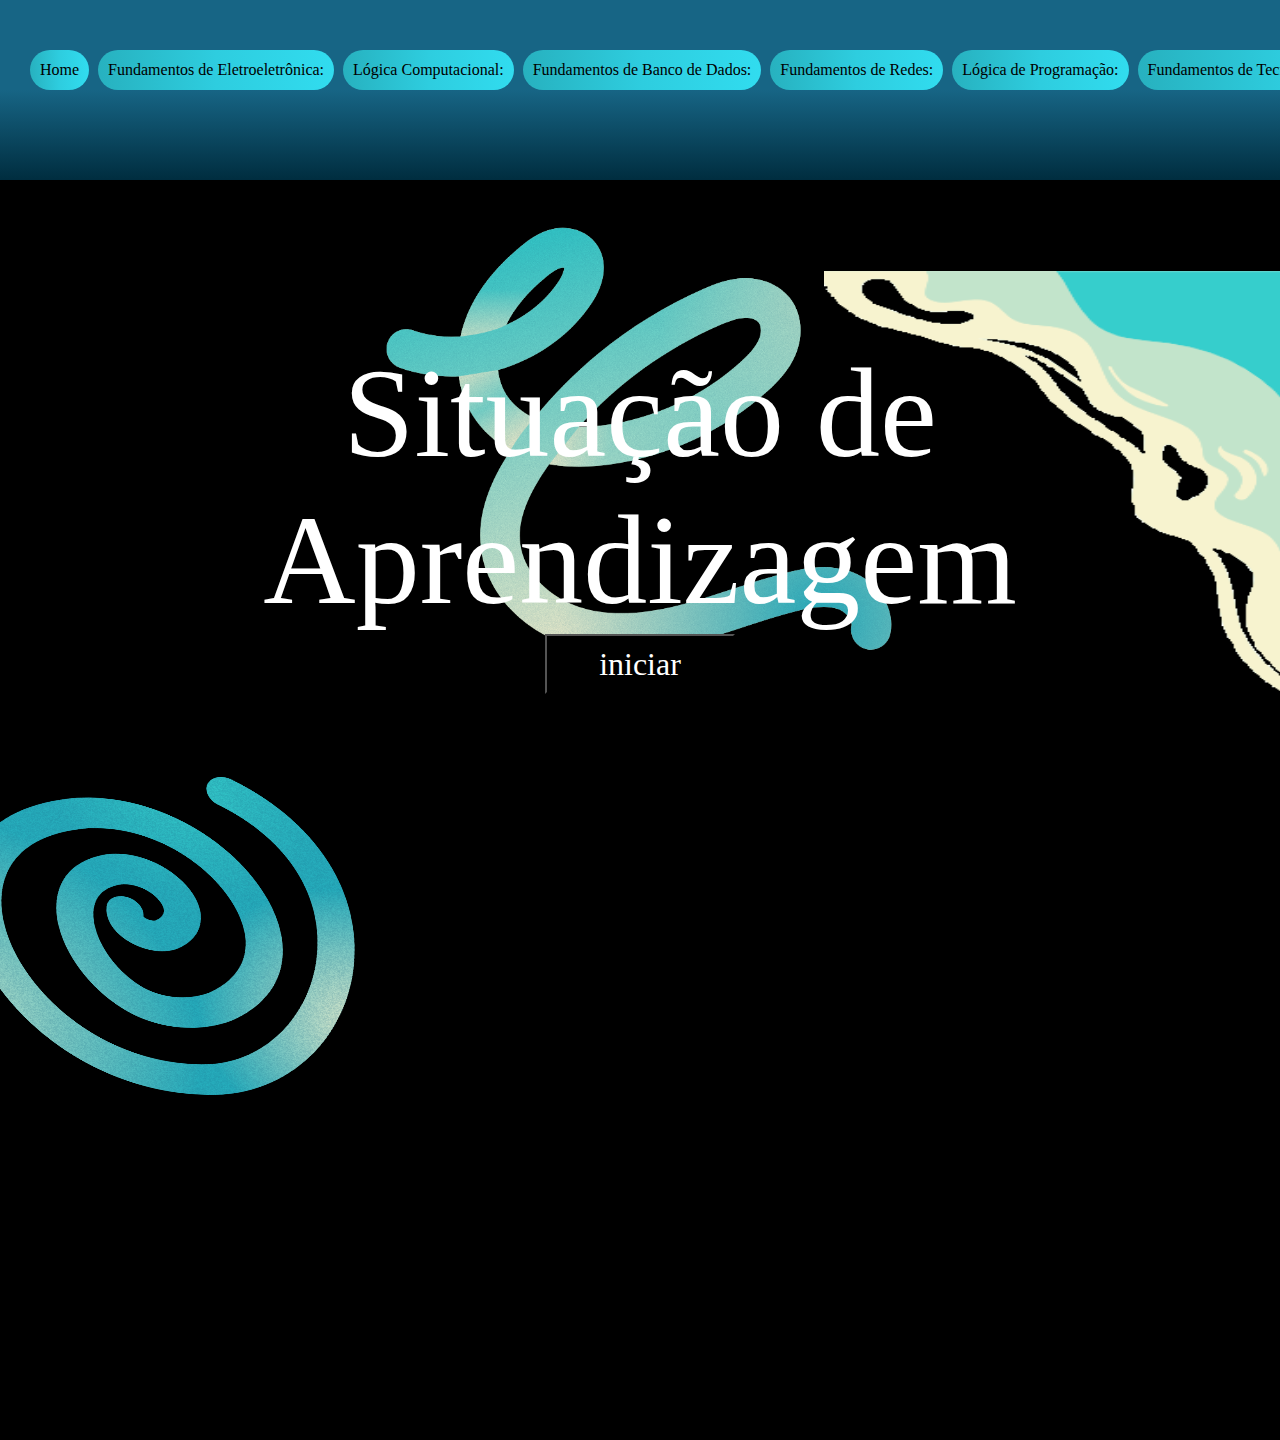
<file: index.html>
<!DOCTYPE html>
<html lang="pt-BR">
<head>
    <meta charset="UTF-8">
    <meta name="viewport" content="width=device-width, initial-scale=1.0">
    <link rel="stylesheet" href="./style.css">
    <link rel="shortcut icon" href="./img/icon.png" type="image/x-icon">
    <script src="./index.js"defer></script>
    <title>Situação de aprendizagem</title>
</head>
<body>
    <div id="inicio">
        <header>
            <button onclick="redirecionar(0)">Home</button>
            <button onclick="redirecionar(1)">Fundamentos de Eletroeletrônica:</button>
            <button onclick="redirecionar(2)">Lógica Computacional:</button>
            <button onclick="redirecionar(3)">Fundamentos de Banco de Dados:</button>
            <button onclick="redirecionar(4)">Fundamentos de Redes:</button>
            <button onclick="redirecionar(5)">Lógica de Programação:</button>
            <button onclick="redirecionar(6)">Fundamentos de Tecnologia da Informação:</button>
        </header>
        <img id="imgDecoracao1" src="./img/imgDecoracao1.png" class="imagemIndex">
        <h1>Situação de</h1>
        <h1>Aprendizagem</h1>
        <button id="iniciar">iniciar</button>
        <img id="imgDecoracao2" src="./img/imgDecoracao2.png" class="imagemIndex">
        <img id="imgDecoracao3" src="./img/imgDecoracao3.png" class="imagemIndex">
    </div>
    <main>
        <div id="sobre mim">

        </div>
        <div id="catsNCookies">

        </div>
        <div id="abelatro">

        </div>
    </main>
    <footer> 

    </footer>
</body>
</html>
</file>
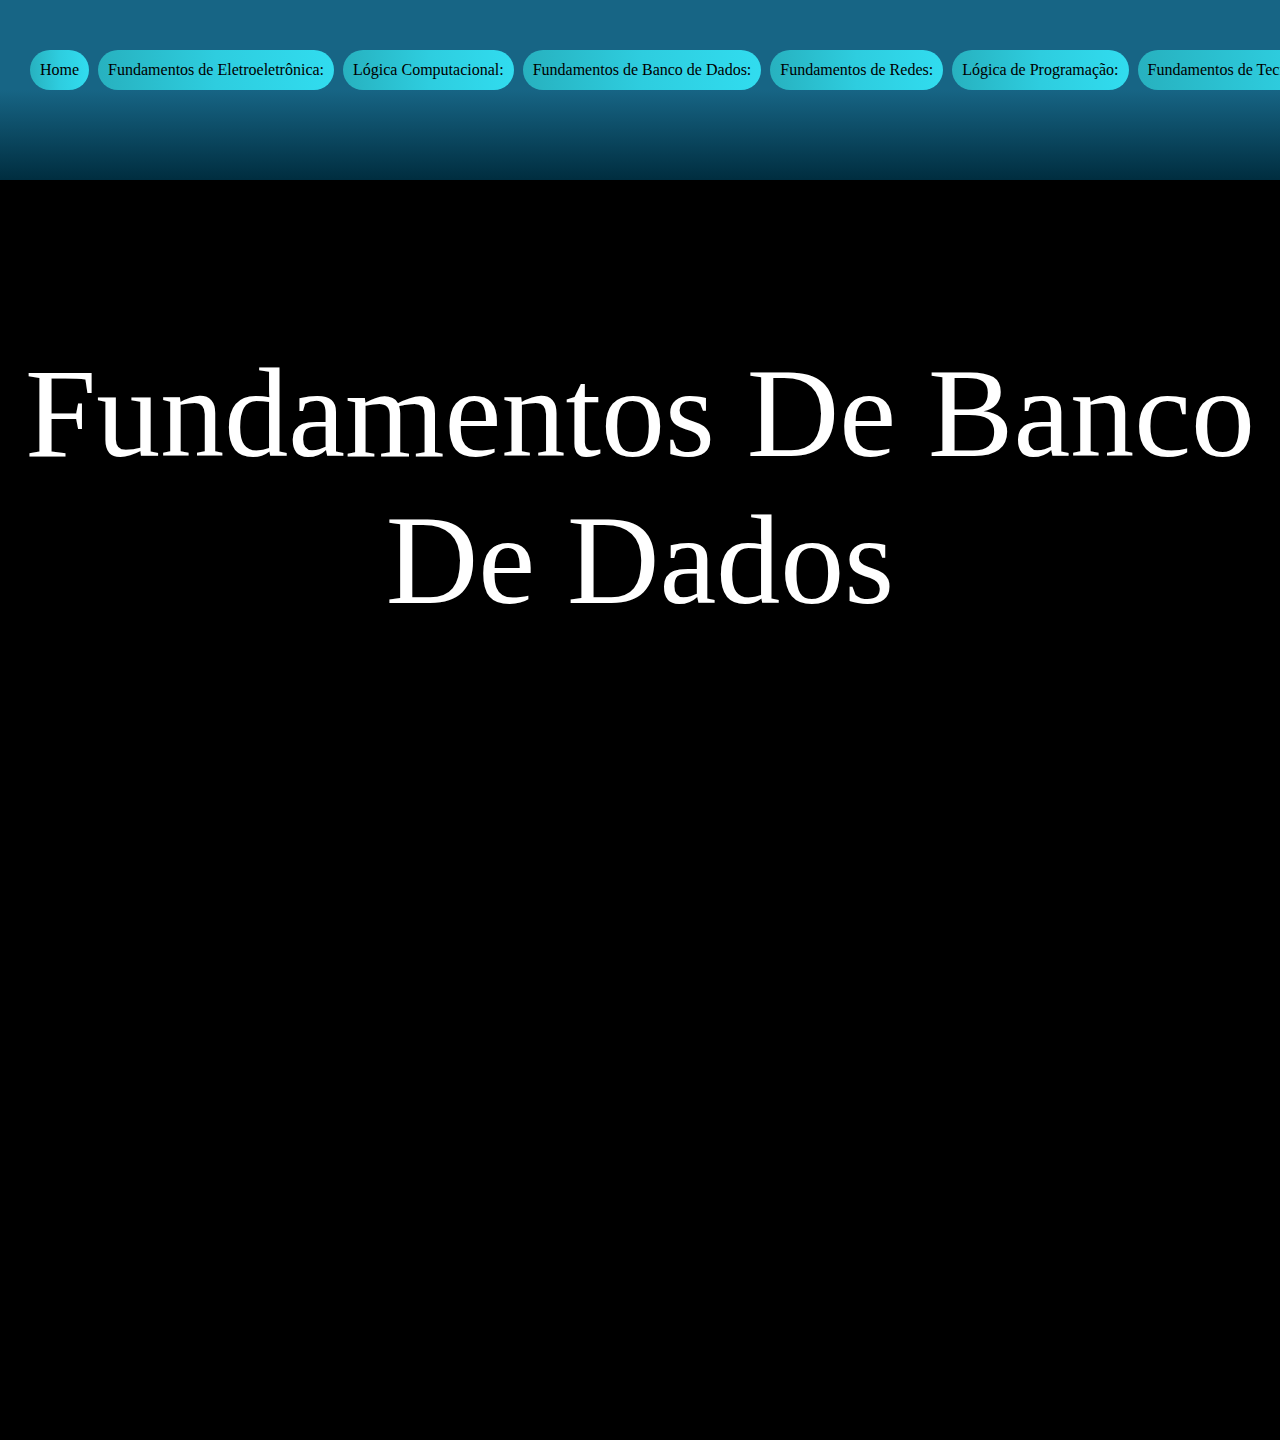
<file: FundsBancDad.html>
<!DOCTYPE html>
<html lang="pt-BR">
<head>
    <meta charset="UTF-8">
    <meta name="viewport" content="width=device-width, initial-scale=1.0">
    <link rel="stylesheet" href="style.css">
    <link rel="shortcut icon" href="./icon.png" type="image/x-icon">
    <script src="./script.js"defer></script>
    <title>Situação de aprendizagem</title>
</head>
<body>
    <div id="inicio">
        <header>
            <button onclick="redirecionar(0)">Home</button>
            <button onclick="redirecionar(1)">Fundamentos de Eletroeletrônica:</button>
            <button onclick="redirecionar(2)">Lógica Computacional:</button>
            <button onclick="redirecionar(3)">Fundamentos de Banco de Dados:</button>
            <button onclick="redirecionar(4)">Fundamentos de Redes:</button>
            <button onclick="redirecionar(5)">Lógica de Programação:</button>
            <button onclick="redirecionar(6)">Fundamentos de Tecnologia da Informação:</button>
        </header>
        <h1>Fundamentos De Banco De Dados</h1>
    </div>
    <main>
        
    </main>
    <footer> 

    </footer>
</body>
</html>
</file>
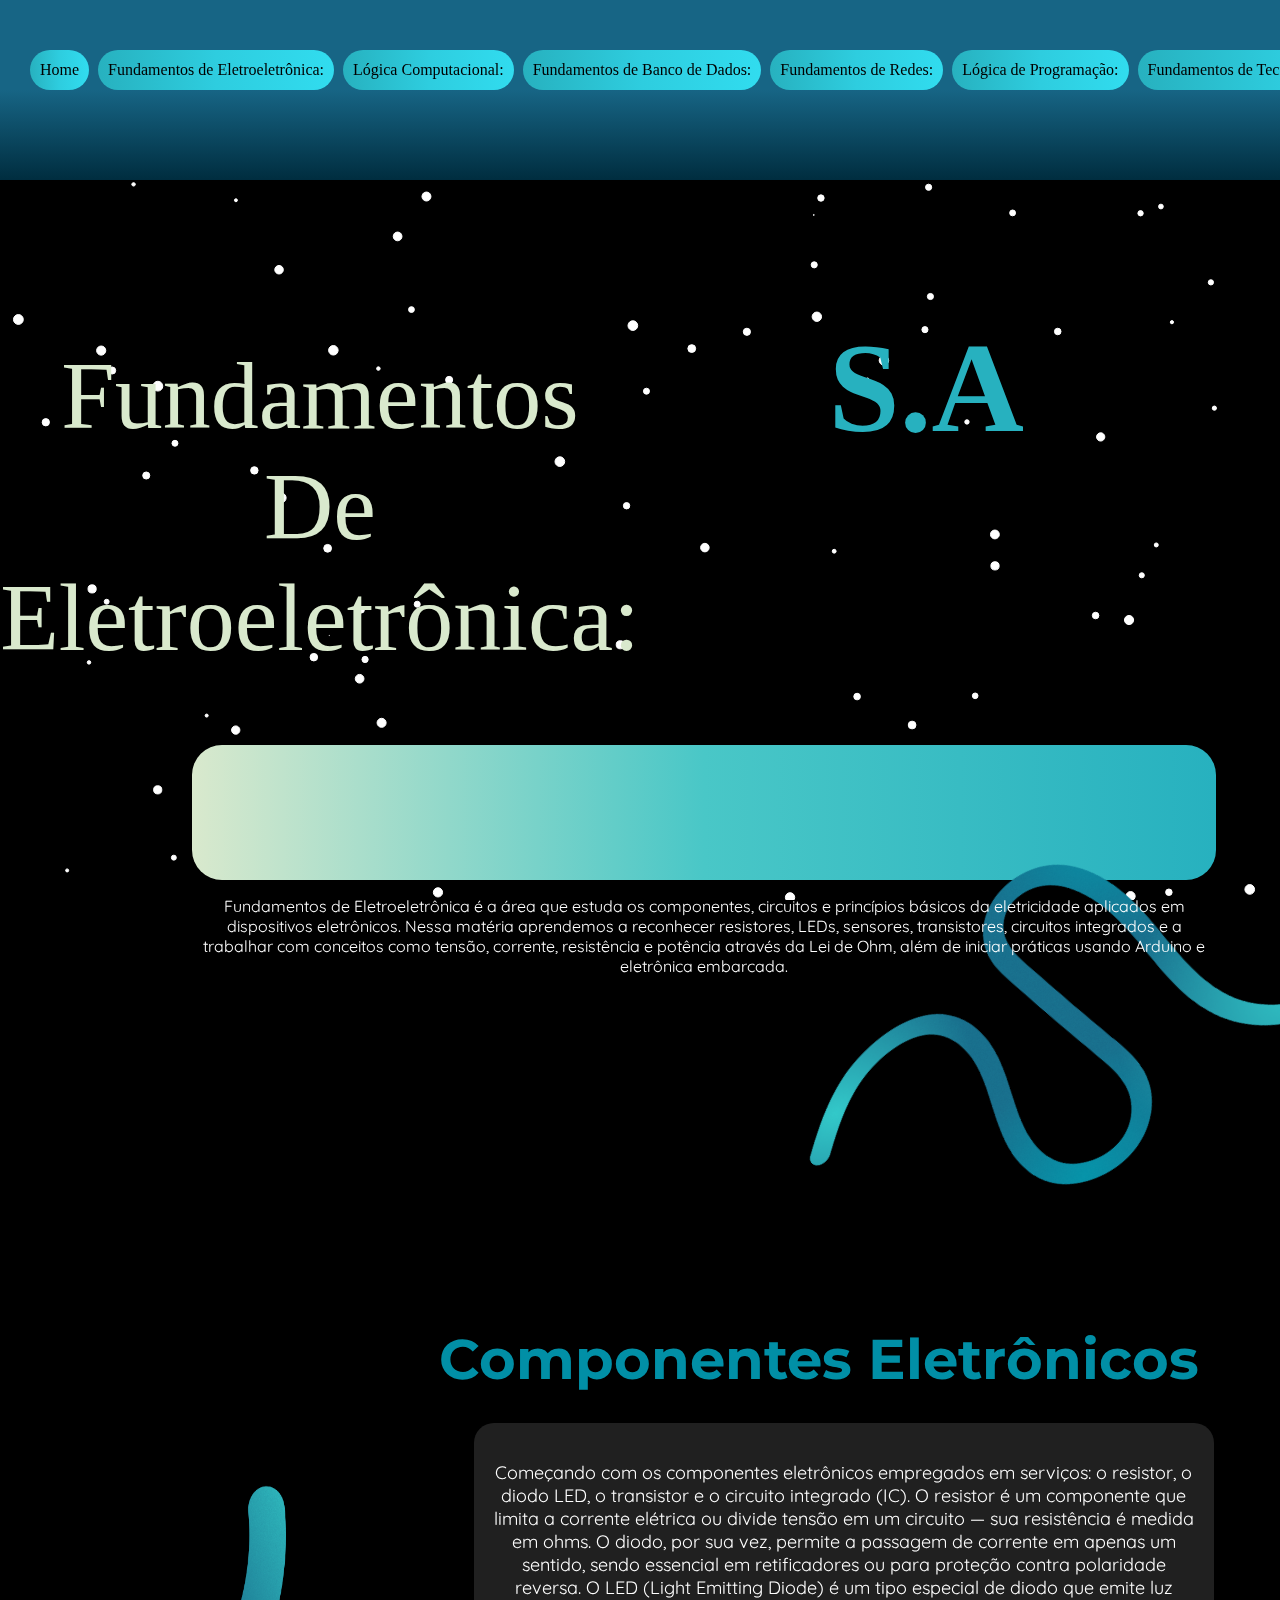
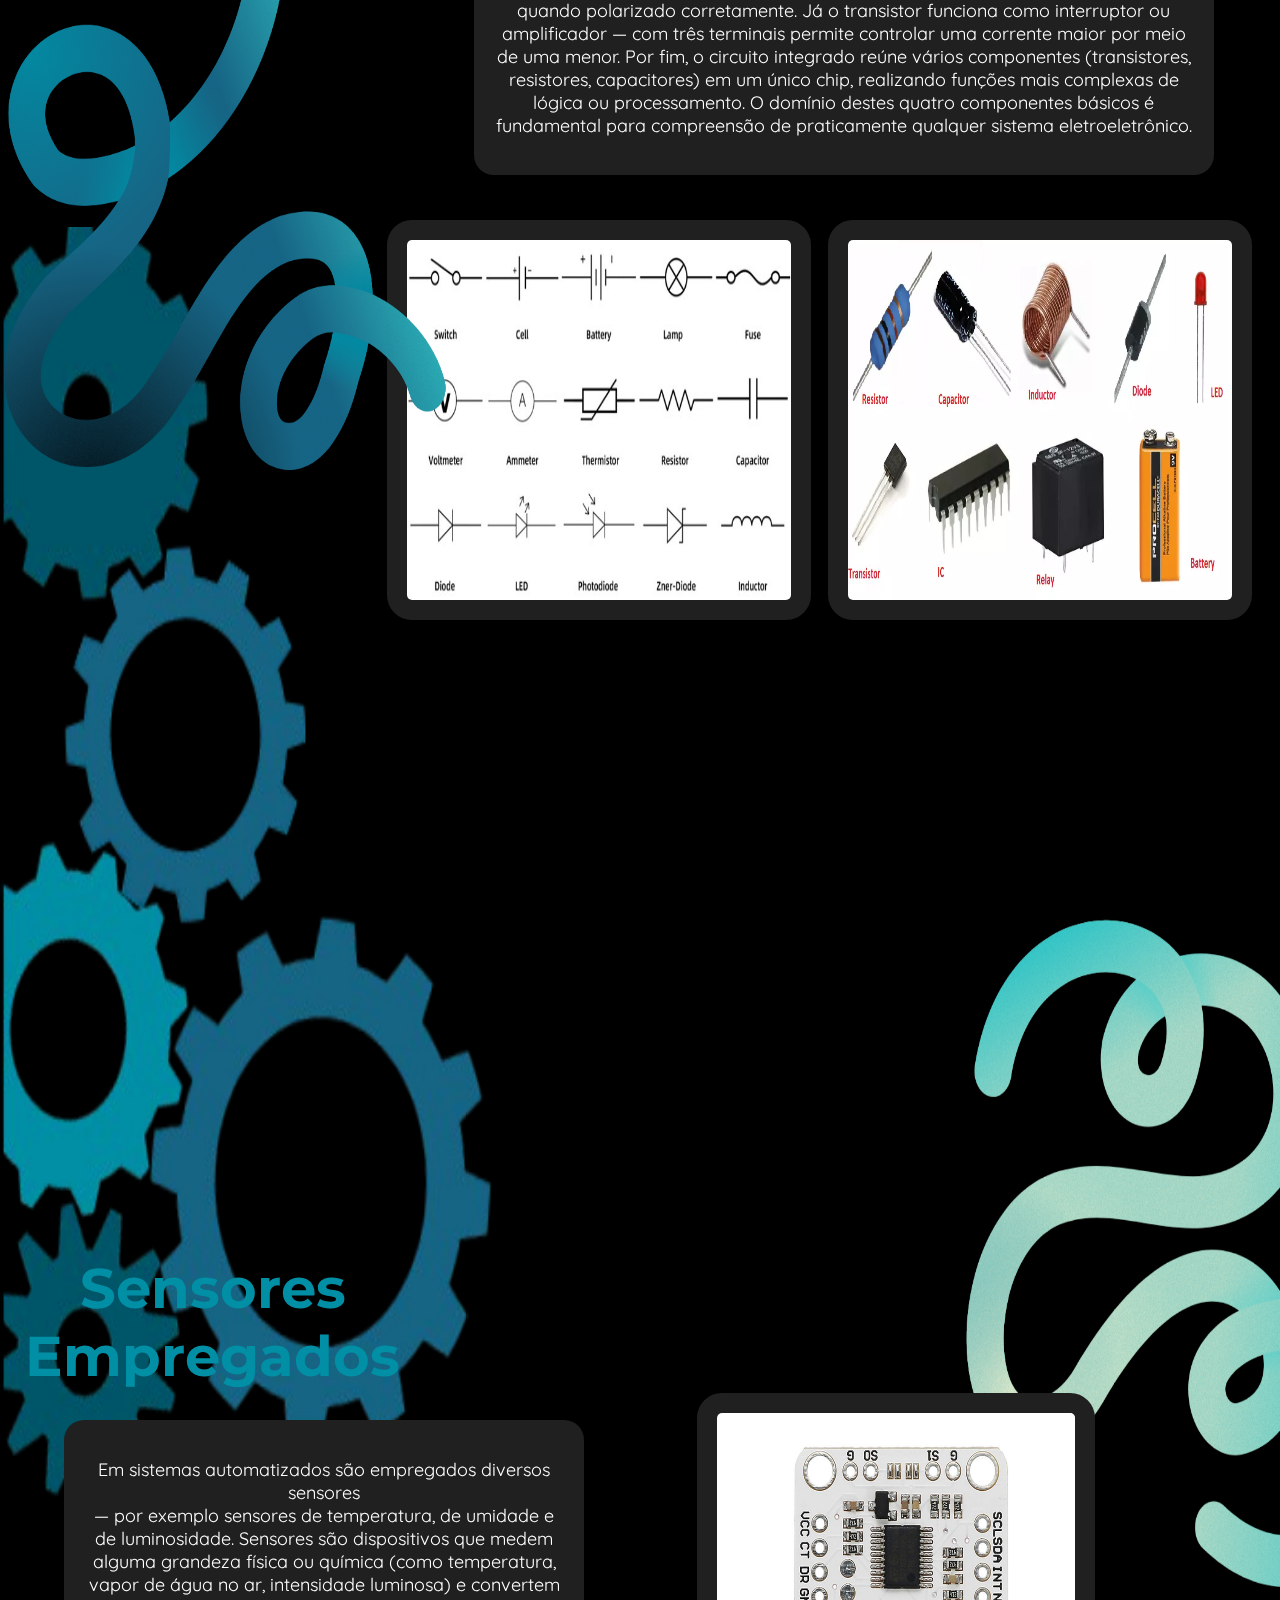
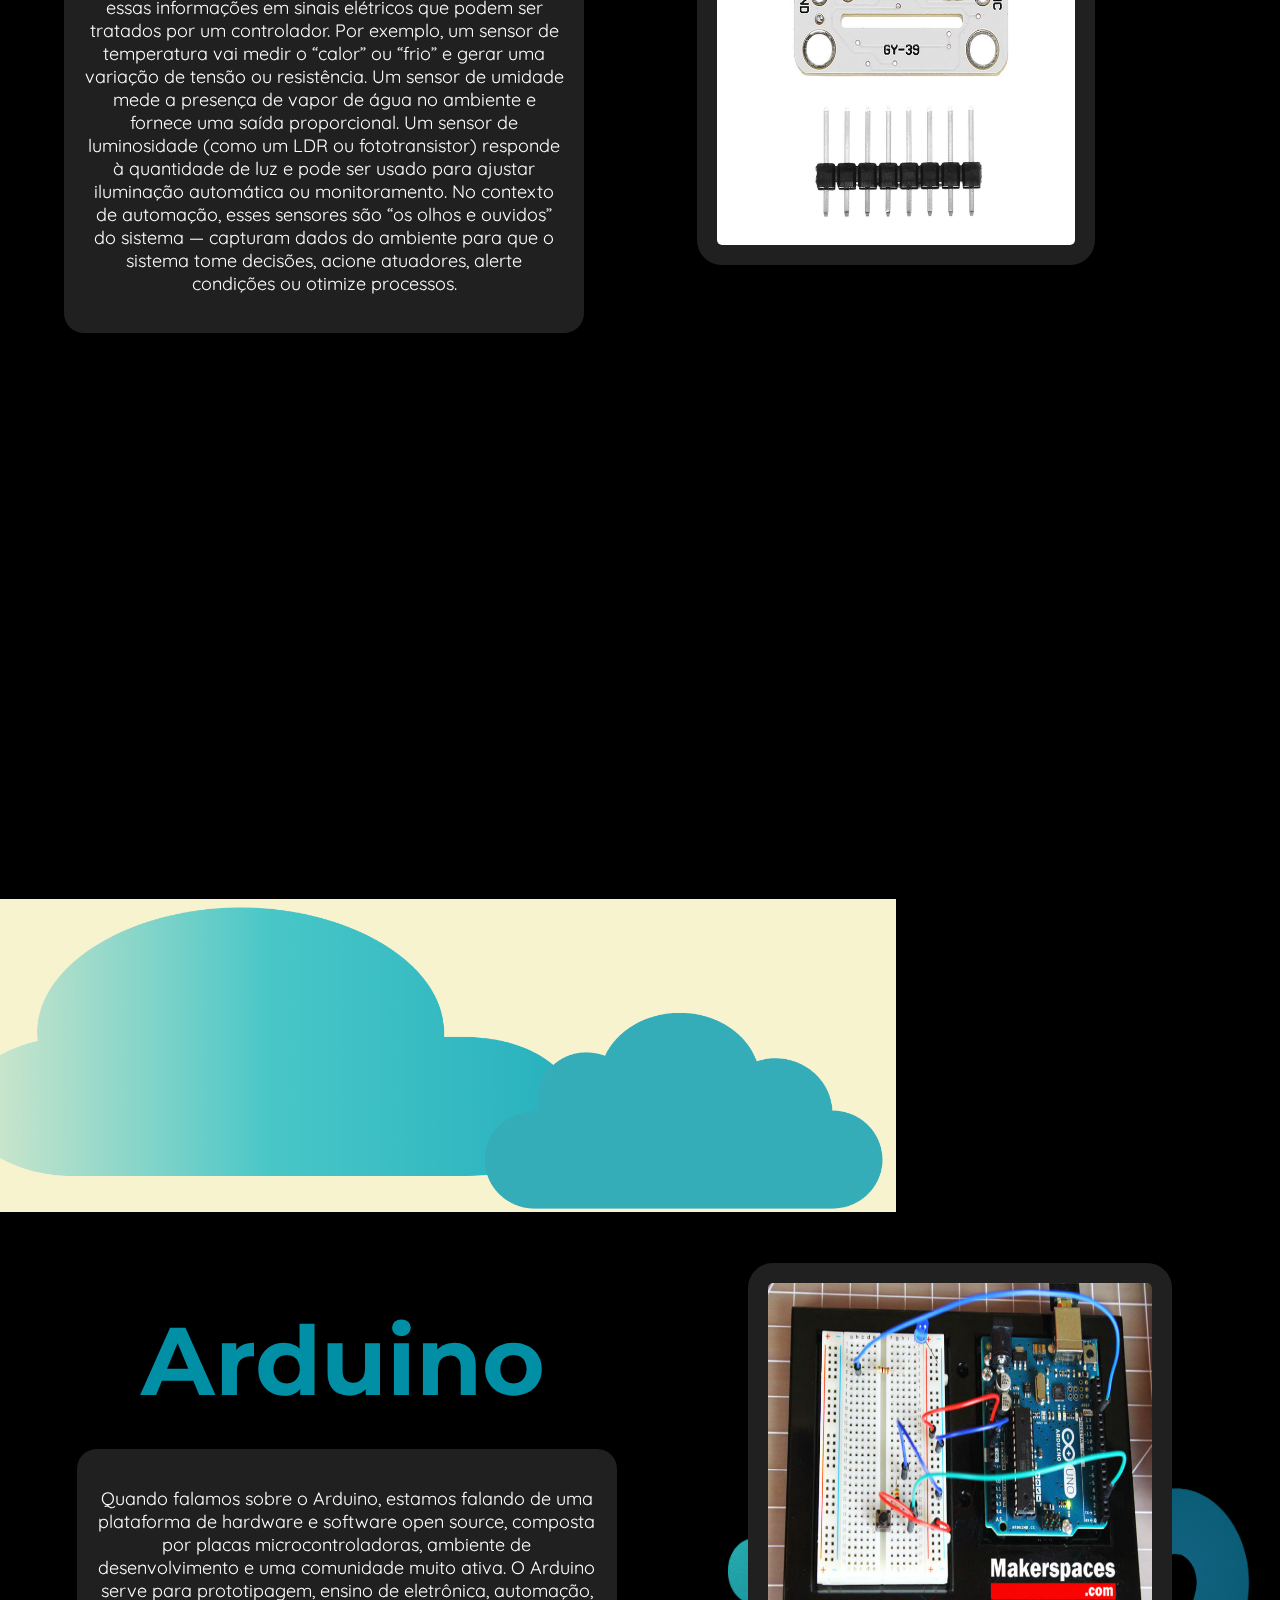
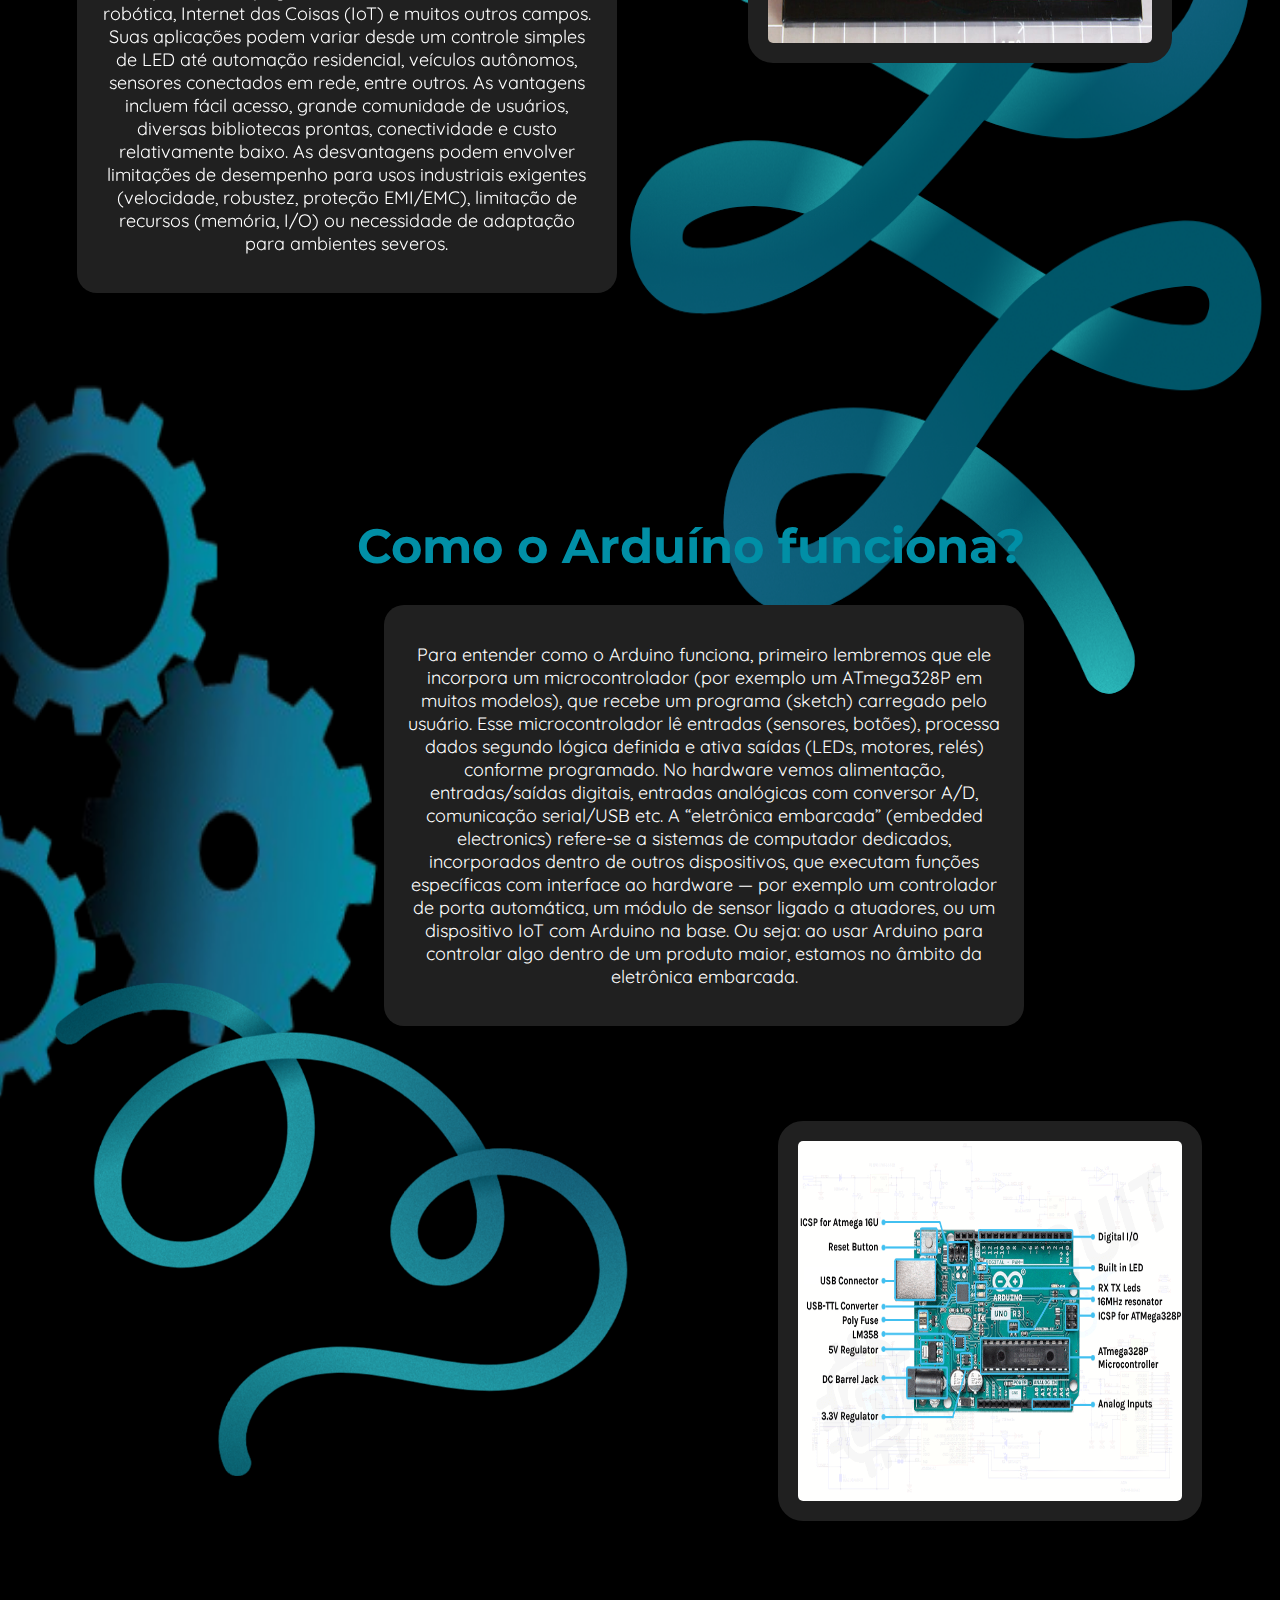
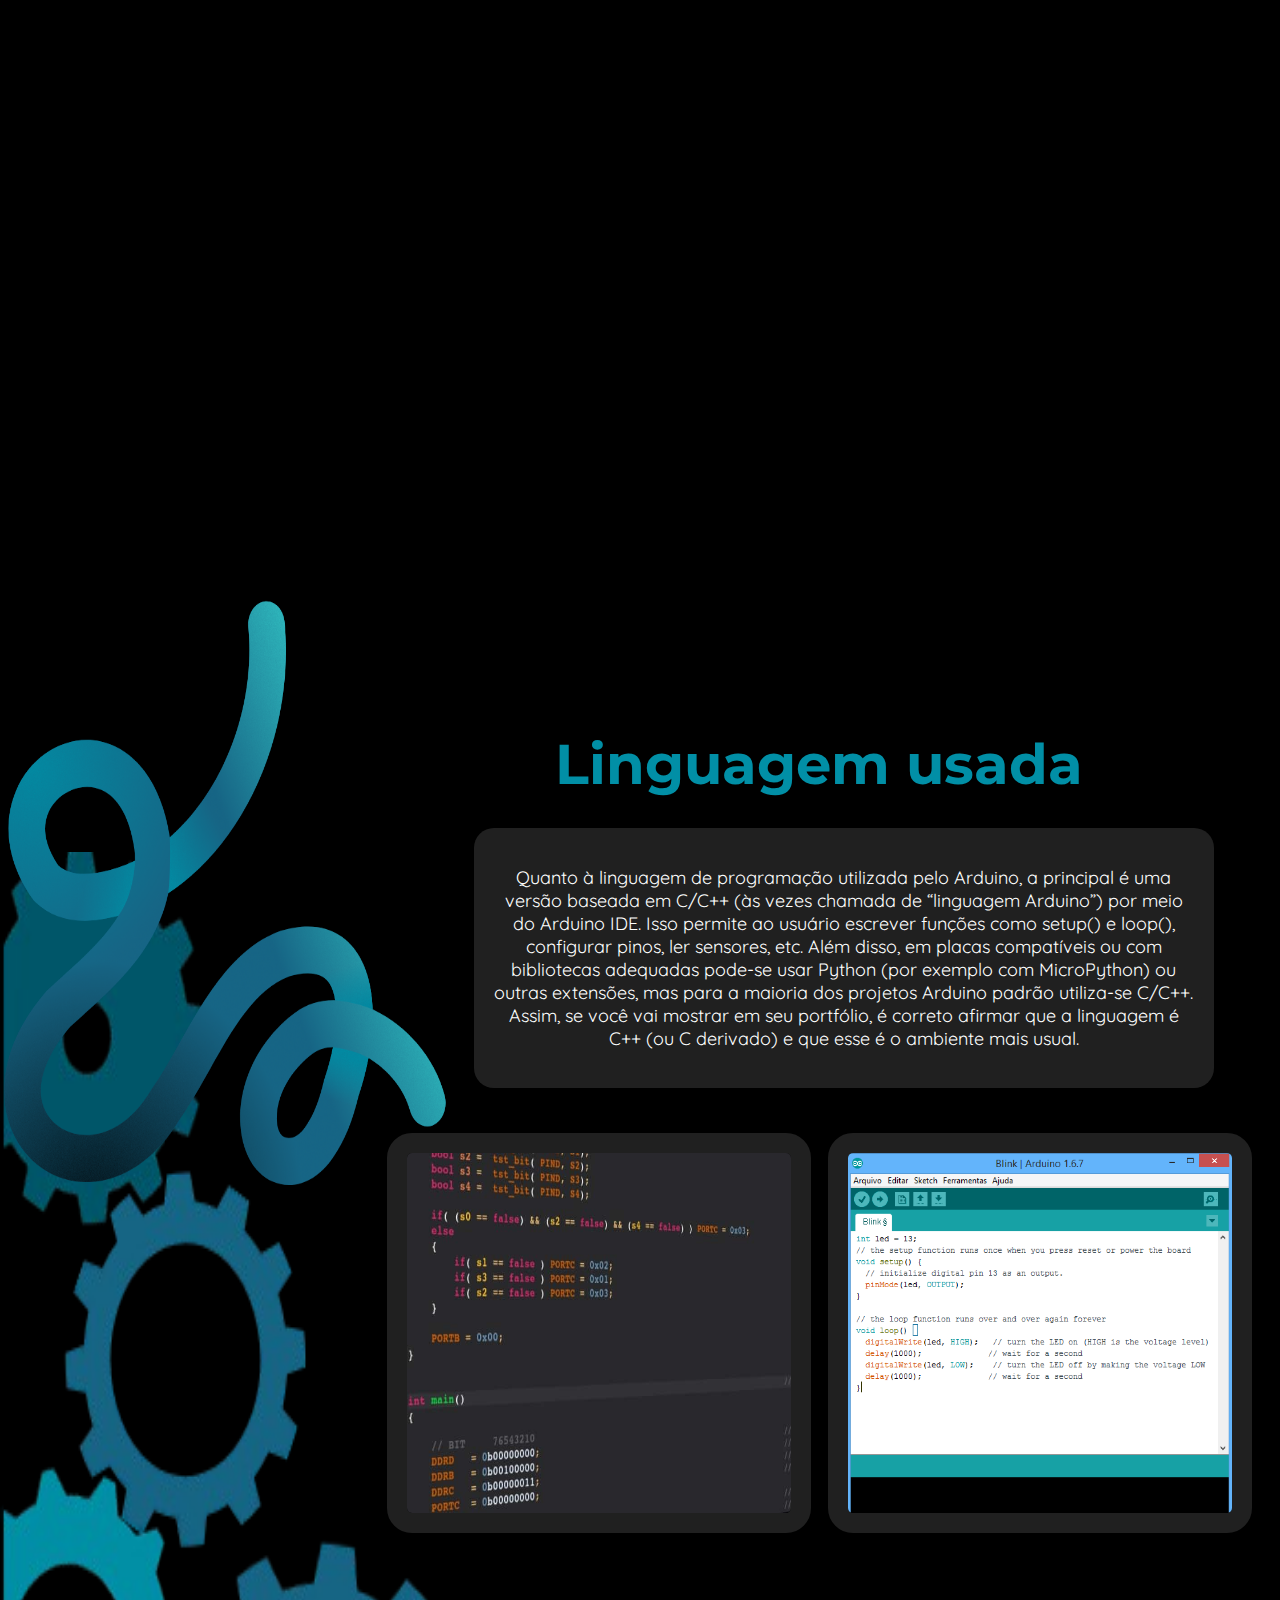
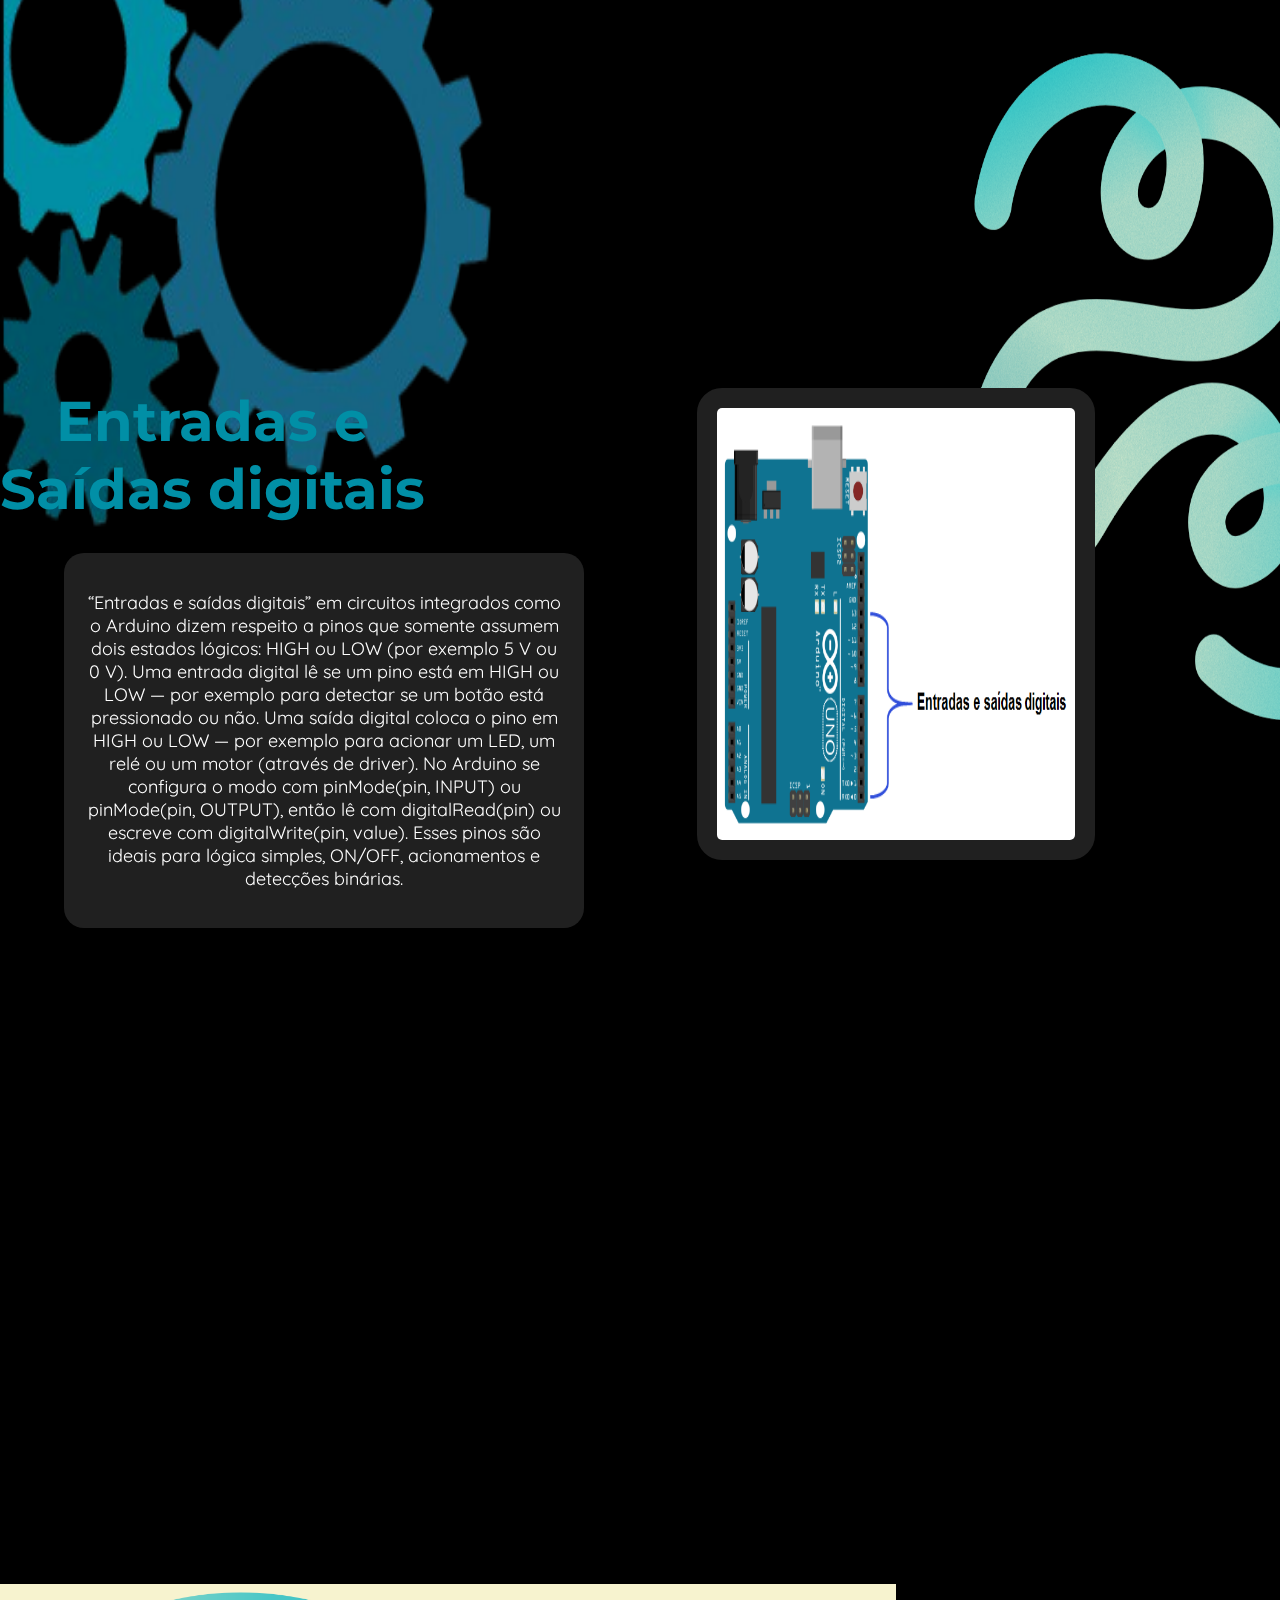
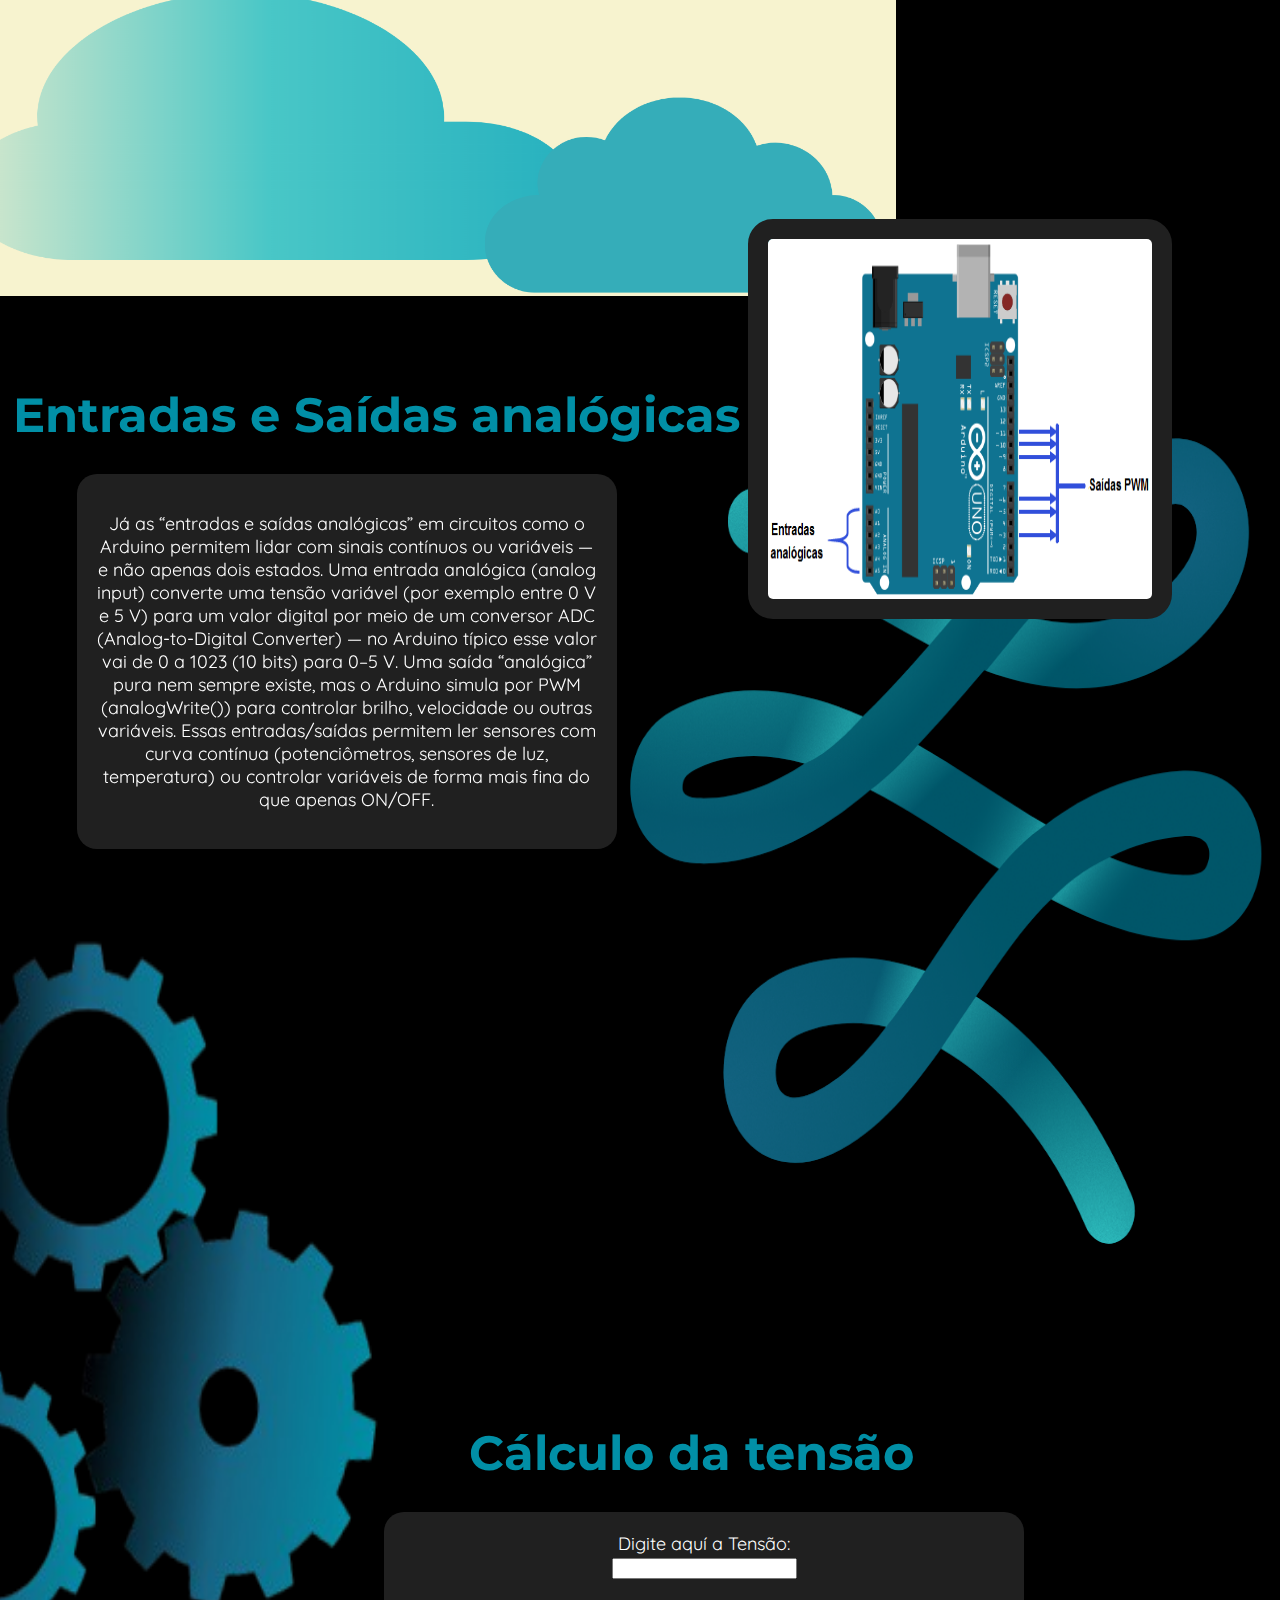
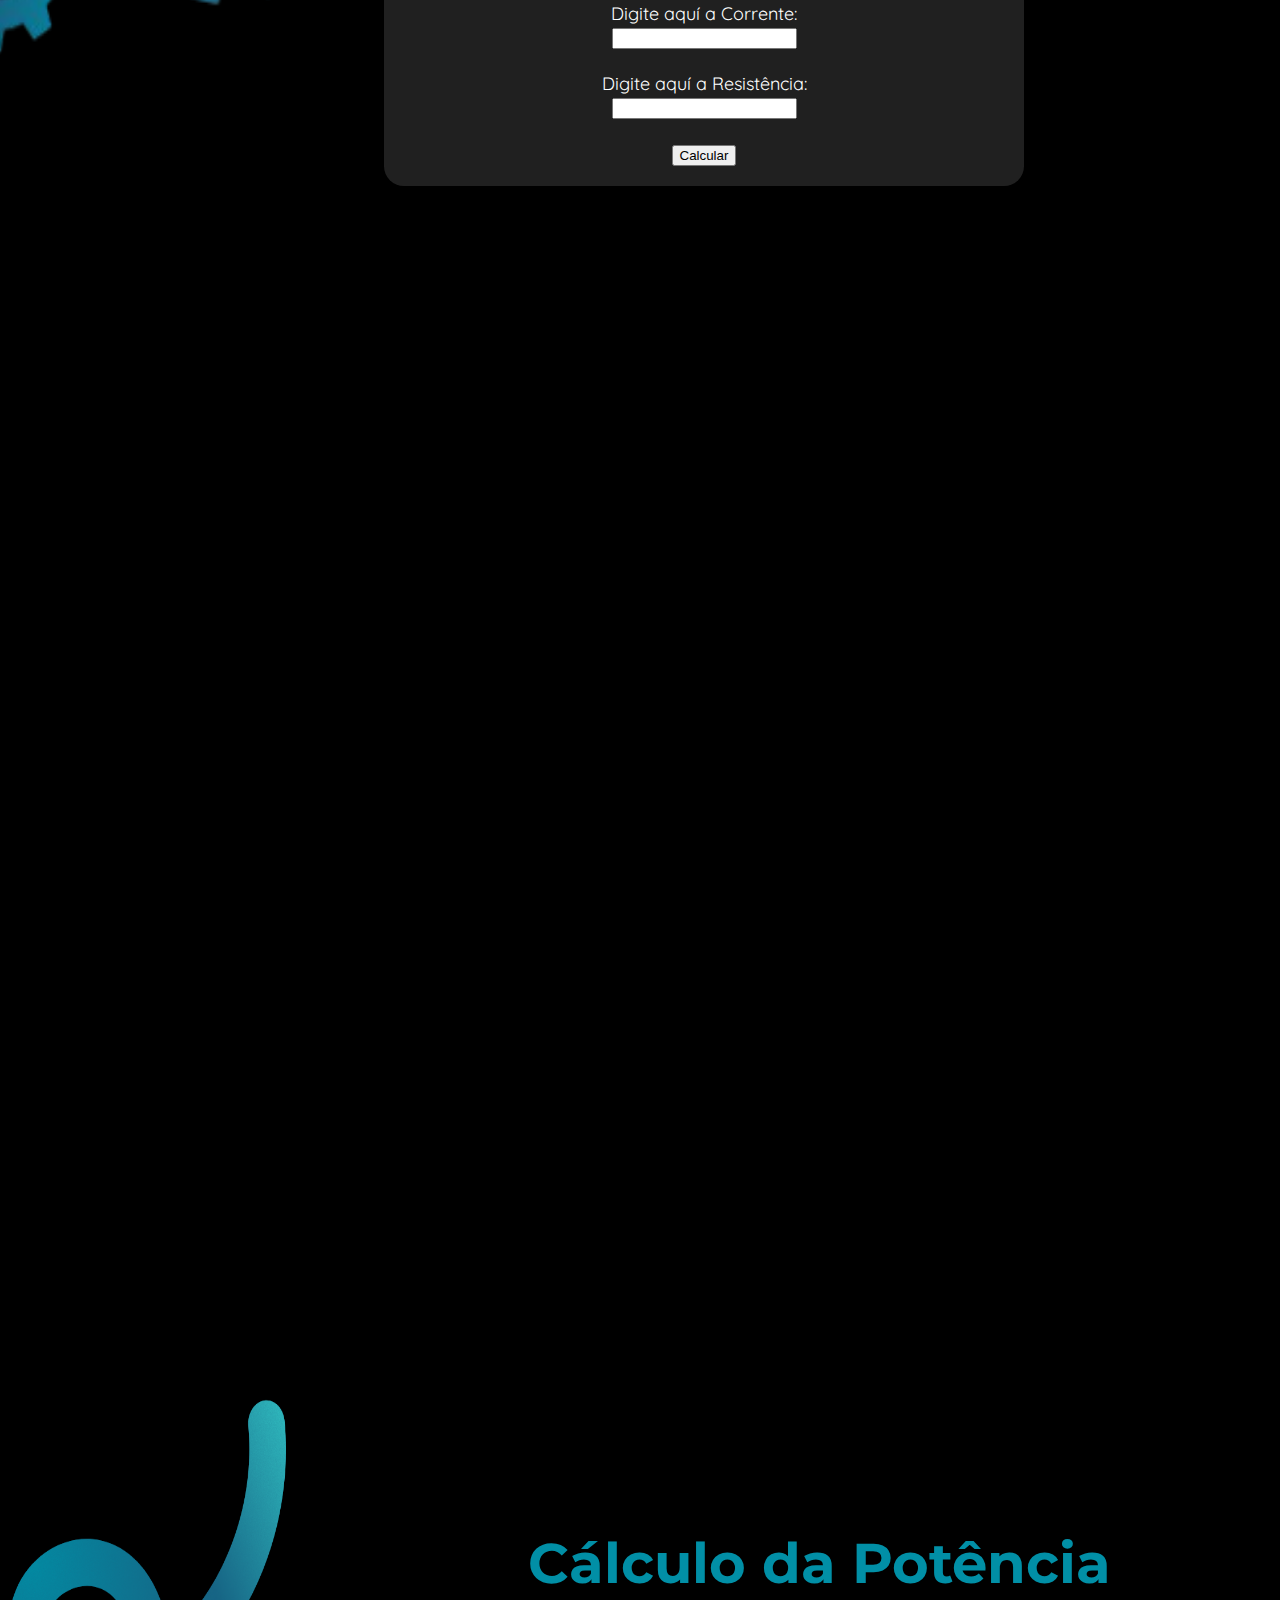
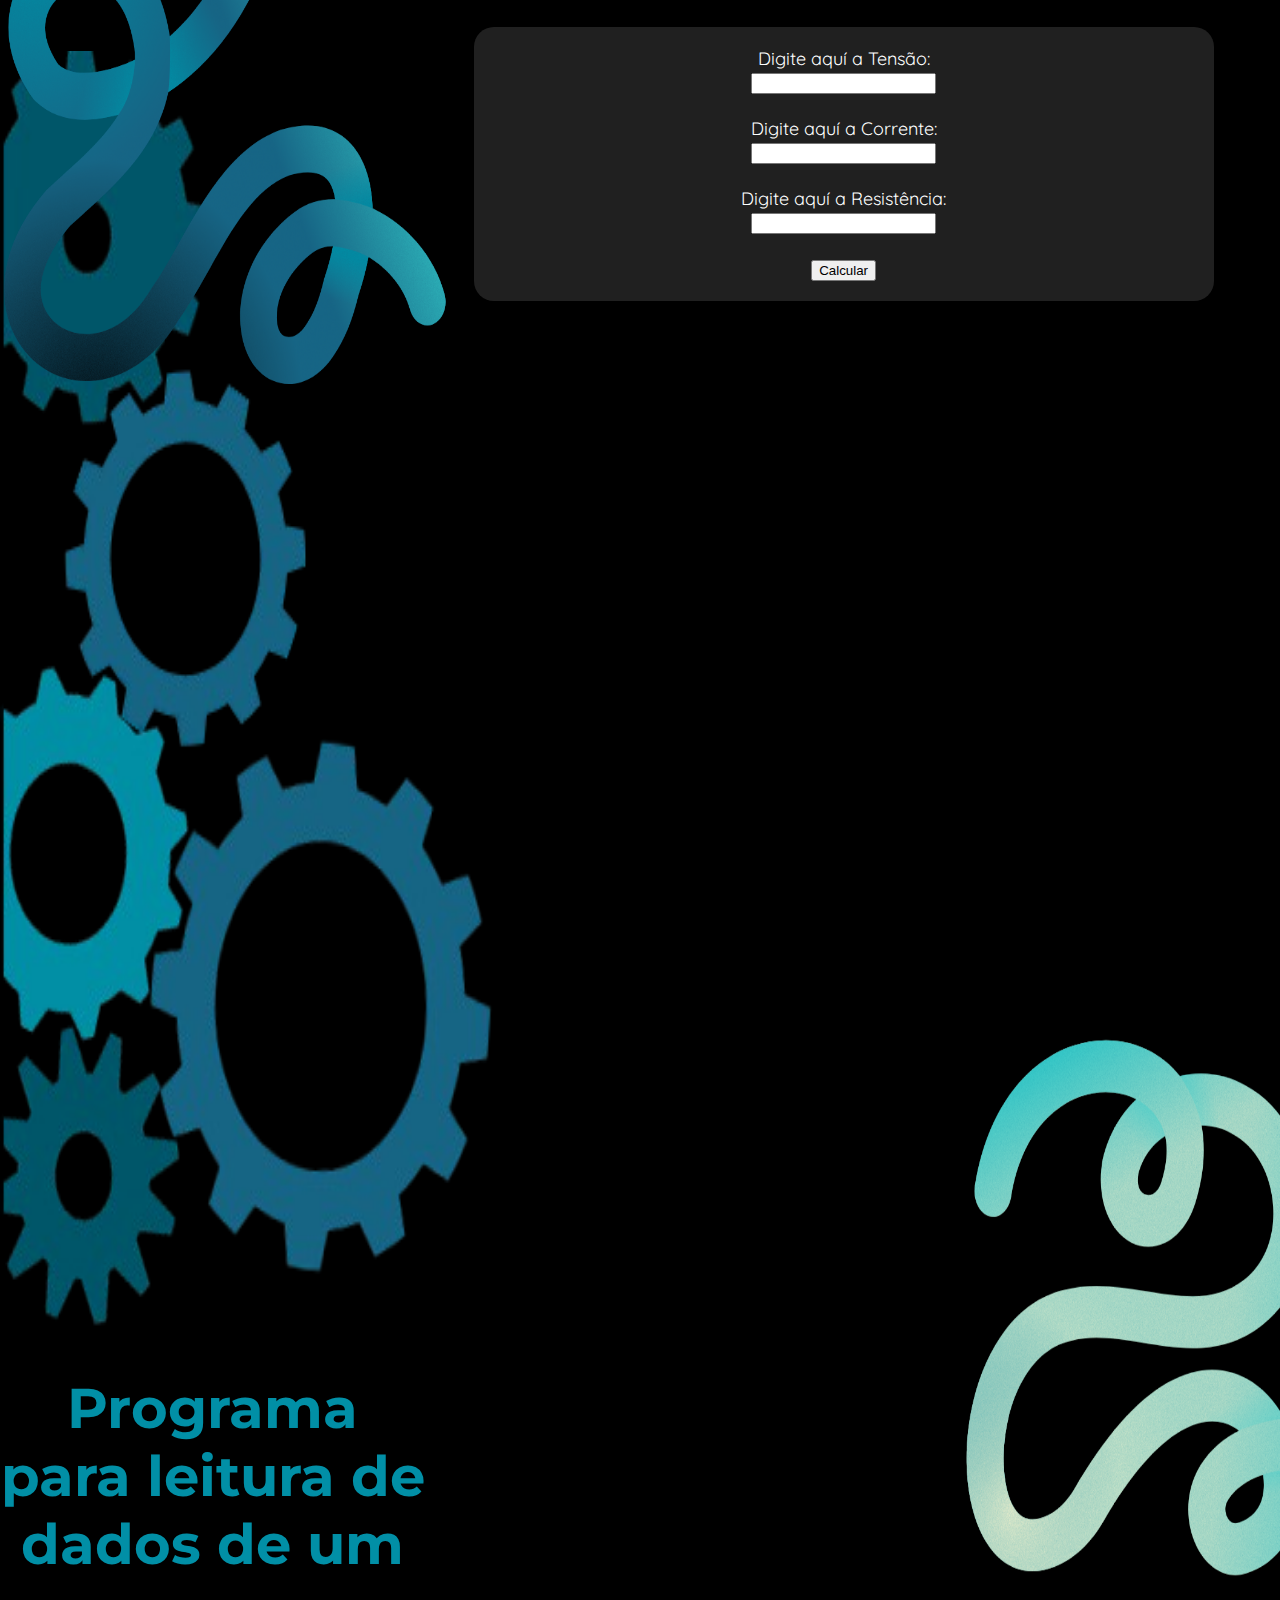
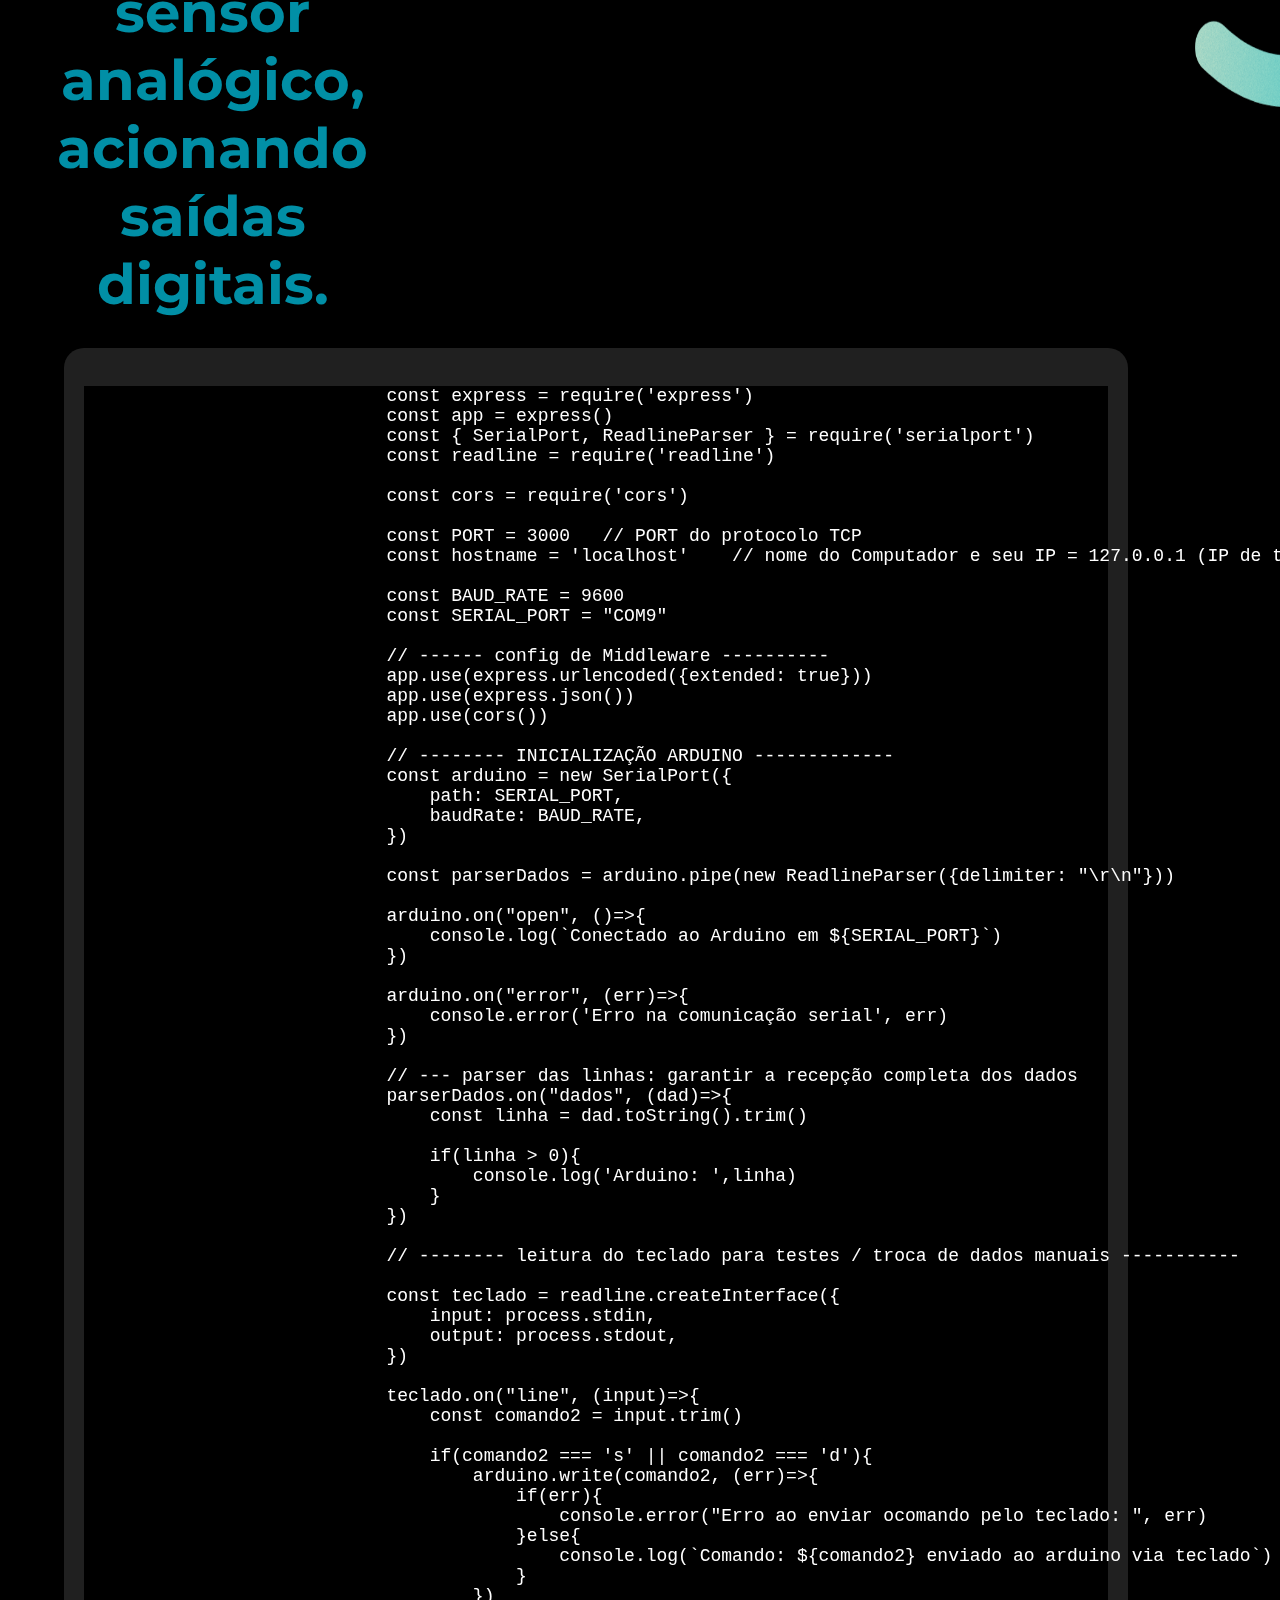
<file: fundsEletro.html>
<!DOCTYPE html>
<html lang="pt-BR">

<head>
    <meta charset="UTF-8">
    <meta name="viewport" content="width=device-width, initial-scale=1.0">
    <link rel="stylesheet" href="./style.css">
    <link rel="shortcut icon" href="./img/jcorp.png" type="image/x-icon">
    <script src="./index.js" defer></script>
    <script src="./canvas.js" defer></script>
    <title>Jonas Corporation</title>
</head>

<body>
    <header>
        <button onclick="redirecionar(0)">Home</button>
        <button onclick="redirecionar(1)">Fundamentos de Eletroeletrônica:</button>
        <button onclick="redirecionar(2)">Lógica Computacional:</button>
        <button onclick="redirecionar(3)">Fundamentos de Banco de Dados:</button>
        <button onclick="redirecionar(4)">Fundamentos de Redes:</button>
        <button onclick="redirecionar(5)">Lógica de Programação:</button>
        <button onclick="redirecionar(6)">Fundamentos de Tecnologia da Informação:</button>
    </header>
    <main>
        <canvas id="canva"></canvas>
        <h1 class="H1Paginas">Fundamentos De Eletroeletrônica:</h1>
        <h1 id="SA">S.A</h1>
        <div class="BlocoDeDecoracao"></div>
        <p id="DAMN">Fundamentos de Eletroeletrônica é a área que estuda os componentes, circuitos e princípios básicos
            da eletricidade aplicados em dispositivos eletrônicos. Nessa matéria aprendemos a reconhecer resistores,
            LEDs, sensores, transistores, circuitos integrados e a trabalhar com conceitos como tensão, corrente,
            resistência e potência através da Lei de Ohm, além de iniciar práticas usando Arduino e eletrônica
            embarcada.
        </p>
        <img id="imgPagina" src="./img/imgPaginas1.png" alt="">
        <div id="content">
            <section id="sec1">
                <img id="imgPagina2" src="./img/imgPaginas2.png" alt=""><br>
                <img id="imgPagina3" src="./img/imgPaginas3.png" alt=""><br>
                <h1 class="titulos" id="title1">Componentes Eletrônicos</h1>
                <div class="conteudo" id="conteudo1">
                    <p>Começando com os componentes eletrônicos empregados em serviços: o resistor, o diodo LED, o
                        transistor e o circuito integrado (IC). O resistor é um componente que limita a corrente
                        elétrica ou
                        divide tensão em um circuito — sua resistência é medida em ohms. O diodo, por sua vez, permite a
                        passagem de corrente em apenas um sentido, sendo essencial em retificadores ou para proteção
                        contra
                        polaridade reversa. O LED (Light Emitting Diode) é um tipo especial de diodo que emite luz
                        quando
                        polarizado corretamente. Já o transistor funciona como interruptor ou amplificador — com três
                        terminais permite controlar uma corrente maior por meio de uma menor. Por fim, o circuito
                        integrado
                        reúne vários componentes (transistores, resistores, capacitores) em um único chip, realizando
                        funções mais complexas de lógica ou processamento. O domínio destes quatro componentes básicos é
                        fundamental para compreensão de praticamente qualquer sistema eletroeletrônico.</p>
                </div>
                <img id="imgPagina4" class="borderline" src="img/imgPaginas4.png" alt="">
                <img id="imgPagina5" class="borderline" src="img/imgPaginas5.png" alt=""><br>
            </section>
            <section id="sec2">
                <h1 class="titulos" id="title2">Sensores Empregados</h1>
                <img id="imgPagina6" src="img/imgPaginas6.png" alt="">
                <div class="conteudo" id="conteudo2">
                    <p>Em sistemas automatizados são empregados diversos sensores <br> — por exemplo sensores de
                        temperatura, de
                        umidade e de luminosidade. Sensores são dispositivos que medem alguma grandeza física ou química
                        (como temperatura, vapor de água no ar, intensidade luminosa) e convertem essas informações em
                        sinais elétricos que podem ser tratados por um controlador. Por exemplo, um sensor de
                        temperatura
                        vai medir o “calor” ou “frio” e gerar uma variação de tensão ou resistência. Um sensor de
                        umidade
                        mede a presença de vapor de água no ambiente e fornece uma saída proporcional. Um sensor de
                        luminosidade (como um LDR ou fototransistor) responde à quantidade de luz e pode ser usado para
                        ajustar iluminação automática ou monitoramento. No contexto de automação, esses sensores são “os
                        olhos e ouvidos” do sistema — capturam dados do ambiente para que o sistema tome decisões,
                        acione
                        atuadores, alerte condições ou otimize processos.</p>
                </div>
                <img id="imgPagina7" class="borderline" src="img/imgPaginas7.png" alt="">
            </section>
            <section id="sec3">
                <img id="imgPagina8" src="img/imgPaginas8.png" alt="">
                <h1 class="titulos" id="title3">Arduino</h1>
                <div class="conteudo" id="conteudo3">
                    <p>Quando falamos sobre o Arduino, estamos falando de uma plataforma de hardware e software open
                        source,
                        composta por placas microcontroladoras, ambiente de desenvolvimento e uma comunidade muito
                        ativa. O
                        Arduino serve para prototipagem, ensino de eletrônica, automação, robótica, Internet das Coisas
                        (IoT) e muitos outros campos. Suas aplicações podem variar desde um controle simples de LED até
                        automação residencial, veículos autônomos, sensores conectados em rede, entre outros. As
                        vantagens
                        incluem fácil acesso, grande comunidade de usuários, diversas bibliotecas prontas, conectividade
                        e
                        custo relativamente baixo. As desvantagens podem envolver limitações de desempenho para usos
                        industriais exigentes (velocidade, robustez, proteção EMI/EMC), limitação de recursos (memória,
                        I/O)
                        ou necessidade de adaptação para ambientes severos.</p>
                </div>
                <img id="imgPagina9" src="img/imgPaginas9.png" alt="">
                <img id="imgPagina10" class="borderline" src="img/imgPaginas10.png" alt="">
                <img id="imgPagina11" src="img/imgPaginas11.png" alt="">
            </section>
            <section id="sec4">
                <h1 class="titulos" id="title4">Como o Arduíno funciona?</h1>
                <div class="conteudo" id="conteudo4">
                    <p>Para entender como o Arduino funciona, primeiro lembremos que ele incorpora um microcontrolador
                        (por
                        exemplo um ATmega328P em muitos modelos), que recebe um programa (sketch) carregado pelo
                        usuário.
                        Esse microcontrolador lê entradas (sensores, botões), processa dados segundo lógica definida e
                        ativa
                        saídas (LEDs, motores, relés) conforme programado. No hardware vemos alimentação,
                        entradas/saídas
                        digitais, entradas analógicas com conversor A/D, comunicação serial/USB etc. A “eletrônica
                        embarcada” (embedded electronics) refere-se a sistemas de computador dedicados, incorporados
                        dentro
                        de outros dispositivos, que executam funções específicas com interface ao hardware — por exemplo
                        um
                        controlador de porta automática, um módulo de sensor ligado a atuadores, ou um dispositivo IoT
                        com
                        Arduino na base. Ou seja: ao usar Arduino para controlar algo dentro de um produto maior,
                        estamos no
                        âmbito da eletrônica embarcada.</p>
                </div>
                <img id="imgPagina12" class="borderline" src="img/imgPaginas12.png" alt="">
                <img id="imgPagina13" src="img/imgPaginas13.png" alt="">
            </section>
            <section id="sec5">
                <img id="imgPagina2-2" src="./img/imgPaginas2.png" alt=""><br>
                <img id="imgPagina3-2" src="./img/imgPaginas3.png" alt=""><br>
                <h1 class="titulos" id="title1">Linguagem usada</h1>
                <div class="conteudo" id="conteudo1">
                    <p>Quanto à linguagem de programação utilizada pelo Arduino, a principal é uma versão baseada em
                        C/C++ (às vezes chamada de “linguagem Arduino”) por meio do Arduino IDE. Isso permite ao usuário
                        escrever funções como setup() e loop(), configurar pinos, ler sensores, etc. Além disso, em
                        placas compatíveis ou com bibliotecas adequadas pode-se usar Python (por exemplo com
                        MicroPython) ou outras extensões, mas para a maioria dos projetos Arduino padrão utiliza-se
                        C/C++. Assim, se você vai mostrar em seu portfólio, é correto afirmar que a linguagem é C++ (ou
                        C derivado) e que esse é o ambiente mais usual.</p>
                </div>
                <img id="imgPagina4" class="borderline" src="img/imgPaginas14.png" alt="">
                <img id="imgPagina5" class="borderline" src="img/imgPaginas15.png" alt=""><br>
            </section>
            <section id="sec6">
                <img id="imgPagina6" src="img/imgPaginas6.png" alt="">
                <h1 class="titulos" id="title2">Entradas e Saídas digitais</h1>
                <div class="conteudo" id="conteudo2">
                    <p>“Entradas e saídas digitais” em circuitos integrados como o Arduino dizem respeito a pinos que
                        somente assumem dois estados lógicos: HIGH ou LOW (por exemplo 5 V ou 0 V). Uma entrada digital
                        lê se um pino está em HIGH ou LOW — por exemplo para detectar se um botão está pressionado ou
                        não. Uma saída digital coloca o pino em HIGH ou LOW — por exemplo para acionar um LED, um relé
                        ou um motor (através de driver). No Arduino se configura o modo com pinMode(pin, INPUT) ou
                        pinMode(pin, OUTPUT), então lê com digitalRead(pin) ou escreve com digitalWrite(pin, value).
                        Esses pinos são ideais para lógica simples, ON/OFF, acionamentos e detecções binárias.</p>
                </div>
                <img id="imgPagina7" class="borderline" src="img/imgPaginas16.png" alt="">
            </section>
            <section id="sec7">
                <img id="imgPagina8" src="img/imgPaginas8.png" alt="">
                <h1 class="titulos" id="title7">Entradas e Saídas analógicas</h1>
                <div class="conteudo" id="conteudo3">
                    <p>Já as “entradas e saídas analógicas” em circuitos como o Arduino permitem lidar com sinais
                        contínuos ou variáveis — e não apenas dois estados. Uma entrada analógica (analog input)
                        converte uma tensão variável (por exemplo entre 0 V e 5 V) para um valor digital por meio de um
                        conversor ADC (Analog-to-Digital Converter) — no Arduino típico esse valor vai de 0 a 1023 (10
                        bits) para 0–5 V.
                        Uma saída “analógica” pura nem sempre existe, mas o Arduino simula por PWM (analogWrite()) para
                        controlar brilho, velocidade ou outras variáveis. Essas entradas/saídas permitem ler sensores
                        com curva contínua (potenciômetros, sensores de luz, temperatura) ou controlar variáveis de
                        forma mais fina do que apenas ON/OFF.</p>
                </div>
                <img id="imgPagina9-2" src="img/imgPaginas9.png" alt="">
                <img id="imgPagina10" class="borderline" src="img/imgPaginas17.png" alt="">
                <img id="imgPagina11" src="img/imgPaginas11.png" alt="">
            </section>
            <section id="sec8">
                <h1 class="titulos" id="title4">Cálculo da tensão</h1>
                <div class="conteudo" id="conteudo4">
                    <label for="tensão">Digite aquí a Tensão:</label><br>
                    <input type="text" name="tensão" id="tensao"><br><br>
                    <label for="corrente">Digite aquí a Corrente:</label><br>
                    <input type="text" name="corrente" id="corrente"><br><br>
                    <label for="resistência">Digite aquí a Resistência:</label><br>
                    <input type="text" name="resistência" id="resistencia"><br><br>
                    <button onclick="LeiDeOhm()">Calcular</button><br>
                    <div id="res"></div>
                </div>
            </section>
            <section id="sec9">
                <img id="imgPagina2-2" src="./img/imgPaginas2.png" alt=""><br>
                <img id="imgPagina3-2" src="./img/imgPaginas3.png" alt=""><br>
                <h1 class="titulos" id="title1">Cálculo da Potência</h1>
                <div class="conteudo" id="conteudo1">
                    <label for="tensão">Digite aquí a Tensão:</label><br>
                    <input type="text" name="tensão" id="tensao2"><br><br>
                    <label for="corrente">Digite aquí a Corrente:</label><br>
                    <input type="text" name="corrente" id="corrente2"><br><br>
                    <label for="resistência">Digite aquí a Resistência:</label><br>
                    <input type="text" name="resistência" id="resistencia2"><br><br>
                    <button onclick="potencia()">Calcular</button><br>
                    <div id="res2"></div>
                </div>
            </section>
            <section id="sec10">
                <img id="imgPagina6" src="img/imgPaginas6.png" alt="">
                <h1 class="titulos" id="title2">Programa para leitura de dados de um sensor analógico, acionando
                    saídas digitais.</h1>
                <div class="conteudo" id="conteudoCode">
                    <pre>
                            const express = require('express')
                            const app = express()
                            const { SerialPort, ReadlineParser } = require('serialport')
                            const readline = require('readline')
                            
                            const cors = require('cors')
                            
                            const PORT = 3000   // PORT do protocolo TCP
                            const hostname = 'localhost'    // nome do Computador e seu IP = 127.0.0.1 (IP de teste)
                            
                            const BAUD_RATE = 9600
                            const SERIAL_PORT = "COM9"
                            
                            // ------ config de Middleware ----------
                            app.use(express.urlencoded({extended: true}))
                            app.use(express.json())
                            app.use(cors())
                            
                            // -------- INICIALIZAÇÃO ARDUINO -------------
                            const arduino = new SerialPort({
                                path: SERIAL_PORT,
                                baudRate: BAUD_RATE,
                            })
                            
                            const parserDados = arduino.pipe(new ReadlineParser({delimiter: "\r\n"}))
                            
                            arduino.on("open", ()=>{
                                console.log(`Conectado ao Arduino em ${SERIAL_PORT}`)
                            })
                            
                            arduino.on("error", (err)=>{
                                console.error('Erro na comunicação serial', err)
                            })

                            // --- parser das linhas: garantir a recepção completa dos dados
                            parserDados.on("dados", (dad)=>{
                                const linha = dad.toString().trim()
                                
                                if(linha > 0){
                                    console.log('Arduino: ',linha)
                                }
                            })
                            
                            // -------- leitura do teclado para testes / troca de dados manuais -----------
                            
                            const teclado = readline.createInterface({
                                input: process.stdin,
                                output: process.stdout,
                            })
                            
                            teclado.on("line", (input)=>{
                                const comando2 = input.trim()
                                
                                if(comando2 === 's' || comando2 === 'd'){
                                    arduino.write(comando2, (err)=>{
                                        if(err){
                                            console.error("Erro ao enviar ocomando pelo teclado: ", err)
                                        }else{
                                            console.log(`Comando: ${comando2} enviado ao arduino via teclado`)
                                        }
                                    })
                                }else{
                                    console.log("Digite 's' (ligar) ou 'd' (desligar) ")
                                }
                            })
                            
                            // ------- programando as rotas http => endpoints -----
                            
                            app.get('/ligar', (req,res)=>{
                                arduino.write("s", (err)=>{
                                    if(err){
                                        console.error("Erro ao escrever no arduino: ", err)
                                        return res.status(500).json({ led: "erro", detalhe: "falha ao enviar o comando"})
                                    }
                                })
                                res.status(200).json({ led: "ligado"})
                            })
                            
                            app.get('/desligar', (req,res)=>{
                                arduino.write("d", (err)=>{
                                    if(err){
                                        console.error("Erro ao escrever no arduino: ", err)
                                        return res.status(500).json({ led: "erro", detalhe: "falha ao enviar o comando"})
                                    }
                                })
                                res.status(200).json({ led: "desligado"})
                            })
                            
                            app.listen(PORT, hostname, ()=>{
                                console.log(`Servidor rodando em ${hostname}:${PORT}`)
                                console.log("Digite 's' para ligar e 'd' para desligar")
                                console.log('-------------------------------------------')
                            })</pre>
                </div>
            </section>
            <section id="sec11">
                <img id="imgPagina8" src="img/imgPaginas8.png" alt="">
                <h1 class="titulos" id="title7">Entradas e Saídas analógicas</h1>
                <div class="conteudo" id="conteudo3">
                    <p>Por fim, vamos esclarecer três dispositivos: o diodo, o diodo LED e o display de 7 segmentos. Um
                        diodo é um componente semicondutor que permite a passagem de corrente em apenas um sentido. Isso
                        o torna útil para retificação de corrente (AC → DC), proteção contra polaridade inversa ou como
                        chave de comutação simples. Já o diodo LED (Light Emitting Diode) é um tipo especial de diodo
                        que emite luz quando está polarizado na direção direta — isto é, quando a corrente flui no
                        sentido certo através dele. Esse LED é muito usado como indicador luminoso, em painéis,
                        iluminação de baixo consumo etc. Por fim, o display de 7 segmentos é um dispositivo de saída
                        visual composto por sete segmentos (geralmente LEDs ou cristais líquidos) dispostos de forma a
                        formar dígitos decimais (0-9) ou caracteres simples. Cada segmento pode ser ligado ou desligado
                        para formar o símbolo desejado.
                        Esse tipo de display é amplamente usado em relógios digitais, medidores, painéis de
                        instrumentos, calculadoras simples.</p>
                </div>
                <img id="imgPagina9-2" src="img/imgPaginas9.png" alt="">
                <img id="imgPagina10" class="borderline" src="img/imgPaginas17.png" alt="">
            </section>
            <section id="sec12">
                <h1 class="titulos" id="title4">Vídeo arduino</h1>
                <div class="conteudo" id="conteudo4">
                    <iframe width="560" height="315" src="https://www.youtube.com/embed/BqlYJQgZ7Cg?si=_IfyZFzid-K5GoPR"
                        title="YouTube video player" frameborder="0"
                        allow="accelerometer; autoplay; clipboard-write; encrypted-media; gyroscope; picture-in-picture; web-share"
                        referrerpolicy="strict-origin-when-cross-origin" allowfullscreen></iframe>
                    </div>
                    <img id="imgPagina13" src="img/imgPaginas13.png" alt="">
            </section>
        </div>
    </main>
    <footer>
        <br><br>
        <p>Criado por joão pedro keidann</p>
        <p>Direitos autorais: Jonas Corporation &trade;</p>
        <p>Contatos: 48-99887256</p>
    </footer>
</body>

</html>
</file>
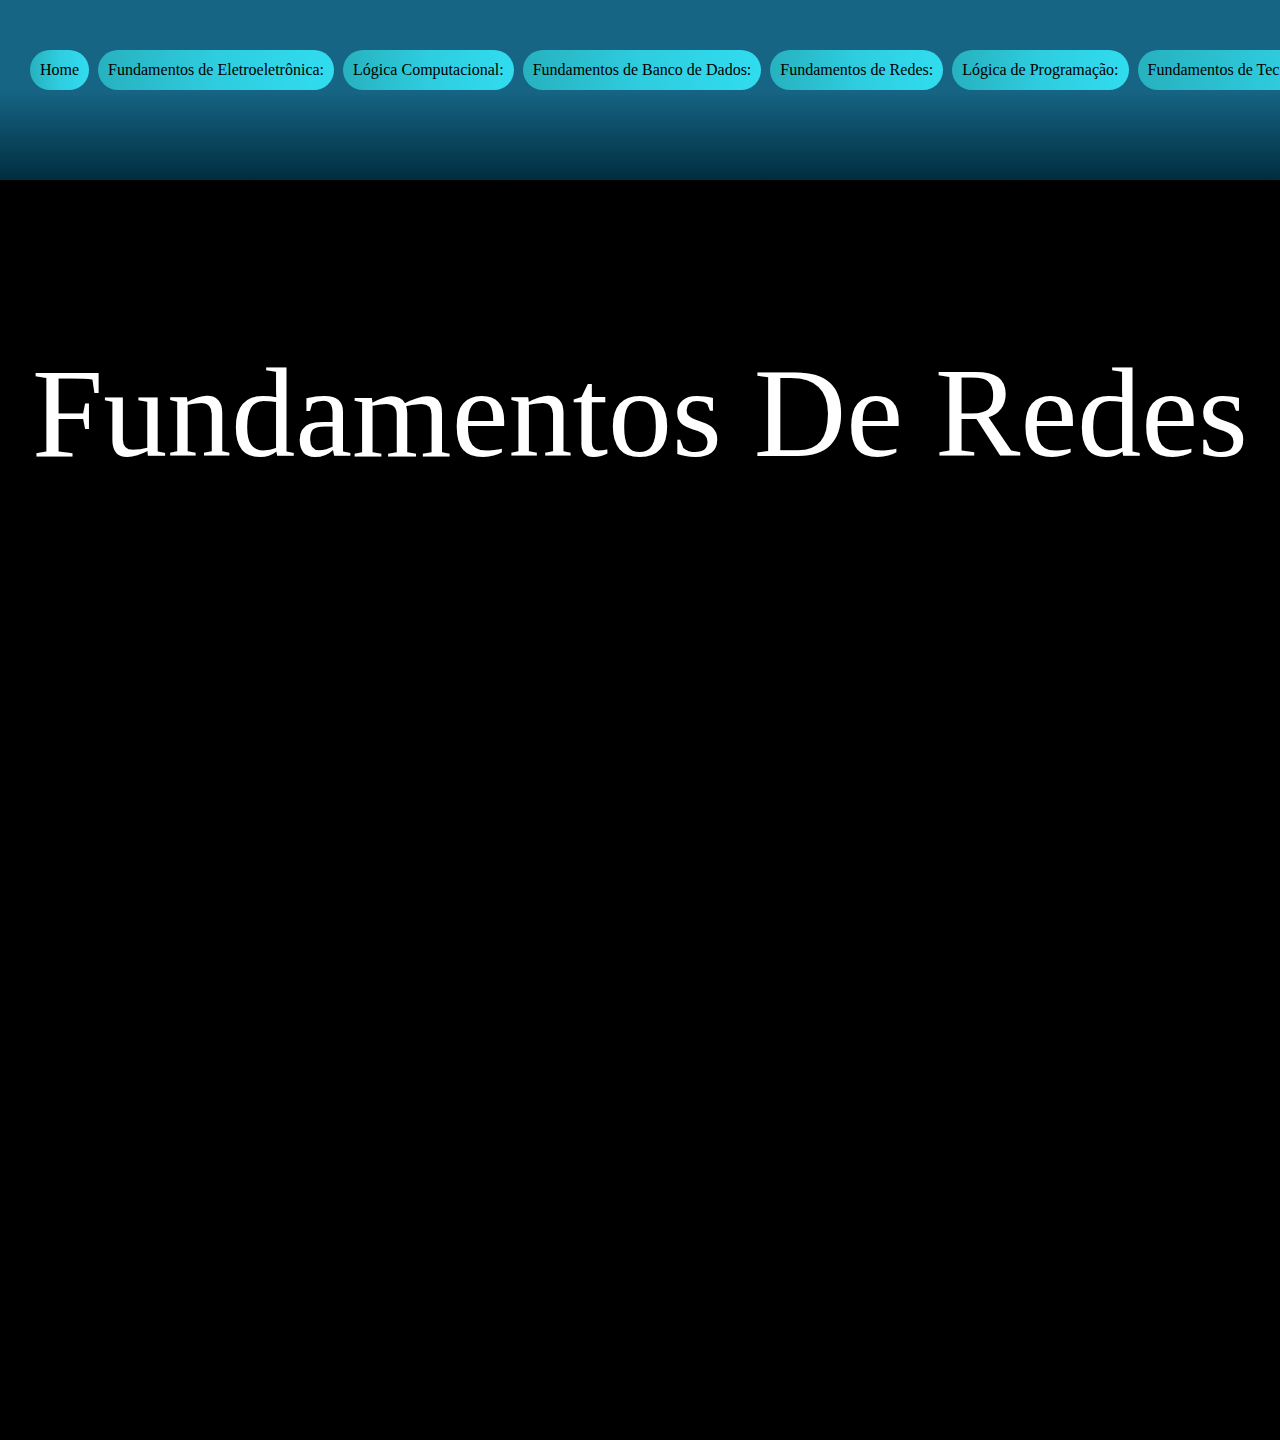
<file: FundsRedes.html>
<!DOCTYPE html>
<html lang="pt-BR">
<head>
    <meta charset="UTF-8">
    <meta name="viewport" content="width=device-width, initial-scale=1.0">
    <link rel="stylesheet" href="style.css">
    <link rel="shortcut icon" href="./img/icon.png" type="image/x-icon">
    <script src="./index.js"defer></script>
    <title>Situação de aprendizagem</title>
</head>
<body>
    <div id="inicio">
        <header>
            <button onclick="redirecionar(0)">Home</button>
            <button onclick="redirecionar(1)">Fundamentos de Eletroeletrônica:</button>
            <button onclick="redirecionar(2)">Lógica Computacional:</button>
            <button onclick="redirecionar(3)">Fundamentos de Banco de Dados:</button>
            <button onclick="redirecionar(4)">Fundamentos de Redes:</button>
            <button onclick="redirecionar(5)">Lógica de Programação:</button>
            <button onclick="redirecionar(6)">Fundamentos de Tecnologia da Informação:</button>
        </header>
        <h1>Fundamentos De Redes</h1>
    </div>
    <main>
        
    </main>
    <footer> 

    </footer>
</body>
</html>
</file>
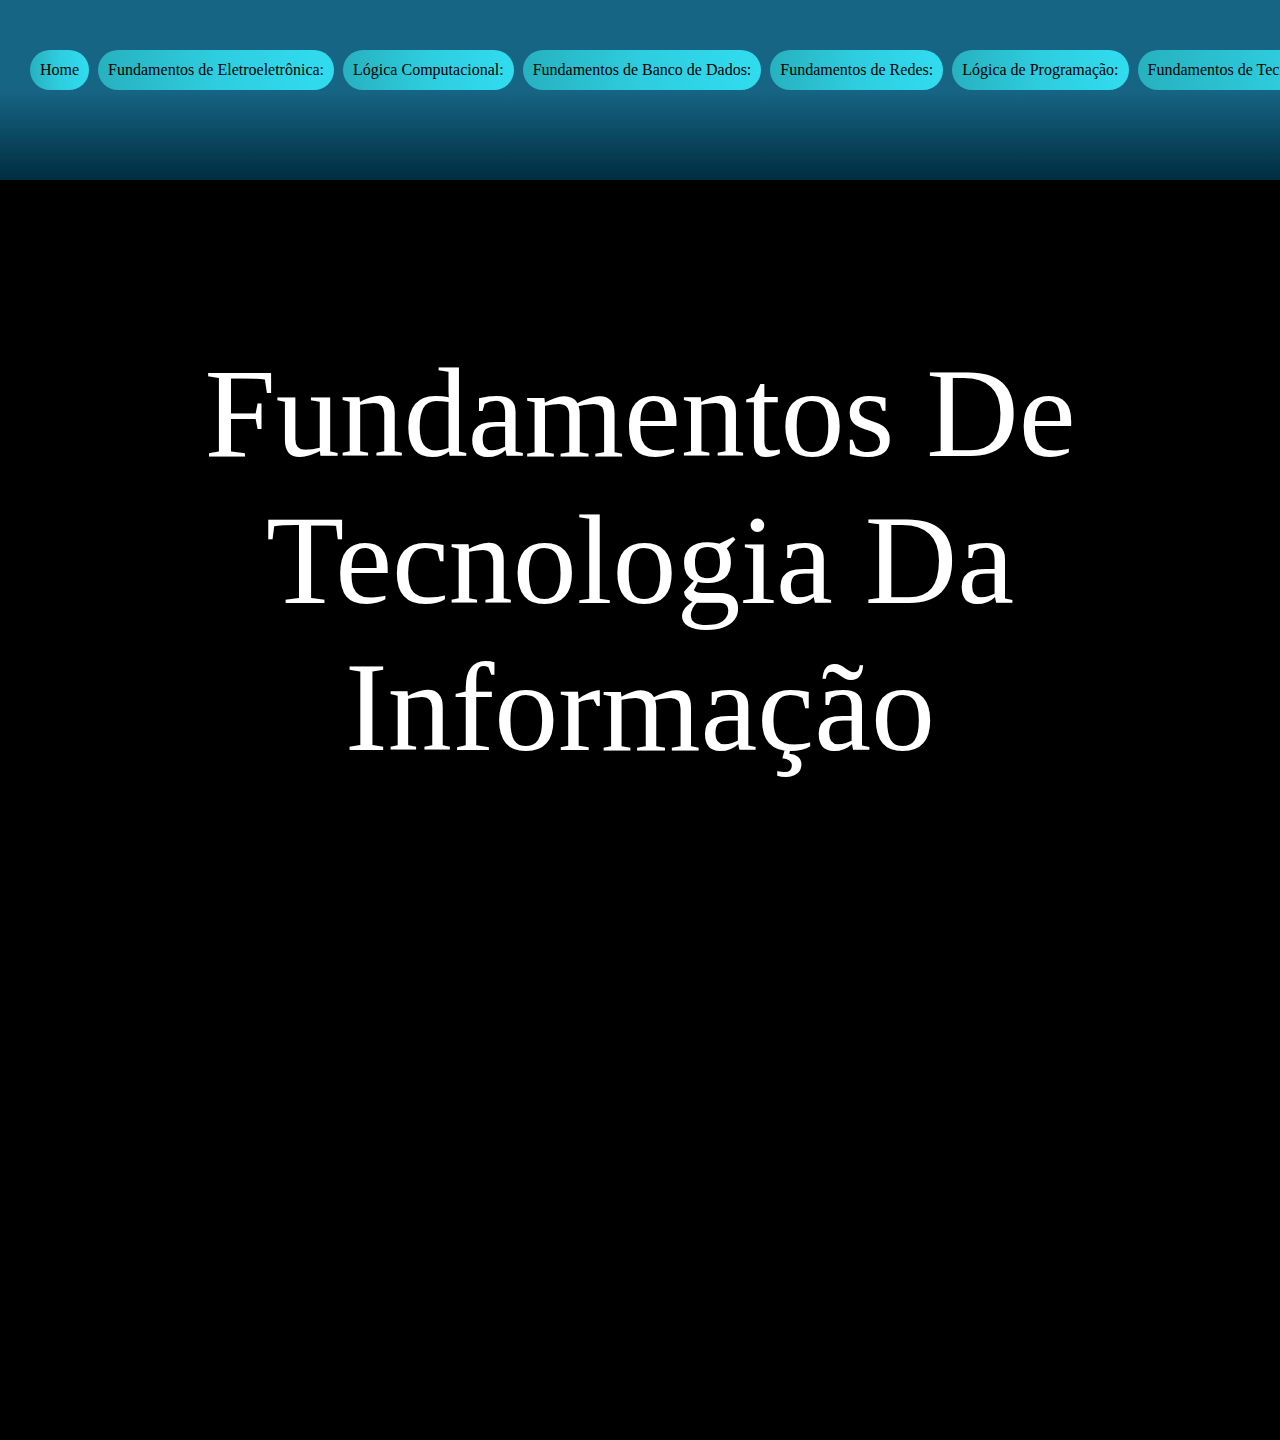
<file: FundsTecInf.html>
<!DOCTYPE html>
<html lang="pt-BR">
<head>
    <meta charset="UTF-8">
    <meta name="viewport" content="width=device-width, initial-scale=1.0">
    <link rel="stylesheet" href="style.css">
    <link rel="shortcut icon" href="./icon.png" type="image/x-icon">
    <script src="./script.js"defer></script>
    <title>Situação de aprendizagem</title>
</head>
<body>
    <div id="inicio">
        <header>
            <button onclick="redirecionar(0)">Home</button>
            <button onclick="redirecionar(1)">Fundamentos de Eletroeletrônica:</button>
            <button onclick="redirecionar(2)">Lógica Computacional:</button>
            <button onclick="redirecionar(3)">Fundamentos de Banco de Dados:</button>
            <button onclick="redirecionar(4)">Fundamentos de Redes:</button>
            <button onclick="redirecionar(5)">Lógica de Programação:</button>
            <button onclick="redirecionar(6)">Fundamentos de Tecnologia da Informação:</button>
        </header>
        <h1>Fundamentos De Tecnologia Da Informação</h1>
    </div>
    <main>
        
    </main>
    <footer> 

    </footer>
</body>
</html>
</file>
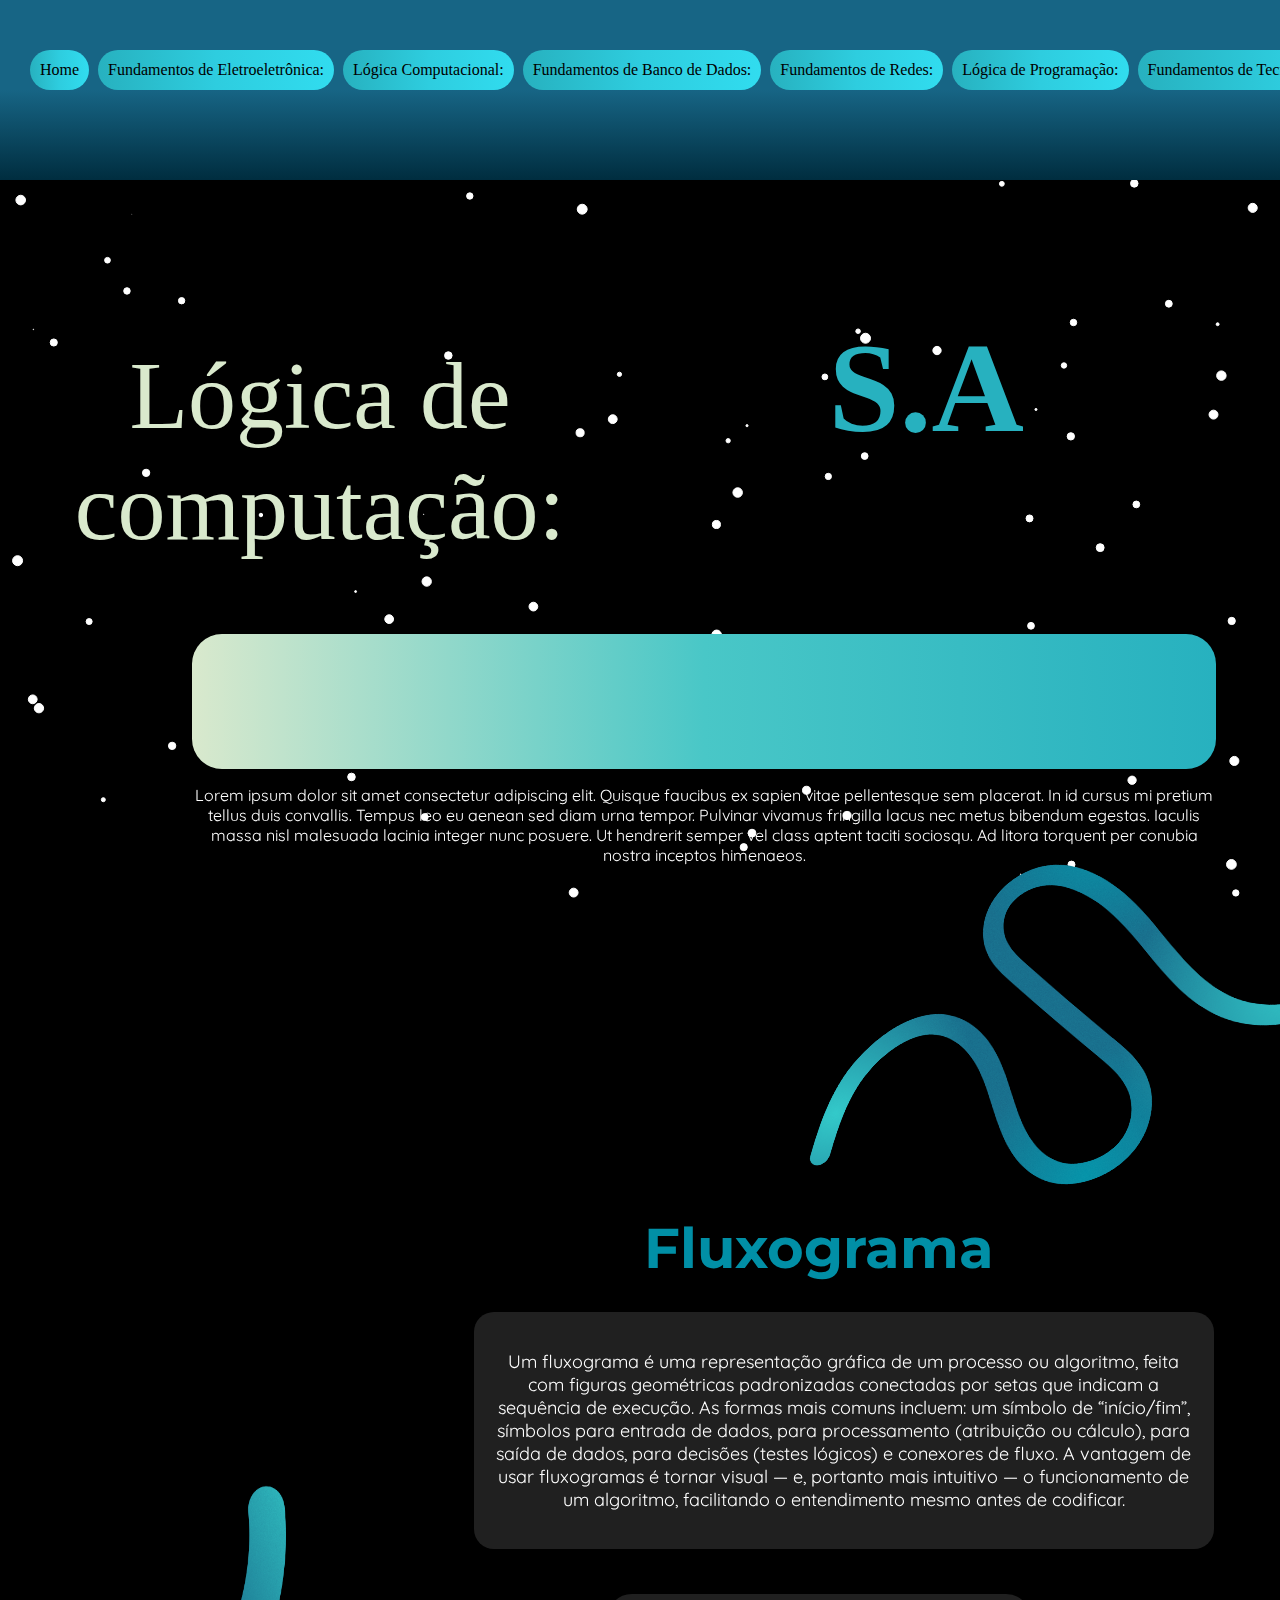
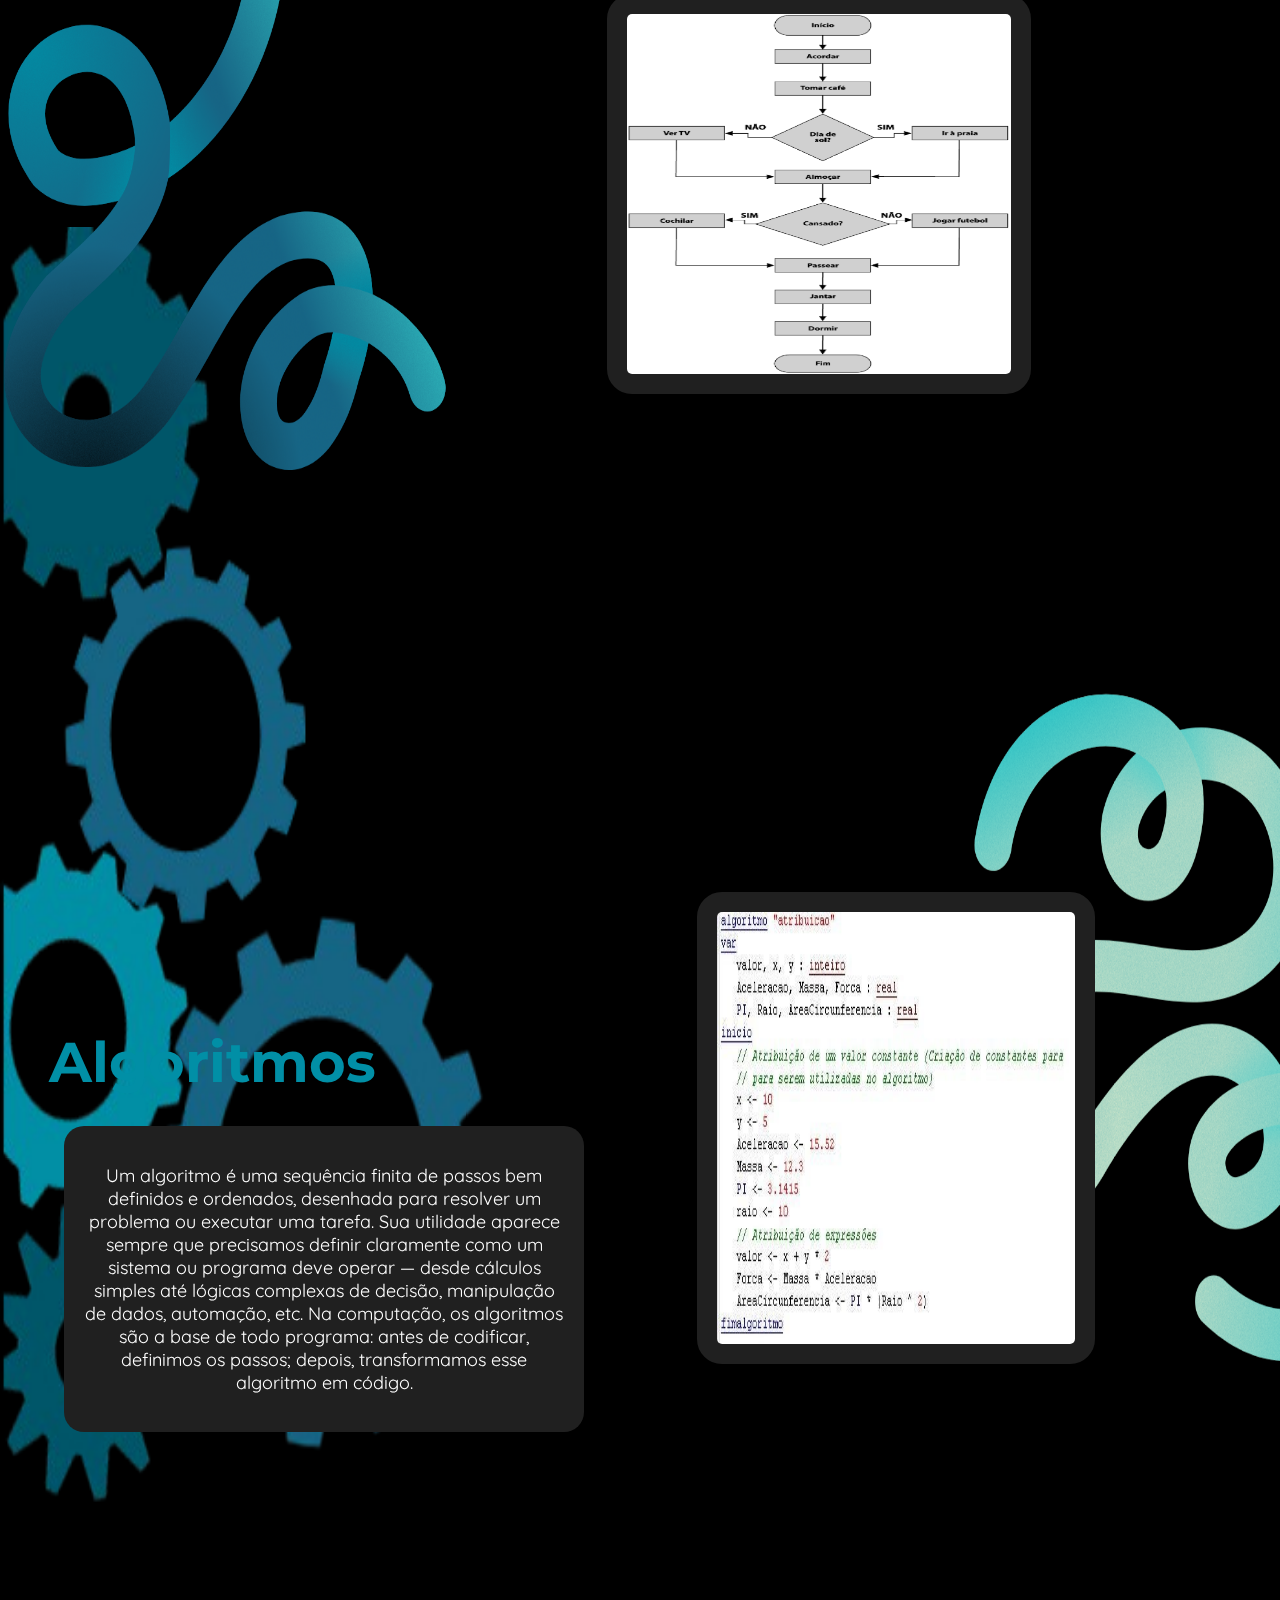
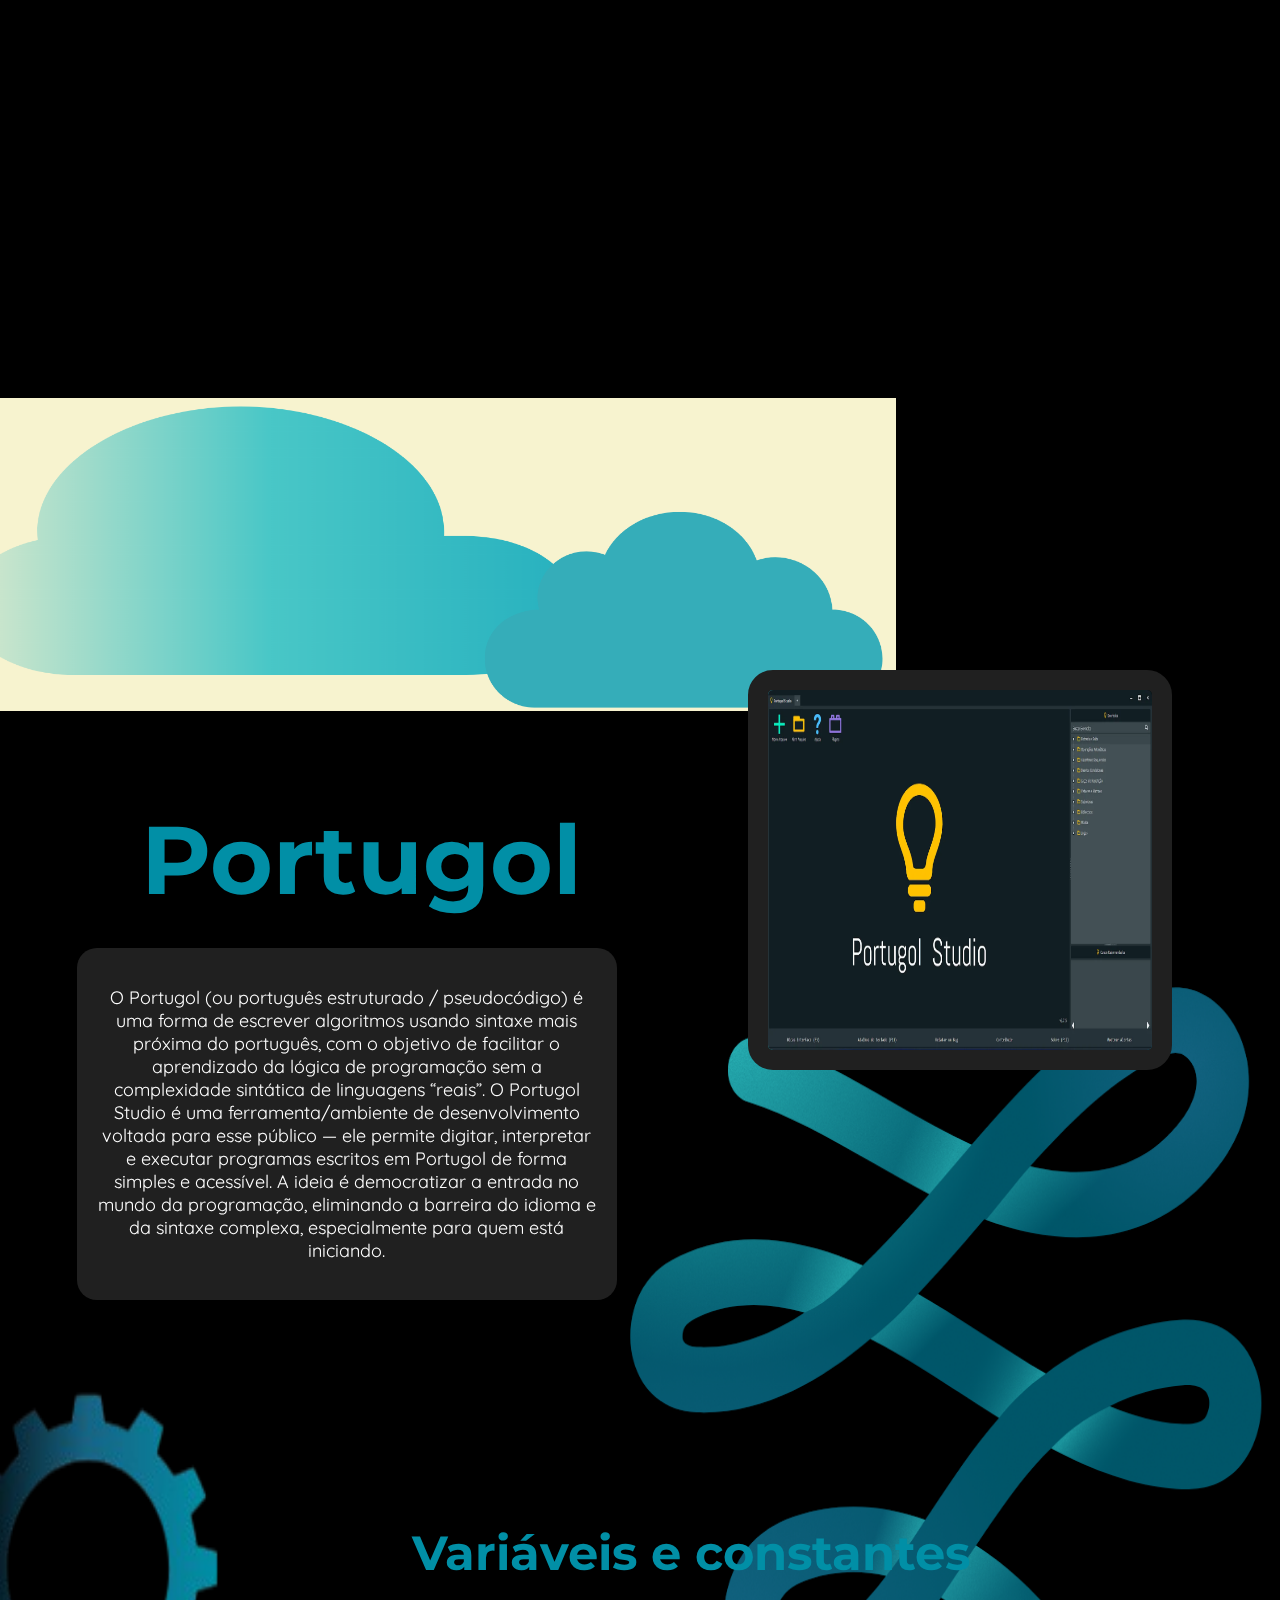
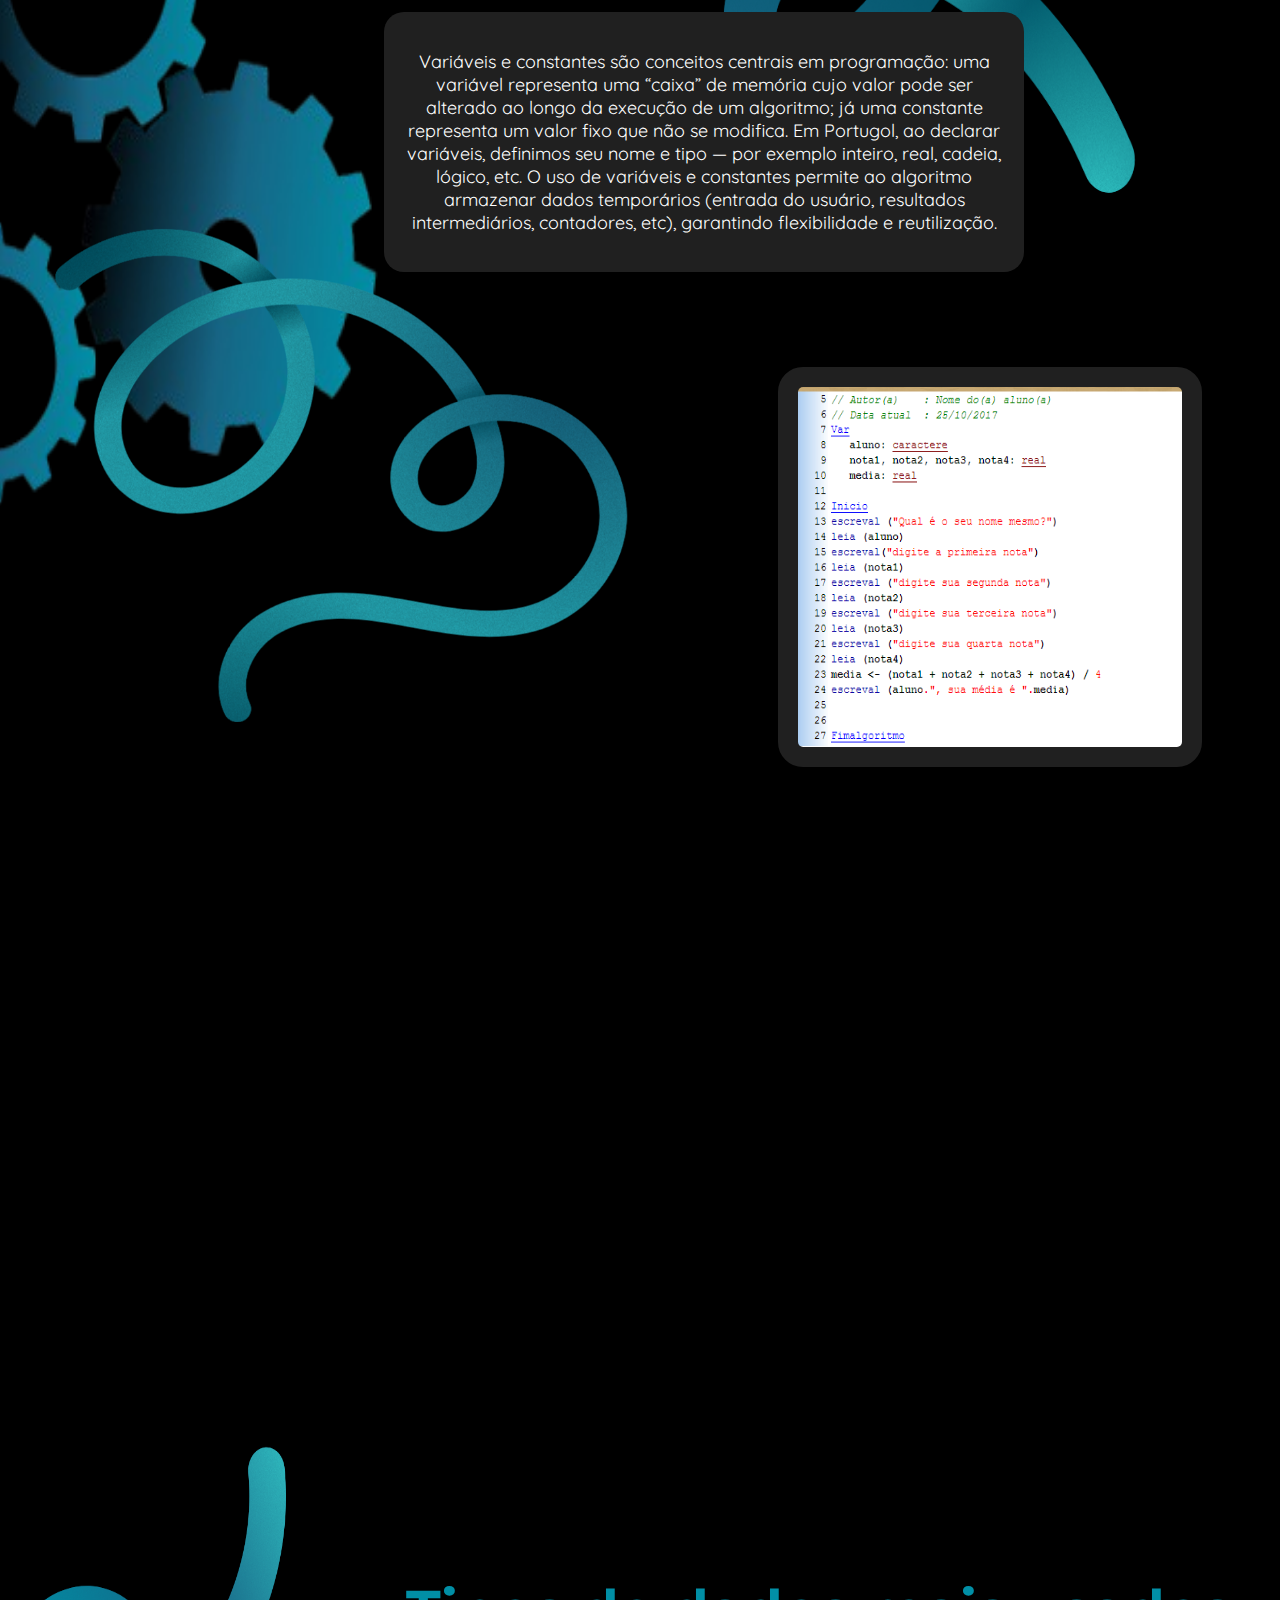
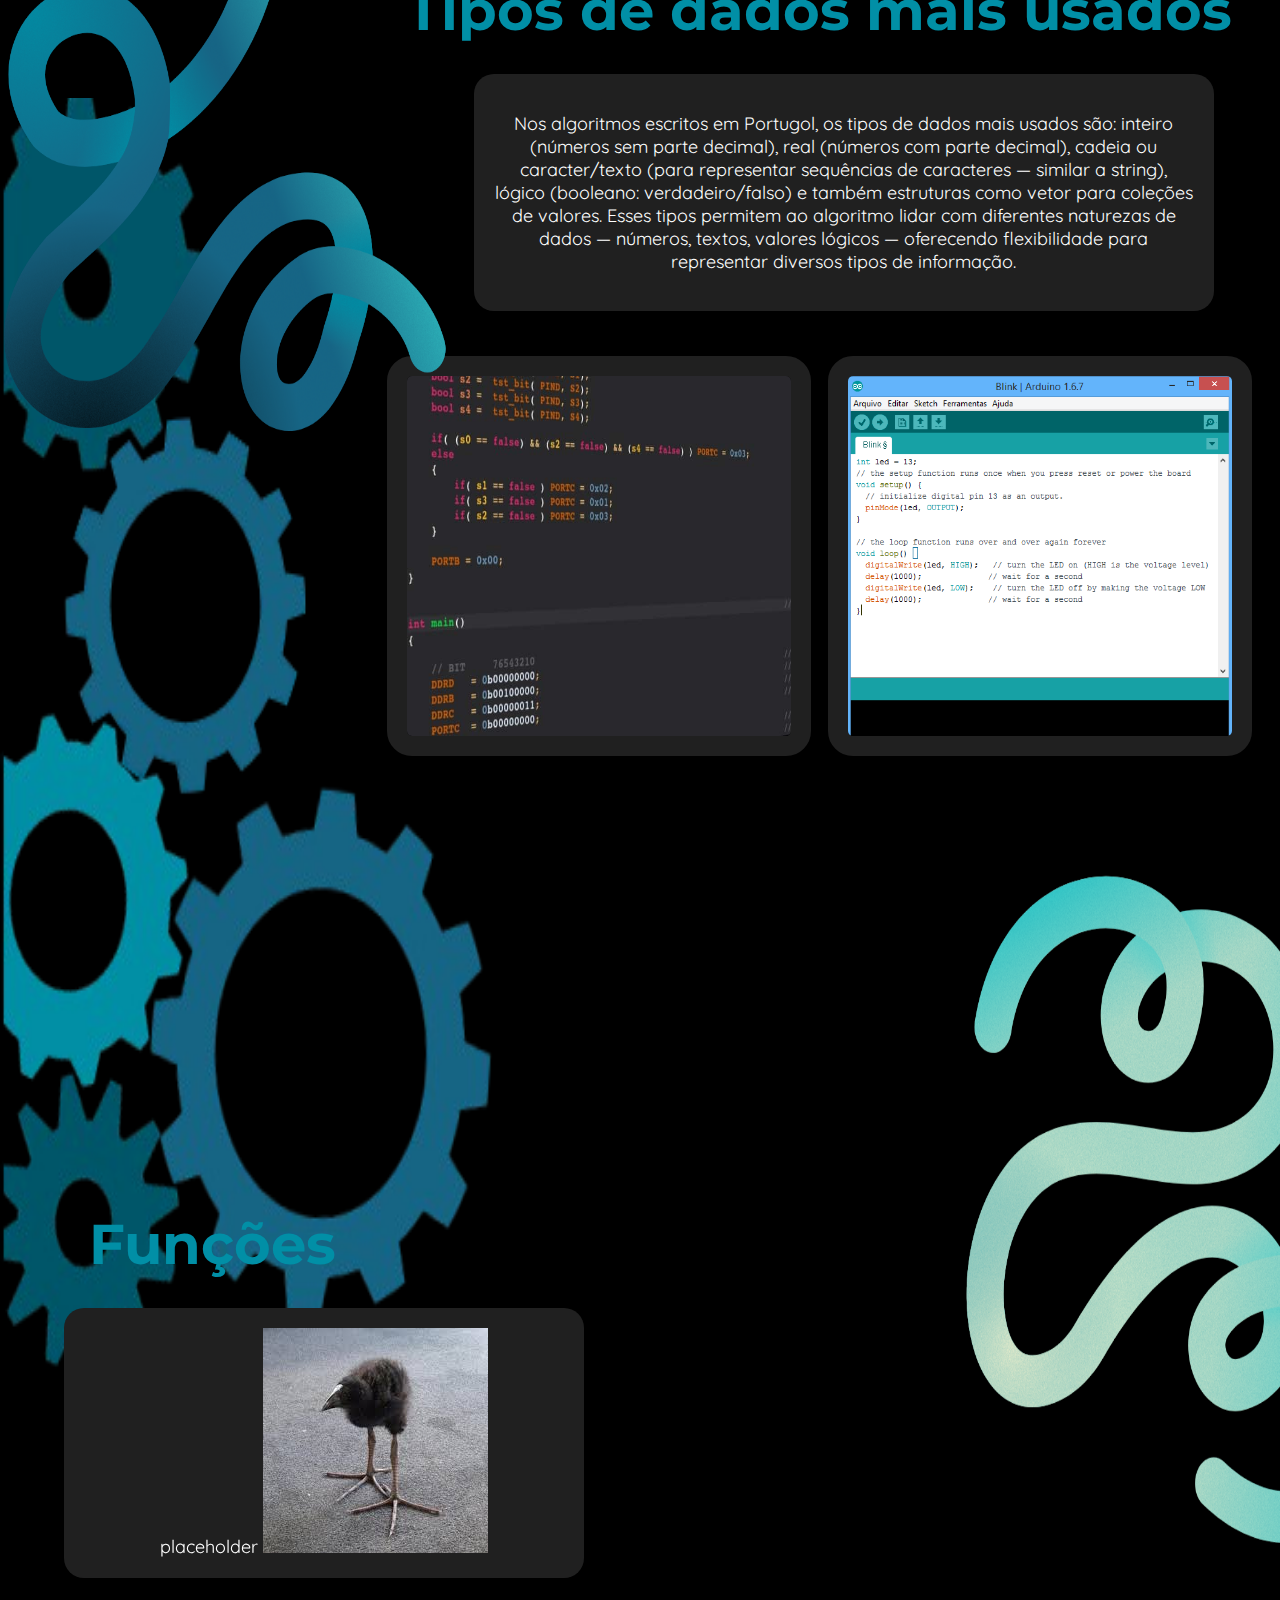
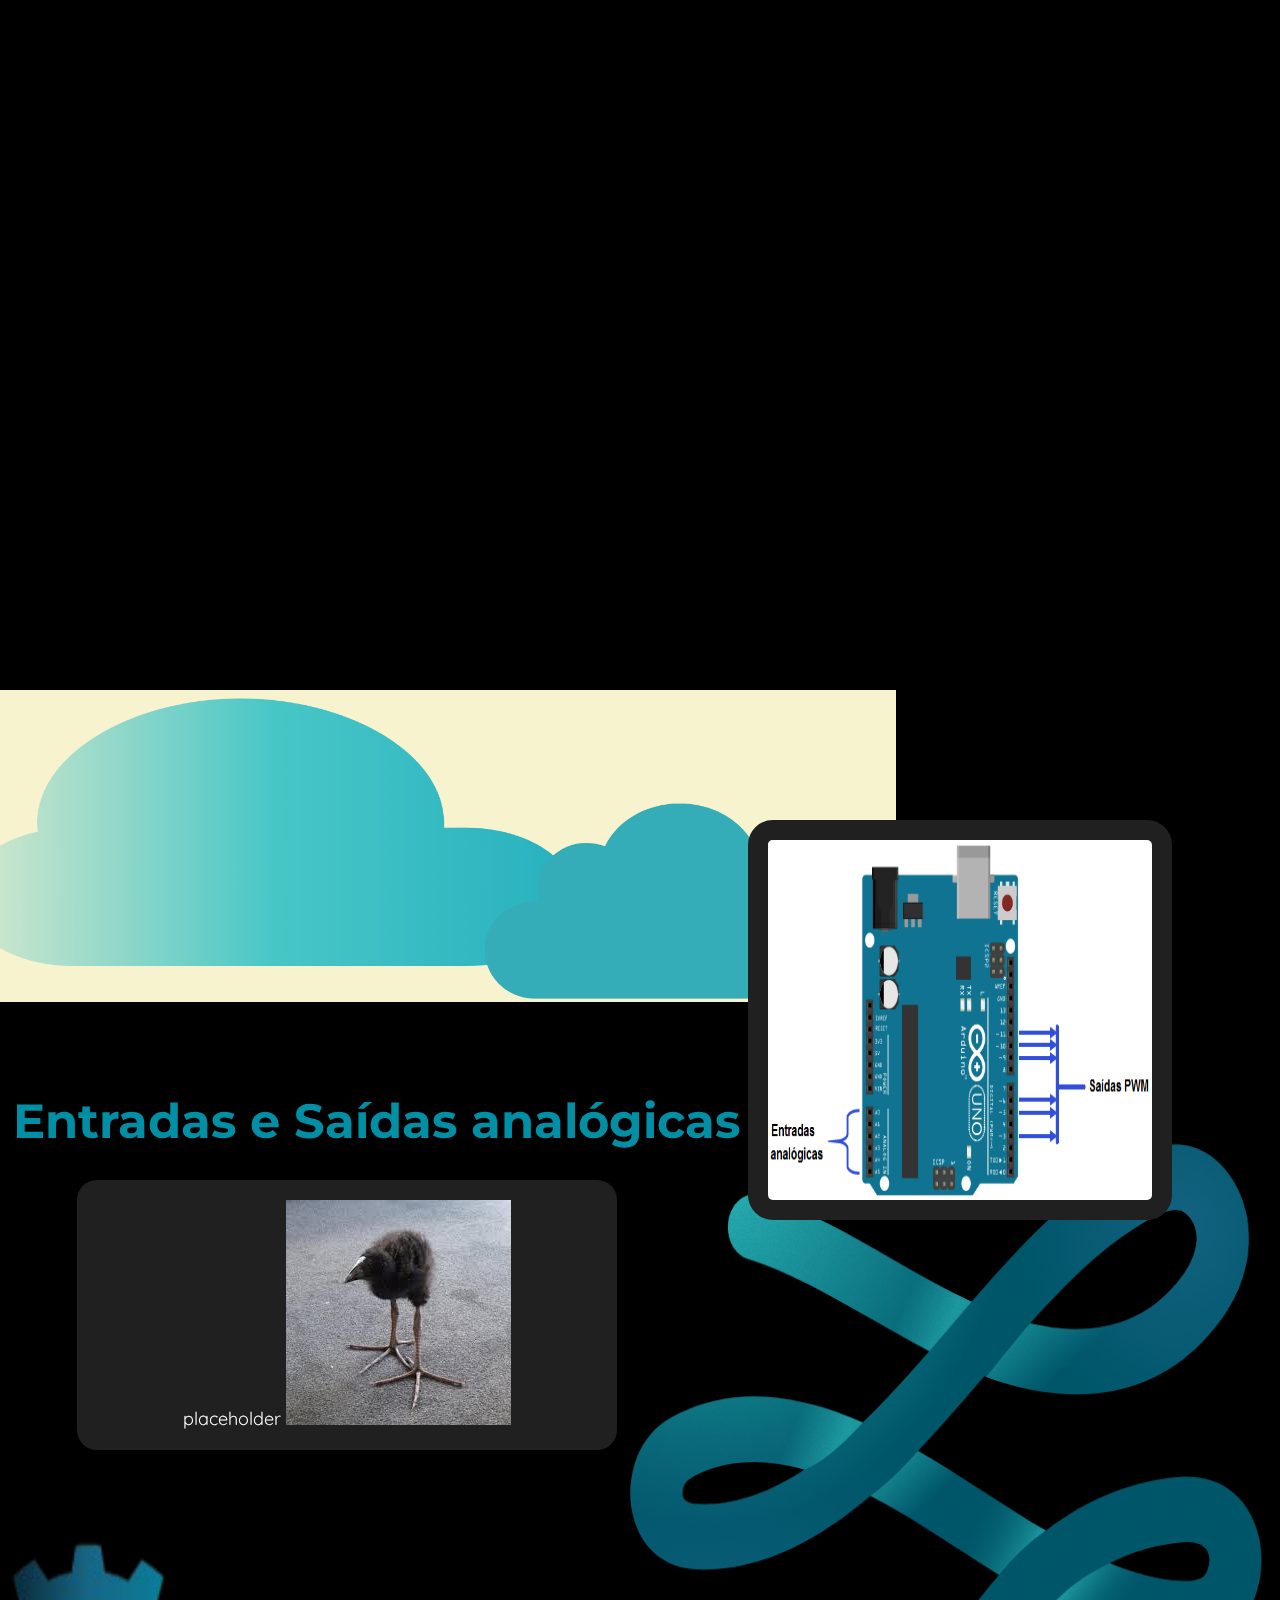
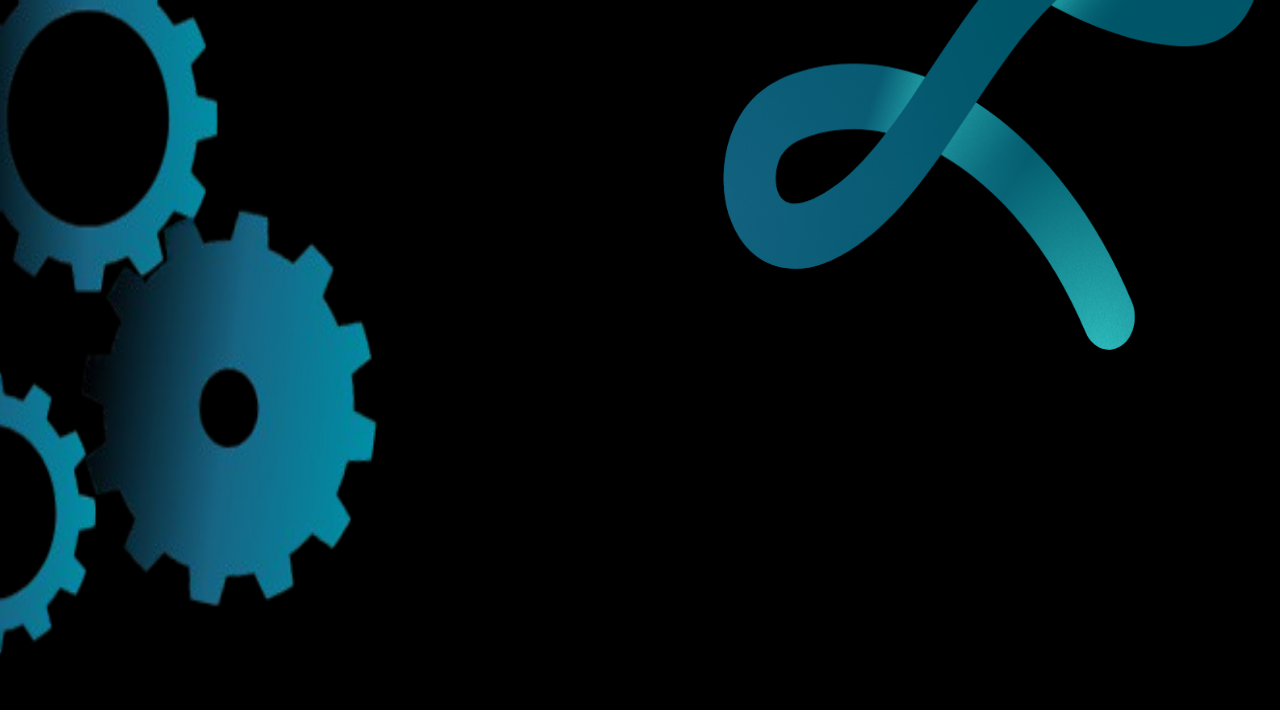
<file: logComp.html>
<!DOCTYPE html>
<html lang="pt-BR">

<head>
    <meta charset="UTF-8">
    <meta name="viewport" content="width=device-width, initial-scale=1.0">
    <link rel="stylesheet" href="style.css">
    <link rel="shortcut icon" href="./img/icon.png" type="image/x-icon">
    <script src="./index.js" defer></script>
    <script src="./canvas.js" defer></script>
    <title>Situação de aprendizagem</title>
</head>

<body>
    <div id="inicio">
        <header>
            <button onclick="redirecionar(0)">Home</button>
            <button onclick="redirecionar(1)">Fundamentos de Eletroeletrônica:</button>
            <button onclick="redirecionar(2)">Lógica Computacional:</button>
            <button onclick="redirecionar(3)">Fundamentos de Banco de Dados:</button>
            <button onclick="redirecionar(4)">Fundamentos de Redes:</button>
            <button onclick="redirecionar(5)">Lógica de Programação:</button>
            <button onclick="redirecionar(6)">Fundamentos de Tecnologia da Informação:</button>
        </header>
        <main>
            <canvas id="canva"></canvas>
            <h1 class="H1Paginas">Lógica de computação:</h1>
            <h1 id="SA">S.A</h1>
            <div class="BlocoDeDecoracao"></div>
            <p id="DAMN">Lorem ipsum dolor sit amet consectetur adipiscing elit. Quisque faucibus ex sapien vitae
                pellentesque sem placerat. In id cursus mi pretium tellus duis convallis. Tempus leo eu aenean sed diam
                urna
                tempor. Pulvinar vivamus fringilla lacus nec metus bibendum egestas. Iaculis massa nisl malesuada
                lacinia
                integer nunc posuere. Ut hendrerit semper vel class aptent taciti sociosqu. Ad litora torquent per
                conubia
                nostra inceptos himenaeos.
            </p>
            <img id="imgPagina" src="./img/imgPaginas1.png" alt="">
            <div id="content">
                <section id="sec1">
                    <img id="imgPagina2" src="./img/imgPaginas2.png" alt=""><br>
                    <img id="imgPagina3" src="./img/imgPaginas3.png" alt=""><br>
                    <h1 class="titulos" id="title1">Fluxograma</h1>
                    <div class="conteudo" id="conteudo1">
                        <p>Um fluxograma é uma representação gráfica de um processo ou algoritmo, feita com figuras
                            geométricas padronizadas conectadas por setas que indicam a sequência de execução.
                            As formas mais comuns incluem: um símbolo de “início/fim”, símbolos para entrada de dados,
                            para processamento (atribuição ou cálculo), para saída de dados, para decisões (testes
                            lógicos) e conexores de fluxo.
                            A vantagem de usar fluxogramas é tornar visual — e, portanto mais intuitivo — o
                            funcionamento de um algoritmo, facilitando o entendimento mesmo antes de codificar.</p>
                    </div>
                    <img id="imgPagina4" class="borderline" src="img/imgPaginas18.png" alt="">
                </section>
                <section id="sec2">
                    <h1 class="titulos" id="title2">Algoritmos</h1>
                    <img id="imgPagina6" src="img/imgPaginas6.png" alt="">
                    <div class="conteudo" id="conteudo2">
                        <p>Um algoritmo é uma sequência finita de passos bem definidos e ordenados, desenhada para
                            resolver um problema ou executar uma tarefa.
                            Sua utilidade aparece sempre que precisamos definir claramente como um sistema ou programa
                            deve operar — desde cálculos simples até lógicas complexas de decisão, manipulação de dados,
                            automação, etc. Na computação, os algoritmos são a base de todo programa: antes de
                            codificar, definimos os passos; depois, transformamos esse algoritmo em código.</p>
                    </div>
                    <img id="imgPagina7" class="borderline" src="img/imgPaginas19.png" alt="">
                </section>
                <section id="sec3">
                    <img id="imgPagina8" src="img/imgPaginas8.png" alt="">
                    <h1 class="titulos" id="title3">Portugol</h1>
                    <div class="conteudo" id="conteudo3">
                        <p>O Portugol (ou português estruturado / pseudocódigo) é uma forma de escrever algoritmos
                            usando sintaxe mais próxima do português, com o objetivo de facilitar o aprendizado da
                            lógica de programação sem a complexidade sintática de linguagens “reais”.
                            O Portugol Studio é uma ferramenta/ambiente de desenvolvimento voltada para esse público —
                            ele permite digitar, interpretar e executar programas escritos em Portugol de forma simples
                            e acessível.
                            A ideia é democratizar a entrada no mundo da programação, eliminando a barreira do idioma e
                            da sintaxe complexa, especialmente para quem está iniciando.</p>
                    </div>
                    <img id="imgPagina9" src="img/imgPaginas9.png" alt="">
                    <img id="imgPagina10" class="borderline" src="img/imgPaginas20.png" alt="">
                    <img id="imgPagina11" src="img/imgPaginas11.png" alt="">
                </section>
                <section id="sec4">
                    <h1 class="titulos" id="title4">Variáveis e constantes</h1>
                    <div class="conteudo" id="conteudo4">
                        <p>Variáveis e constantes são conceitos centrais em programação: uma variável representa uma
                            “caixa” de memória cujo valor pode ser alterado ao longo da execução de um algoritmo; já uma
                            constante representa um valor fixo que não se modifica. Em Portugol, ao declarar variáveis,
                            definimos seu nome e tipo — por exemplo inteiro, real, cadeia, lógico, etc.
                            O uso de variáveis e constantes permite ao algoritmo armazenar dados temporários (entrada do
                            usuário, resultados intermediários, contadores, etc), garantindo flexibilidade e
                            reutilização.</p>
                    </div>
                    <img id="imgPagina12" class="borderline" src="img/imgPaginas21.png" alt="">
                    <img id="imgPagina13" src="img/imgPaginas13.png" alt="">
                </section>
                <section id="sec5">
                    <img id="imgPagina2-2" src="./img/imgPaginas2.png" alt=""><br>
                    <img id="imgPagina3-2" src="./img/imgPaginas3.png" alt=""><br>
                    <h1 class="titulos" id="title1">Tipos de dados mais usados</h1>
                    <div class="conteudo" id="conteudo1">
                        <p>Nos algoritmos escritos em Portugol, os tipos de dados mais usados são: inteiro (números sem
                            parte decimal), real (números com parte decimal), cadeia ou caracter/texto (para representar
                            sequências de caracteres — similar a string), lógico (booleano: verdadeiro/falso) e também
                            estruturas como vetor para coleções de valores.
                            Esses tipos permitem ao algoritmo lidar com diferentes naturezas de dados — números, textos,
                            valores lógicos — oferecendo flexibilidade para representar diversos tipos de informação.
                        </p>
                    </div>
                    <img id="imgPagina4" class="borderline" src="img/imgPaginas14.png" alt="">
                    <img id="imgPagina5" class="borderline" src="img/imgPaginas15.png" alt=""><br>
                </section>
                <section id="sec6">
                    <img id="imgPagina6" src="img/imgPaginas6.png" alt="">
                    <h1 class="titulos" id="title2">Funções</h1>
                    <div class="conteudo" id="conteudo2">
                        placeholder
                        <img
                            src="[data-uri]">
                    </div>
                </section>
                <section id="sec7">
                    <img id="imgPagina8" src="img/imgPaginas8.png" alt="">
                    <h1 class="titulos" id="title7">Entradas e Saídas analógicas</h1>
                    <div class="conteudo" id="conteudo3">
                        placeholder
                        <img src="[data-uri]">
                    </div>
                    <img id="imgPagina9-2" src="img/imgPaginas9.png" alt="">
                    <img id="imgPagina10" class="borderline" src="img/imgPaginas17.png" alt="">
                    <img id="imgPagina11" src="img/imgPaginas11.png" alt="">
                </section>
            </div>
        </main>
        <footer>
        </footer>
</body>

</html>
</file>
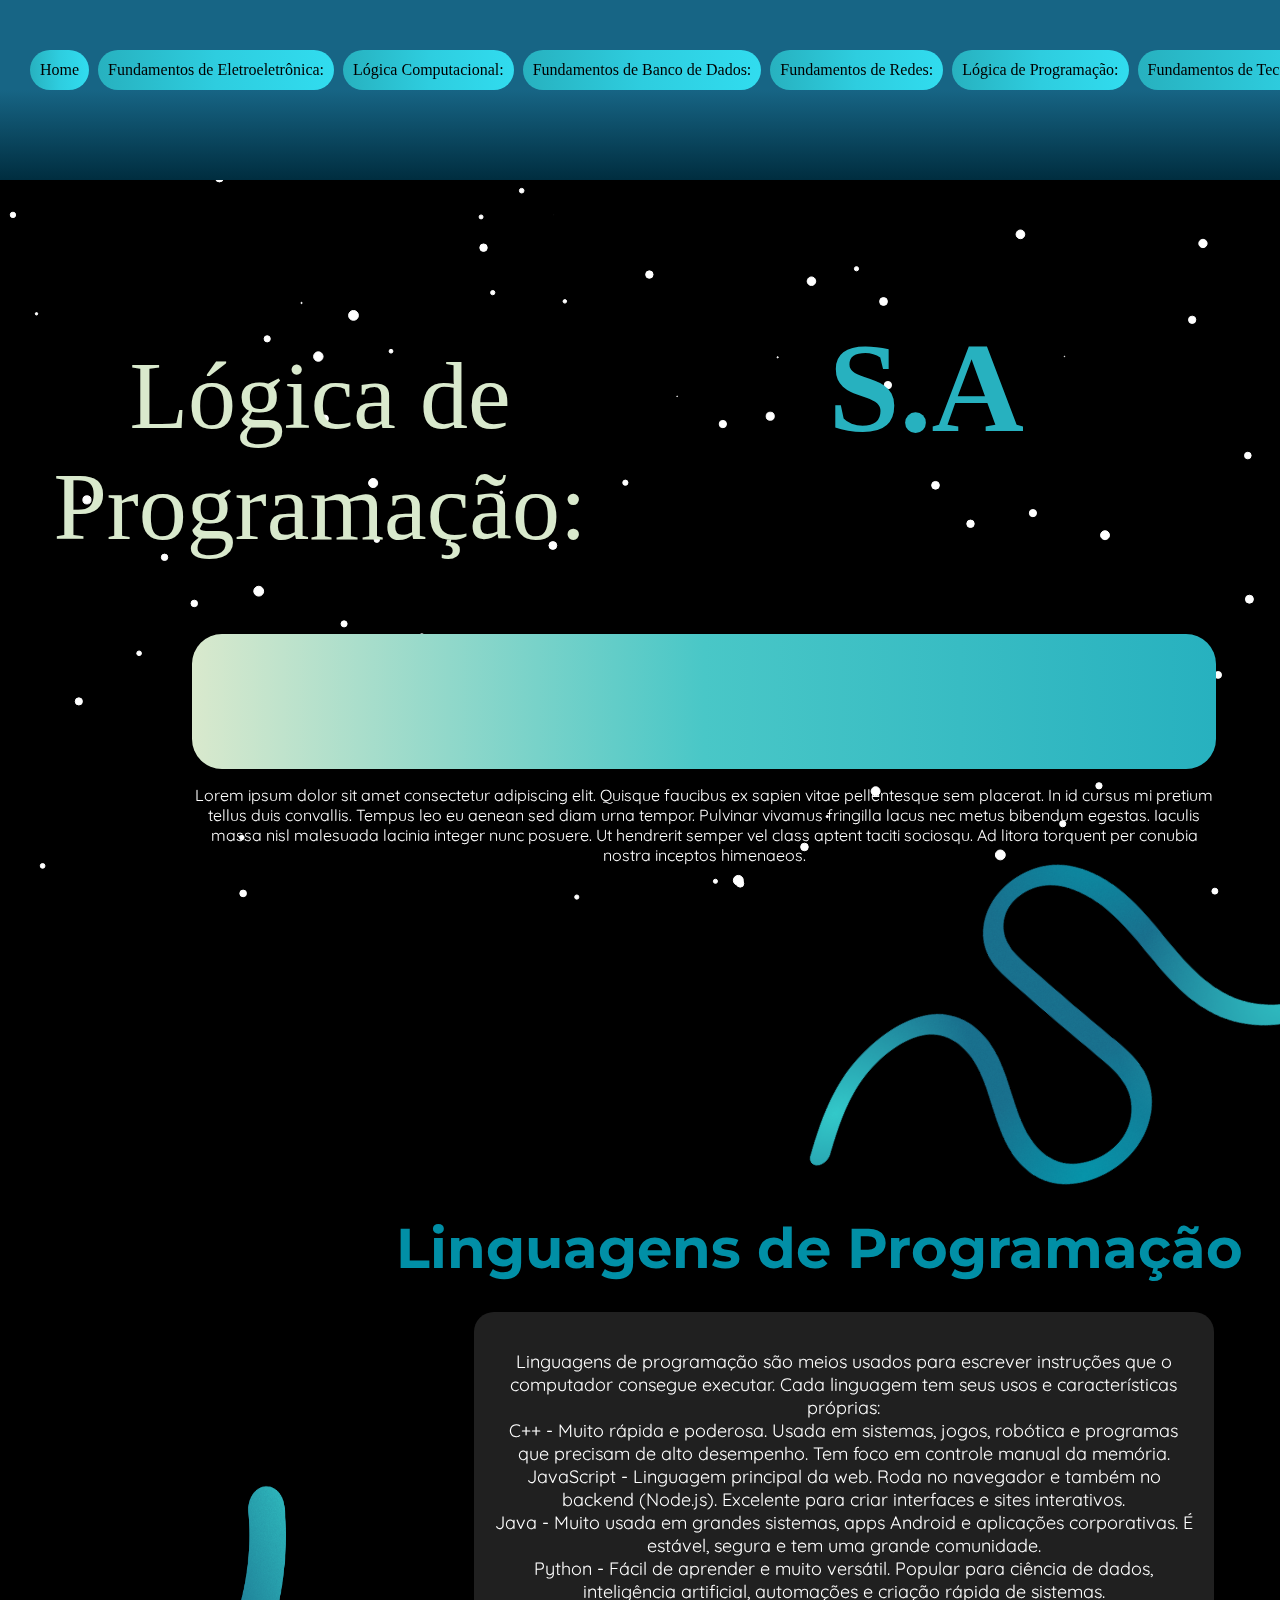
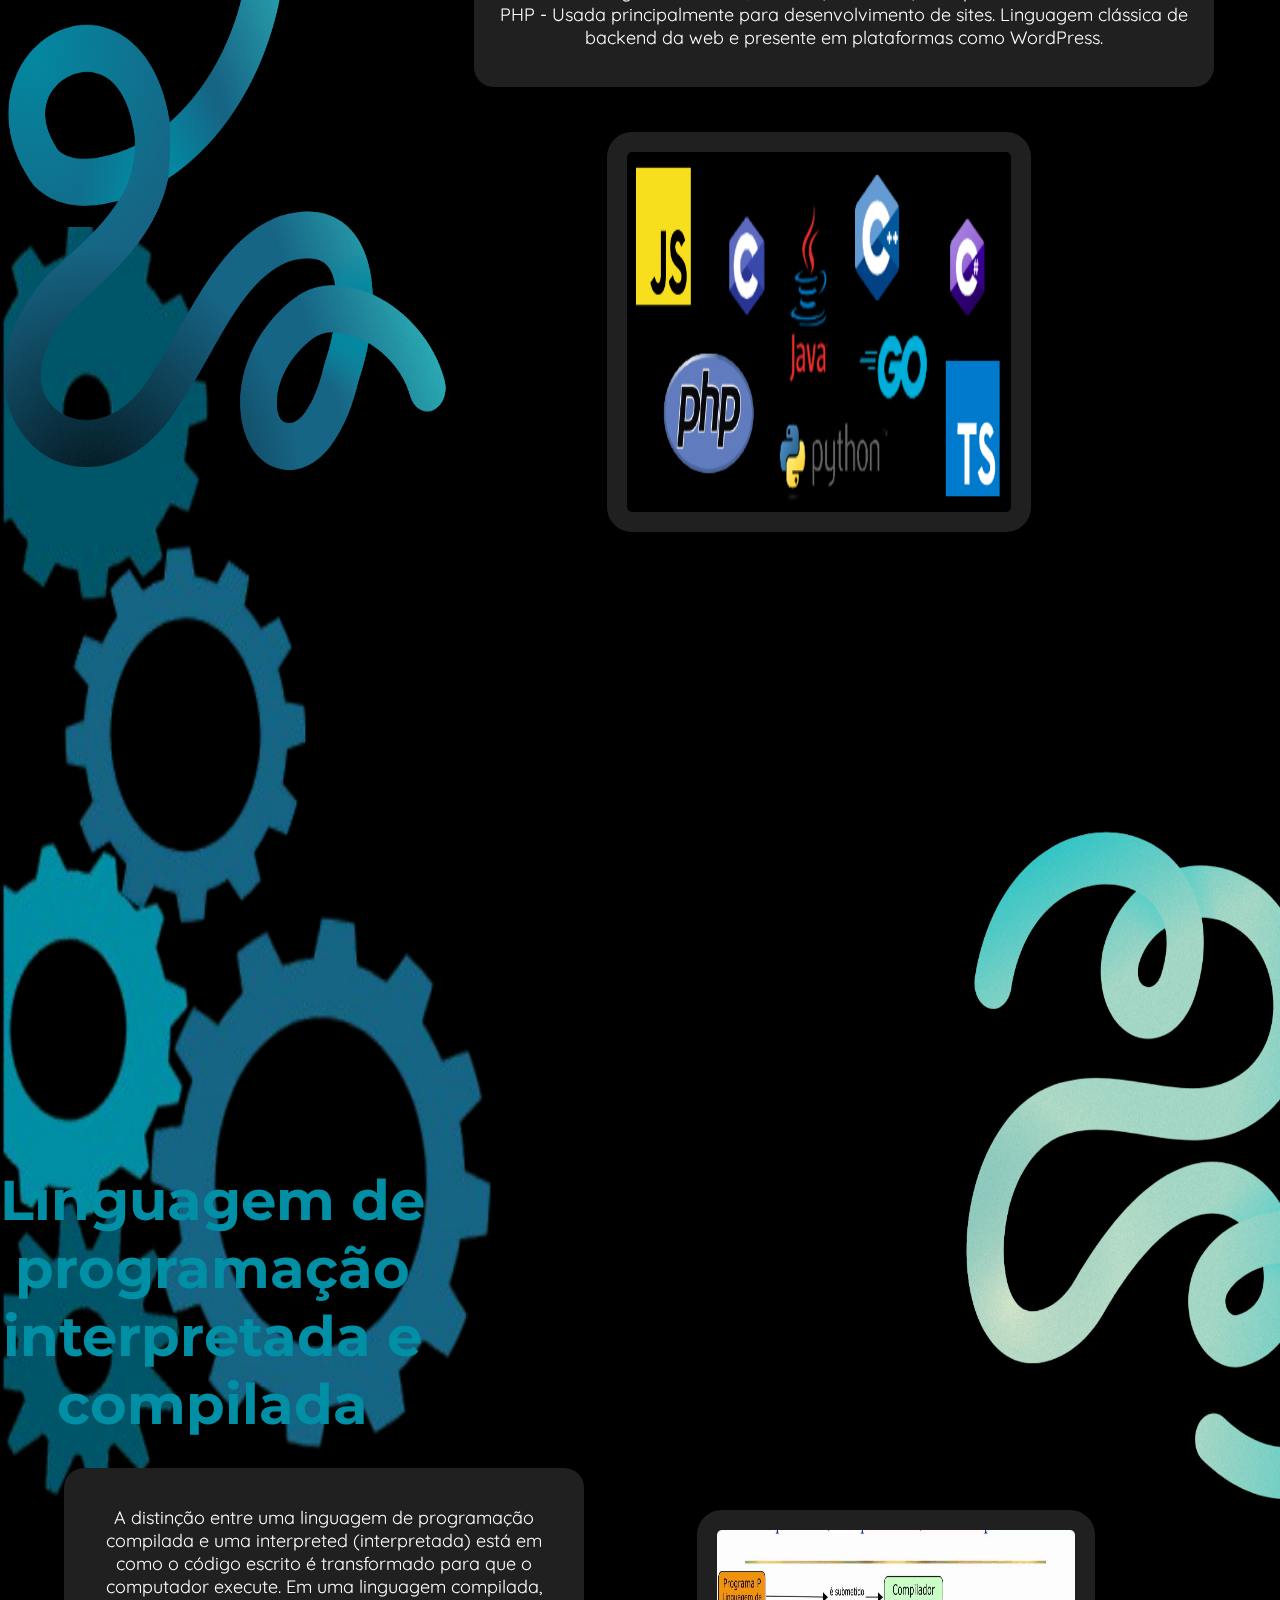
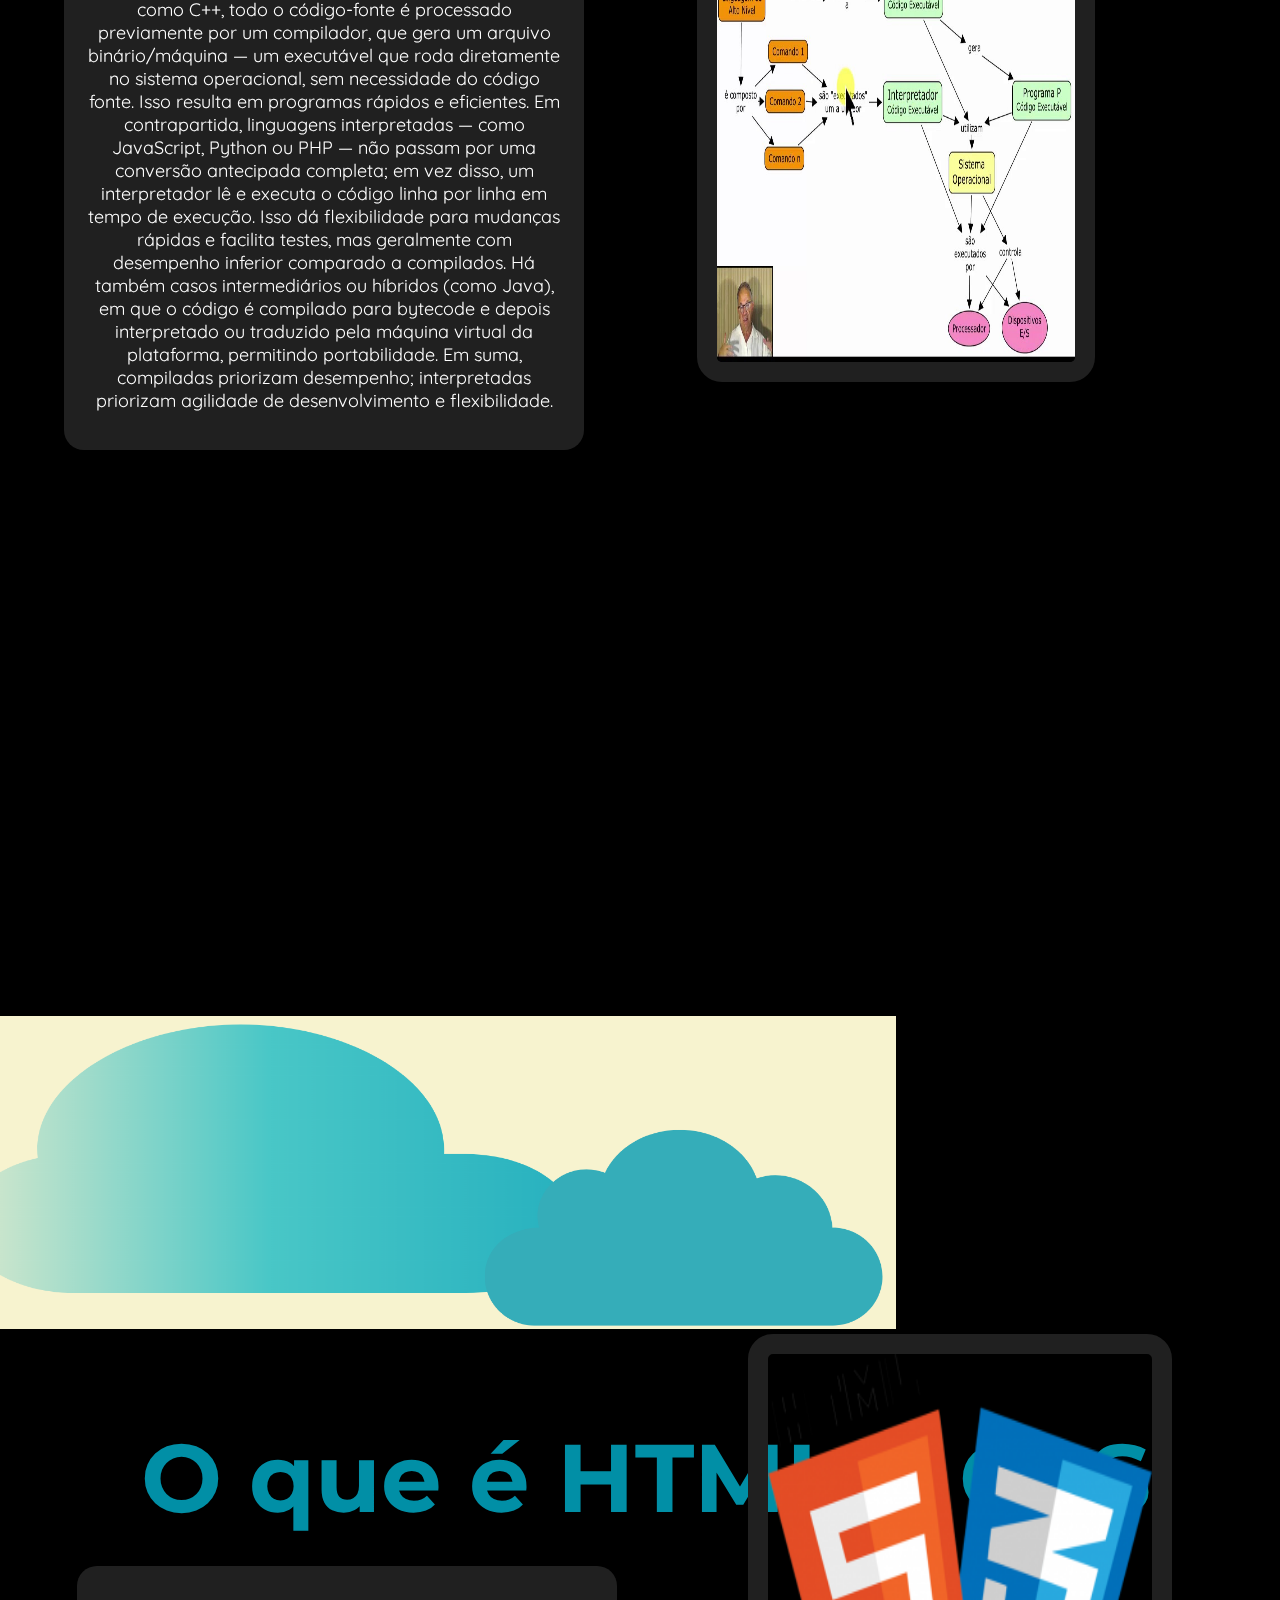
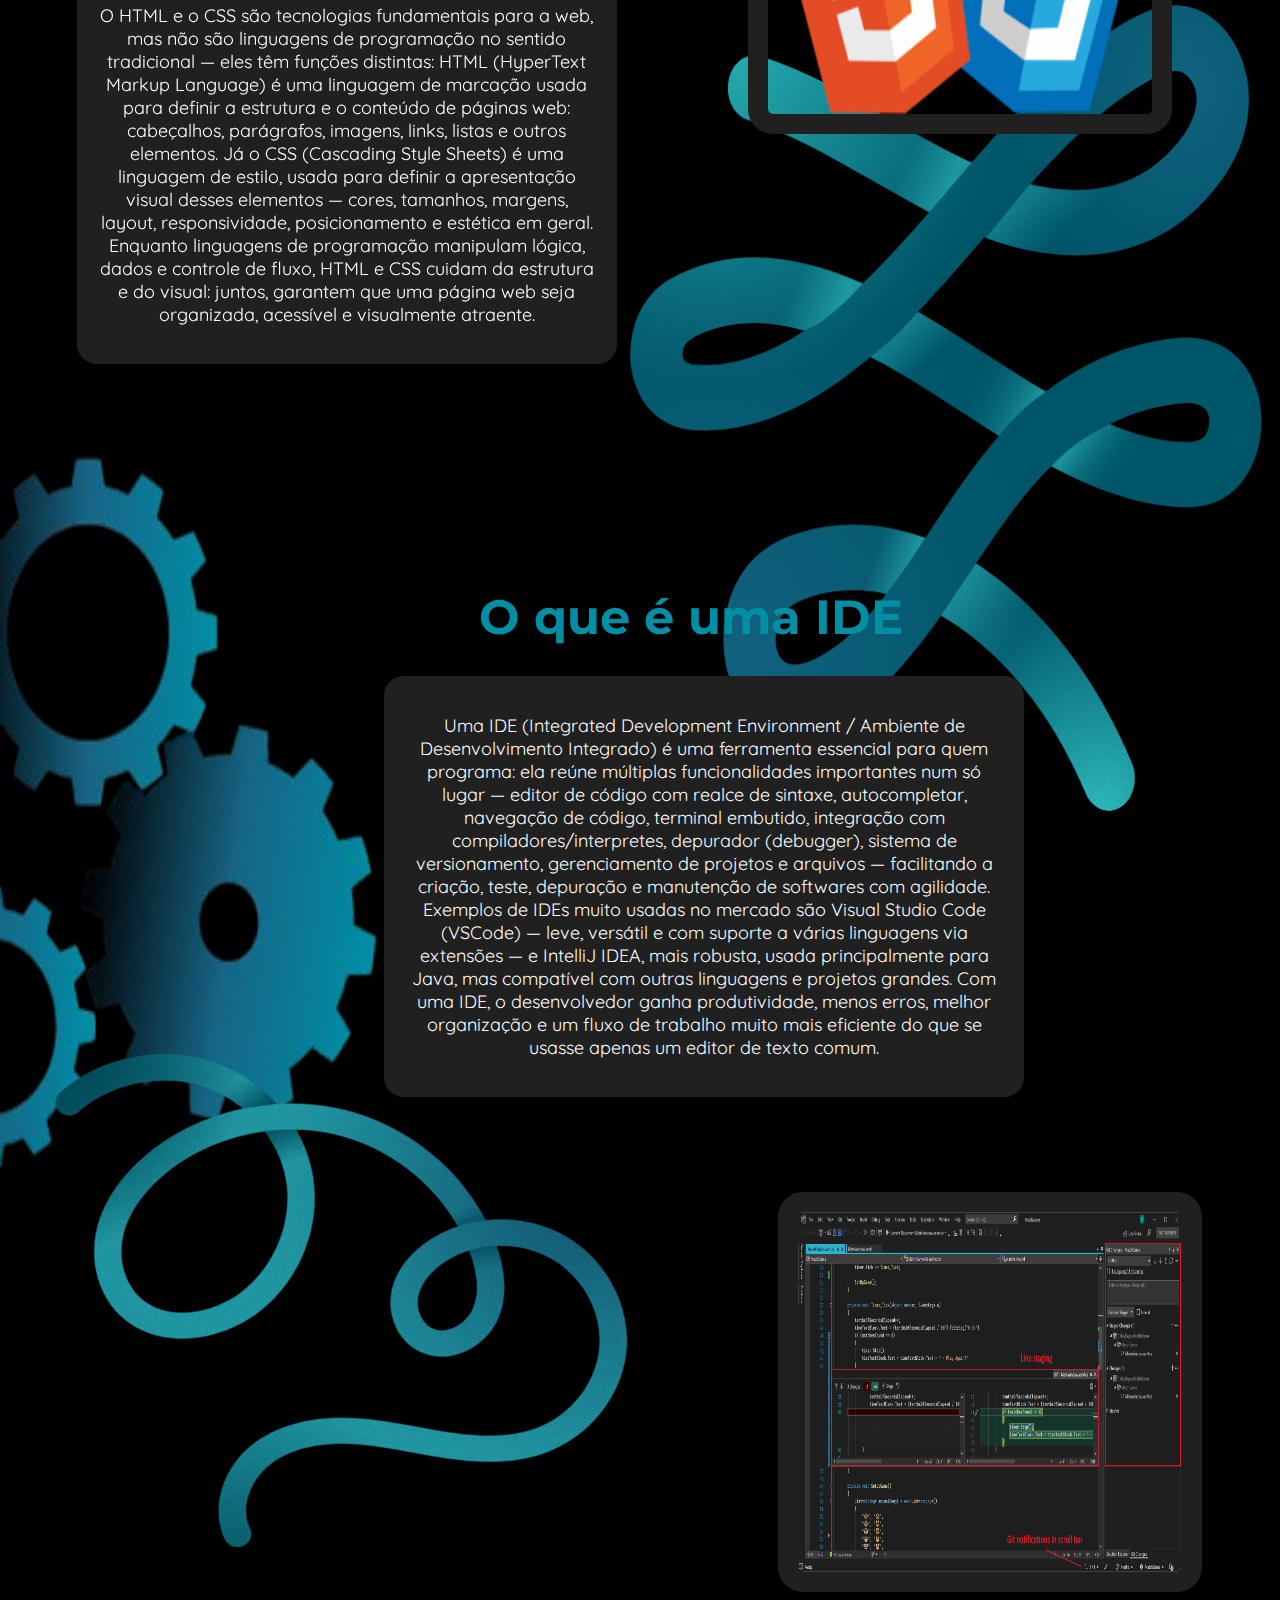
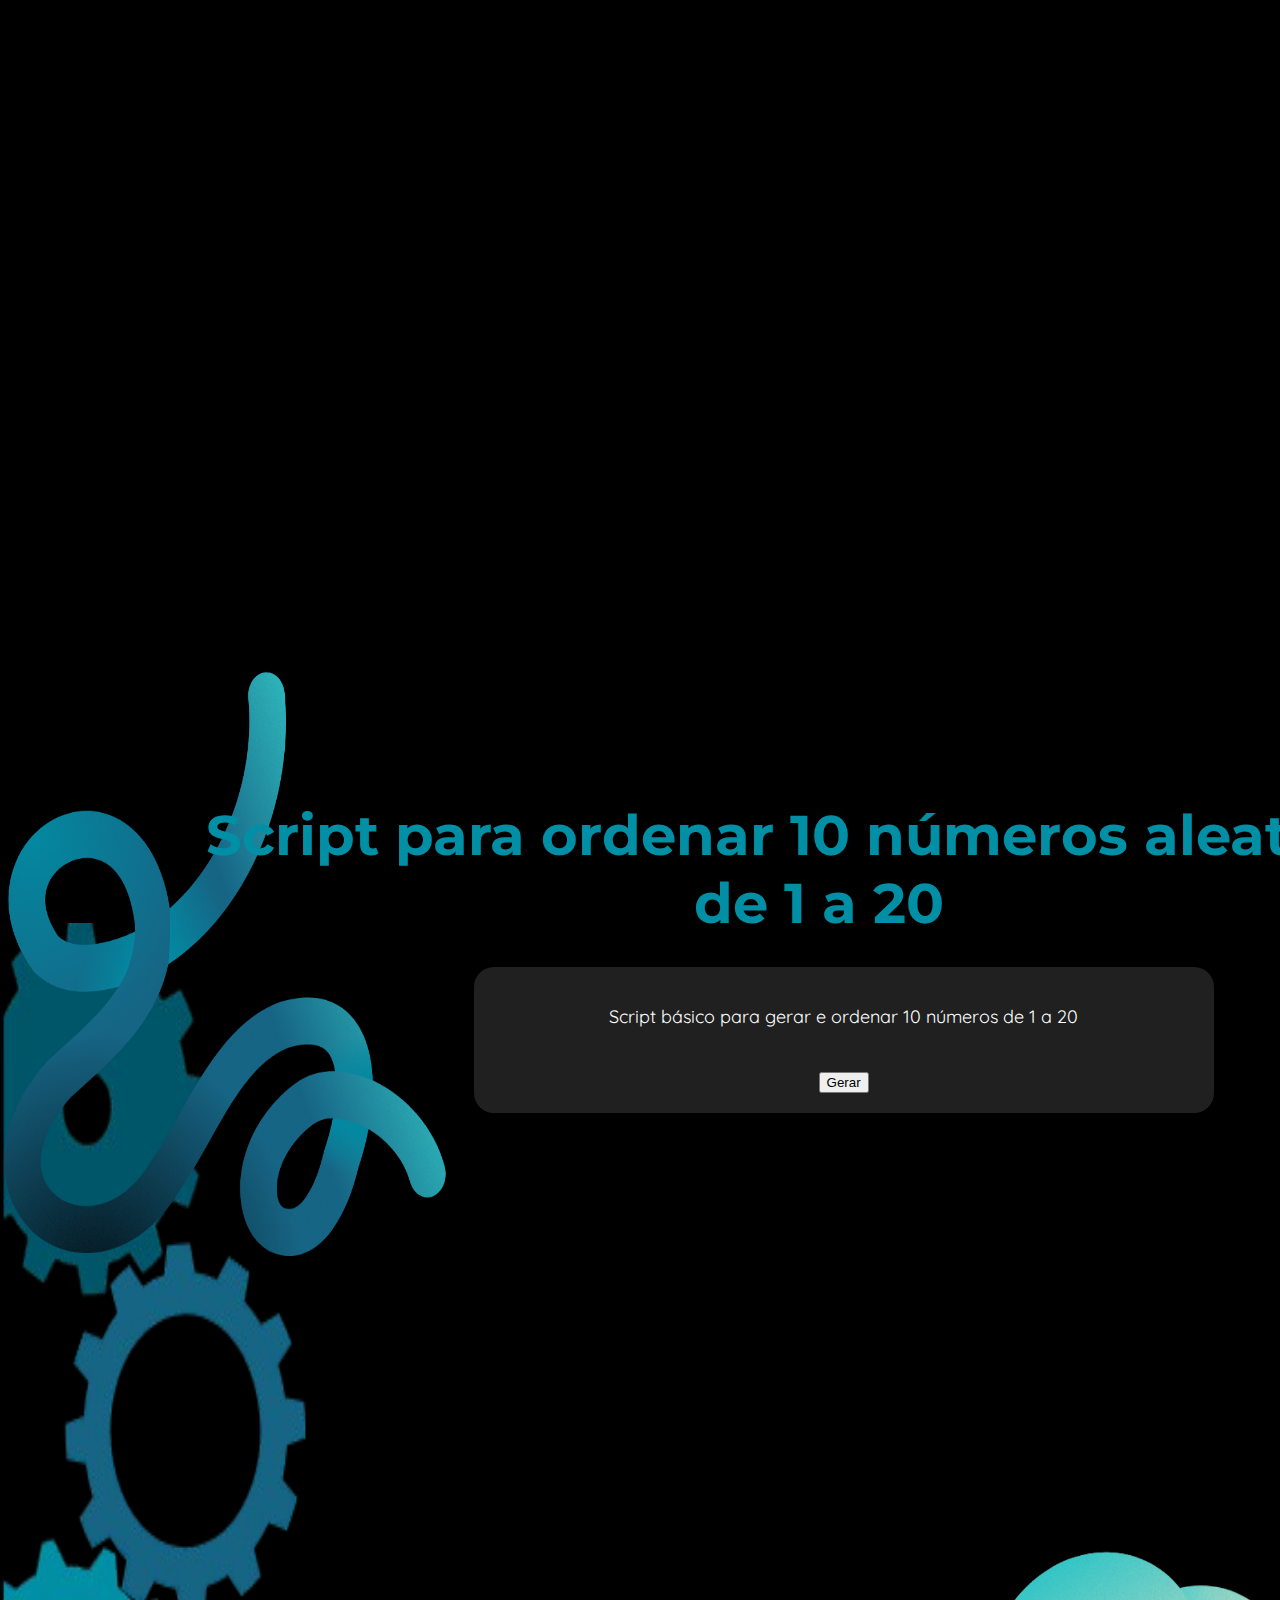
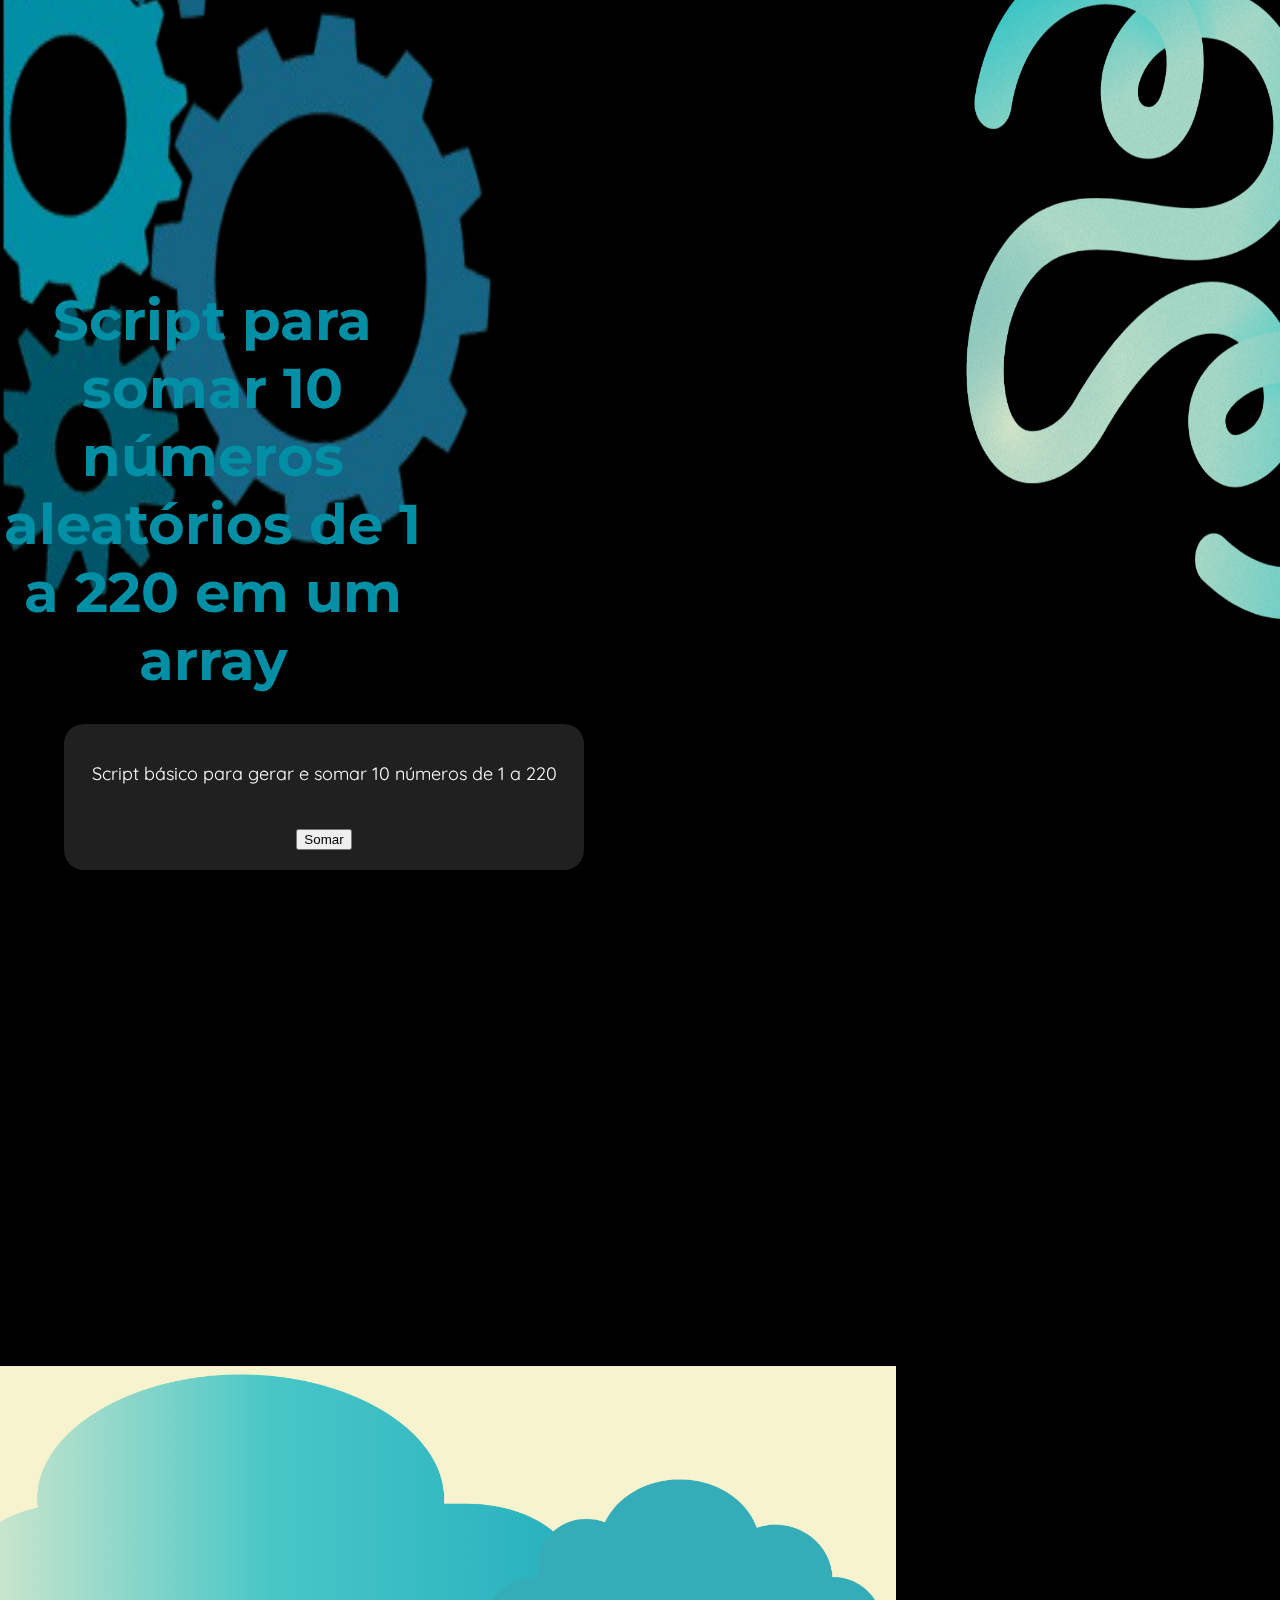
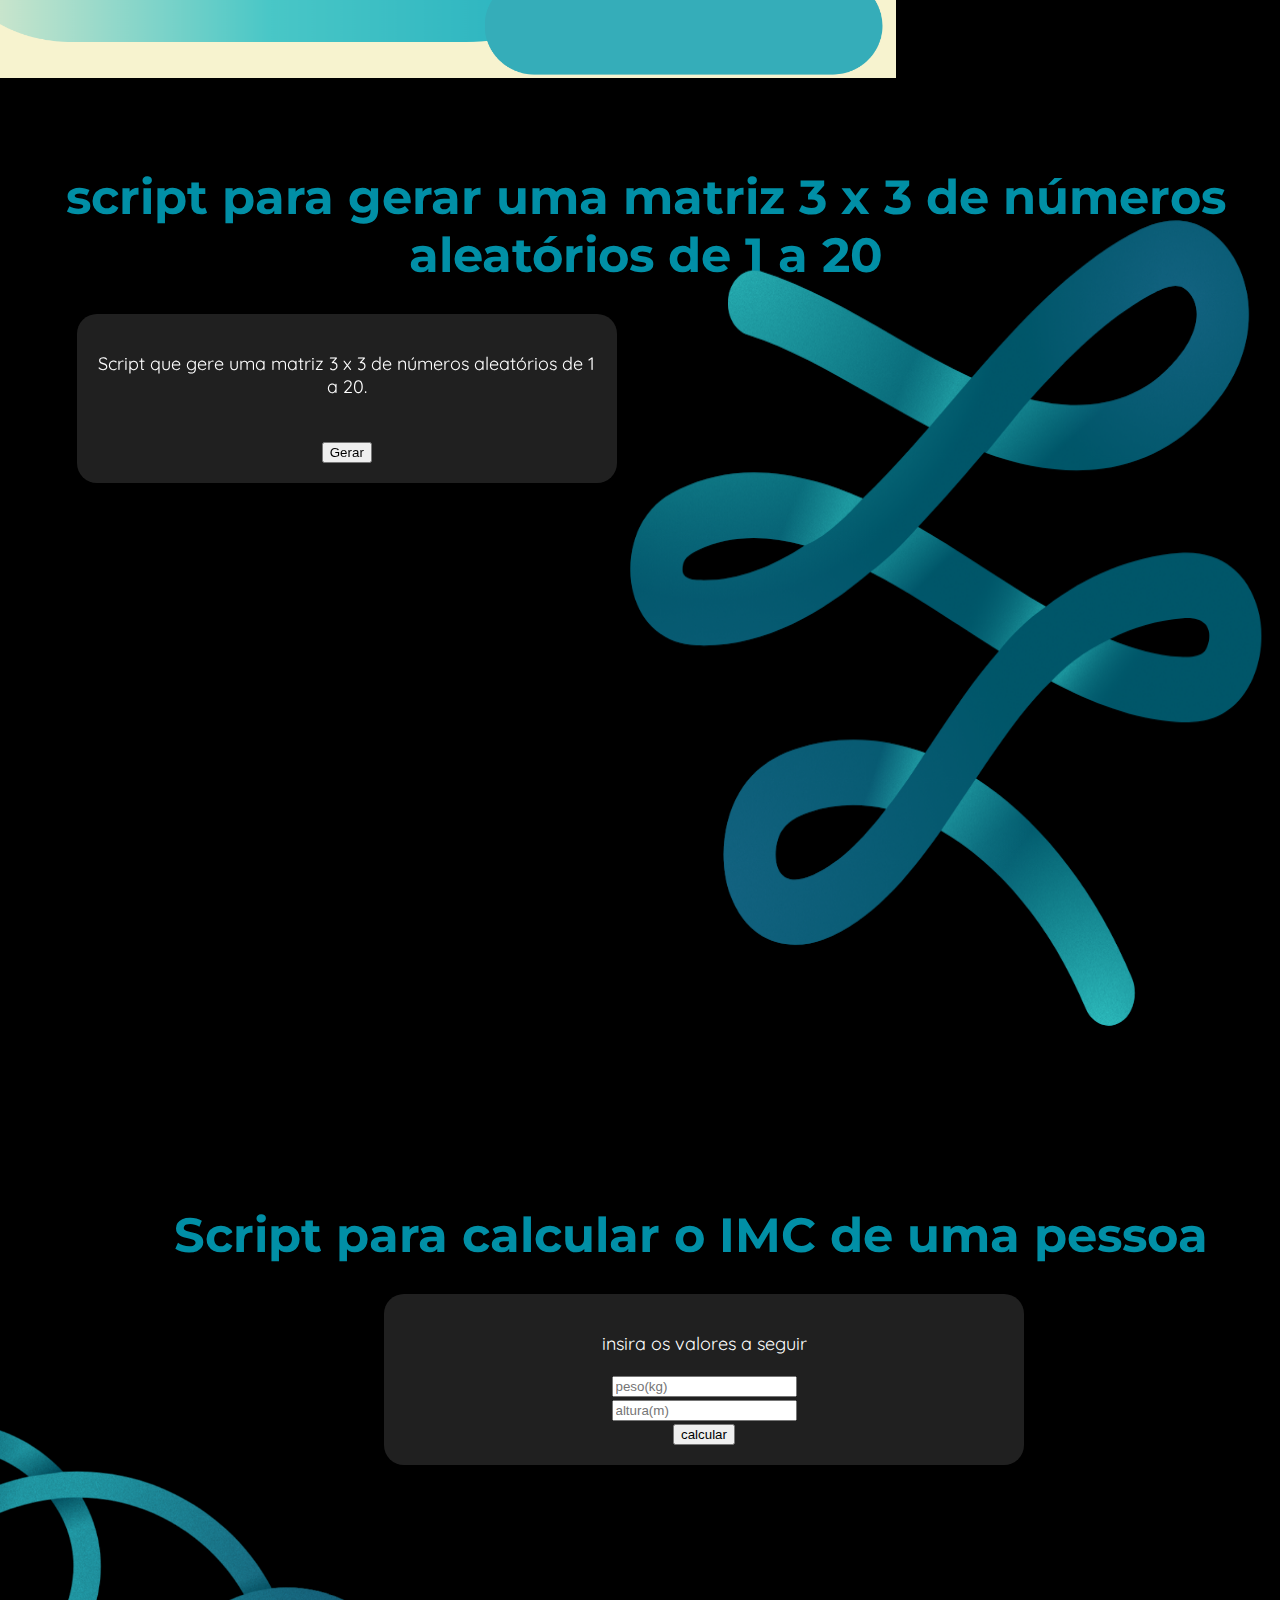
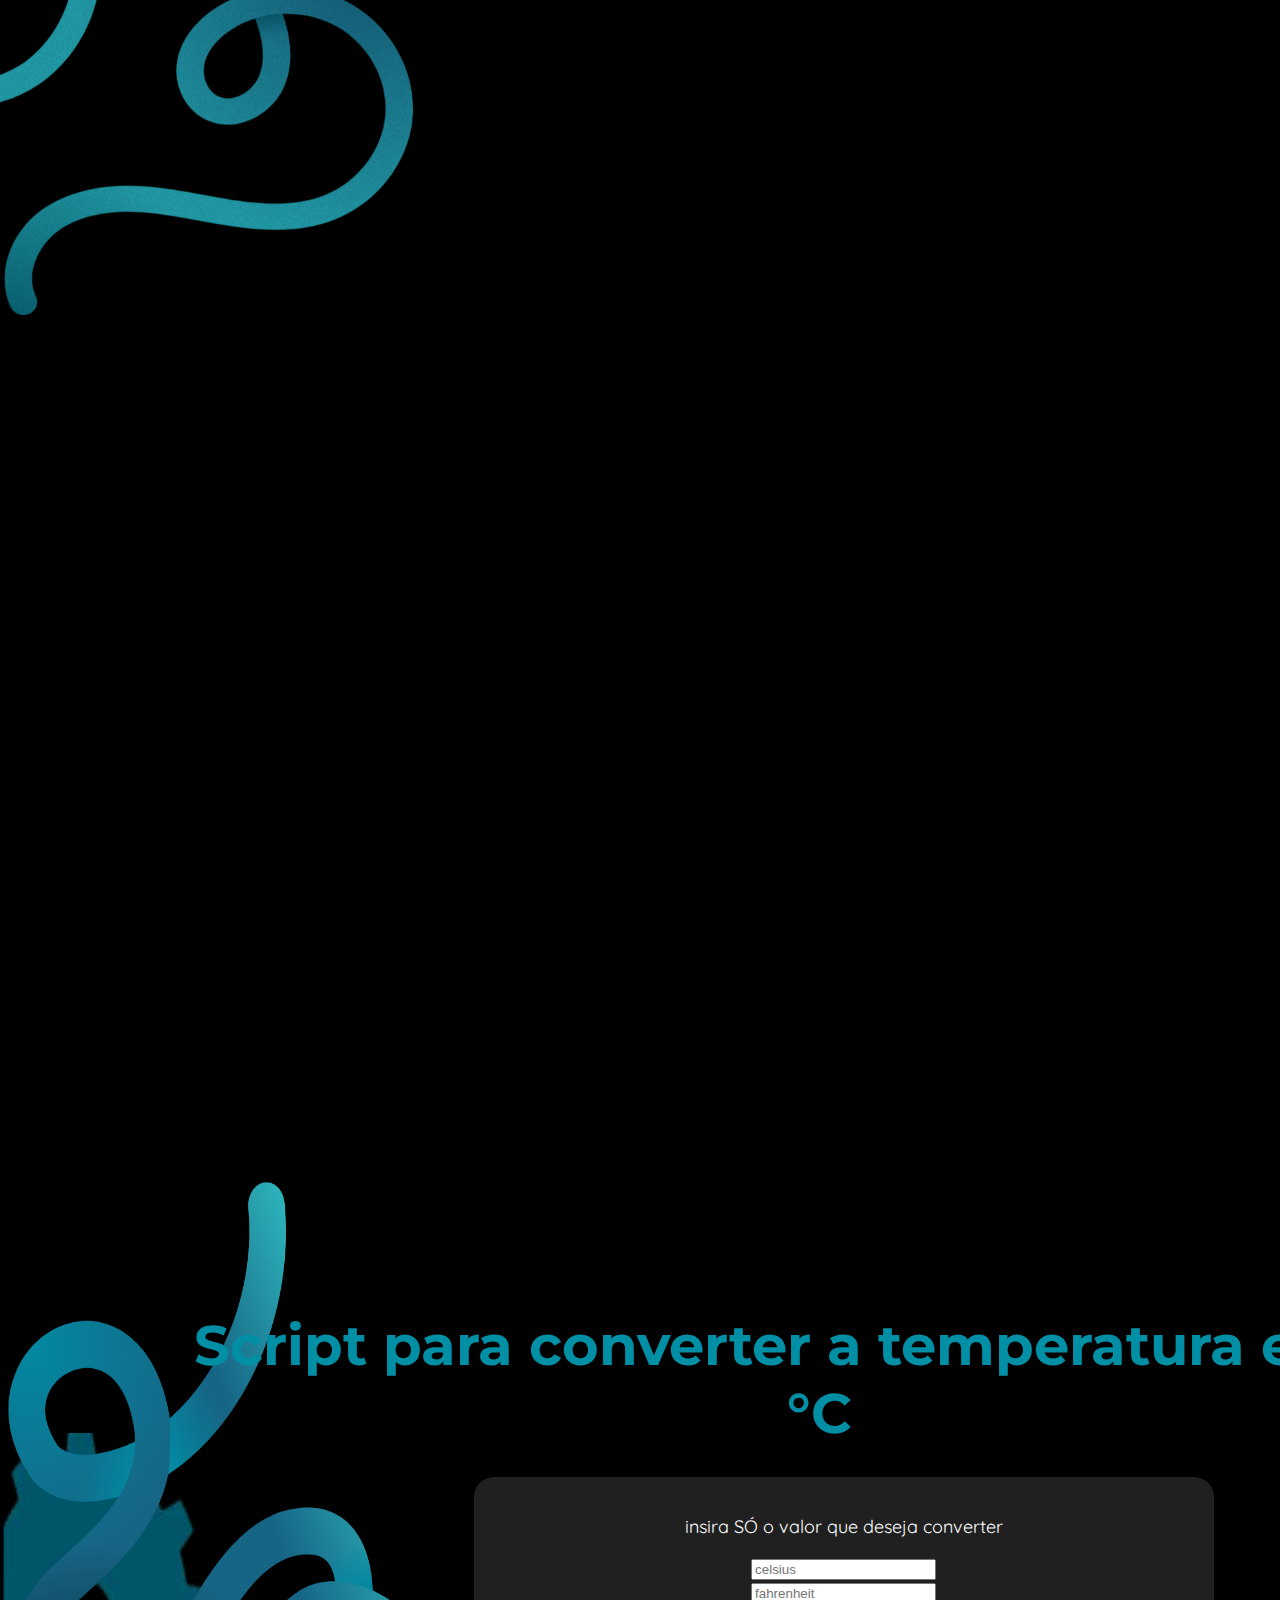
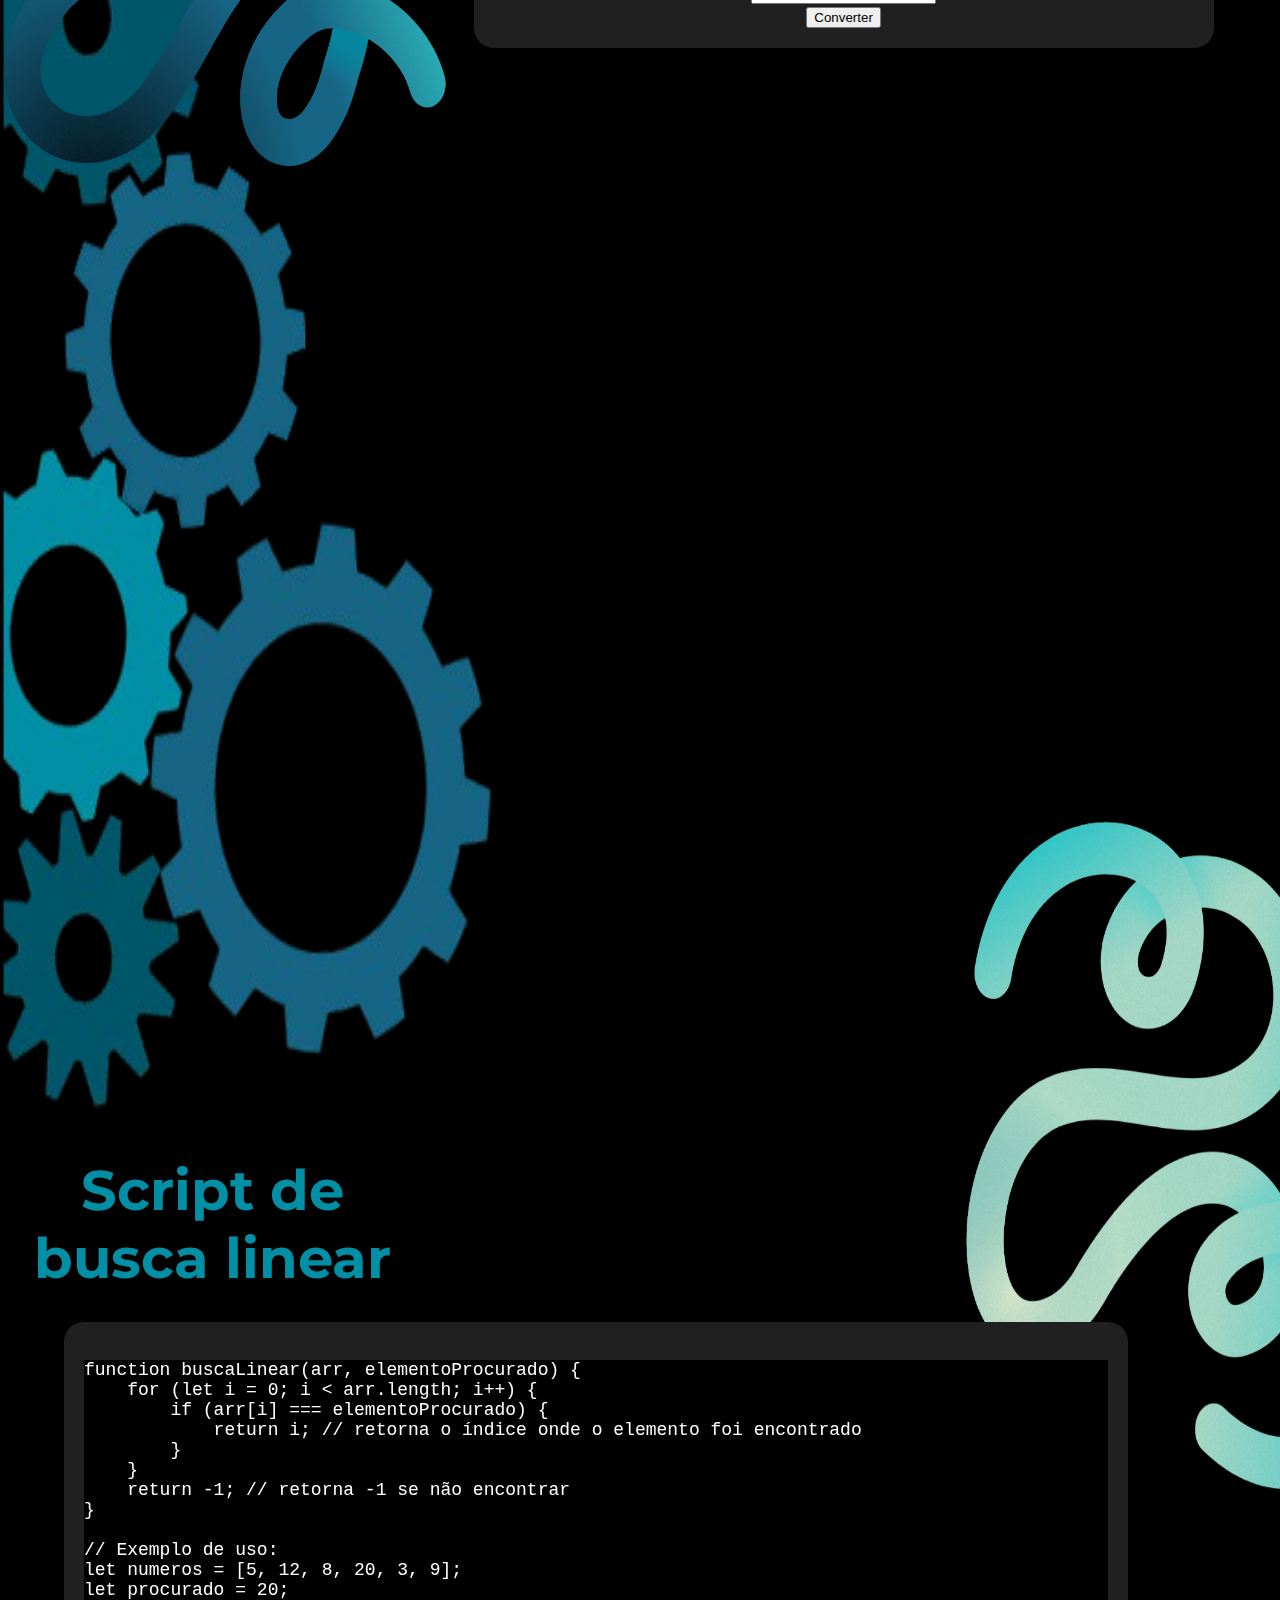
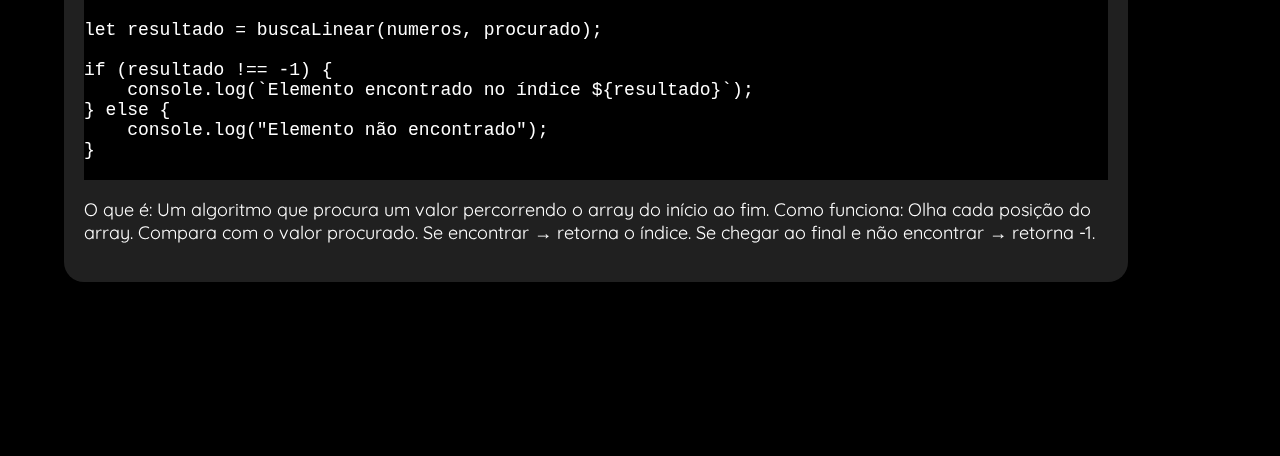
<file: LogProg.html>
<!DOCTYPE html>
<html lang="pt-BR">

<head>
    <meta charset="UTF-8">
    <meta name="viewport" content="width=device-width, initial-scale=1.0">
    <link rel="stylesheet" href="style.css">
    <link rel="shortcut icon" href="./img/jcorp.png" type="image/x-icon">
    <script src="./index.js" defer></script>
    <script src="./canvas.js" defer></script>
    <title>Jonas Corporation</title>
</head>

<body>
    <header>
        <button onclick="redirecionar(0)">Home</button>
        <button onclick="redirecionar(1)">Fundamentos de Eletroeletrônica:</button>
        <button onclick="redirecionar(2)">Lógica Computacional:</button>
        <button onclick="redirecionar(3)">Fundamentos de Banco de Dados:</button>
        <button onclick="redirecionar(4)">Fundamentos de Redes:</button>
        <button onclick="redirecionar(5)">Lógica de Programação:</button>
        <button onclick="redirecionar(6)">Fundamentos de Tecnologia da Informação:</button>
    </header>
    <main>
        <canvas id="canva"></canvas>
        <h1 class="H1Paginas">Lógica de Programação:</h1>
        <h1 id="SA">S.A</h1>
        <div class="BlocoDeDecoracao"></div>
        <p id="DAMN">Lorem ipsum dolor sit amet consectetur adipiscing elit. Quisque faucibus ex sapien vitae
            pellentesque sem placerat. In id cursus mi pretium tellus duis convallis. Tempus leo eu aenean sed diam urna
            tempor. Pulvinar vivamus fringilla lacus nec metus bibendum egestas. Iaculis massa nisl malesuada lacinia
            integer nunc posuere. Ut hendrerit semper vel class aptent taciti sociosqu. Ad litora torquent per conubia
            nostra inceptos himenaeos.
        </p>
        <img id="imgPagina" src="./img/imgPaginas1.png" alt="">
        <div id="content">
            <section id="sec1">
                <img id="imgPagina2" src="./img/imgPaginas2.png" alt=""><br>
                <img id="imgPagina3" src="./img/imgPaginas3.png" alt=""><br>
                <h1 class="titulos" id="title1">Linguagens de Programação</h1>
                <div class="conteudo" id="conteudo1">
                    <p>Linguagens de programação são meios usados para escrever instruções que o computador consegue
                        executar. Cada linguagem tem seus usos e características próprias: <br>
                        C++ - Muito rápida e poderosa. Usada em sistemas, jogos, robótica e programas que precisam de
                        alto desempenho. Tem foco em controle manual da memória. <br>
                        JavaScript - Linguagem principal da web. Roda no navegador e também no backend (Node.js).
                        Excelente para criar interfaces e sites interativos. <br>
                        Java - Muito usada em grandes sistemas, apps Android e aplicações corporativas. É estável,
                        segura e tem uma grande comunidade. <br>
                        Python - Fácil de aprender e muito versátil. Popular para ciência de dados, inteligência
                        artificial, automações e criação rápida de sistemas. <br>
                        PHP - Usada principalmente para desenvolvimento de sites. Linguagem clássica de backend da web e
                        presente em plataformas como WordPress.</p>
                </div>
                <img id="imgPagina4" class="borderline" src="img/imgPaginas43.png" alt="">
            </section>
            <section id="sec2">
                <h1 class="titulos" id="title2">Linguagem de programação interpretada e compilada</h1>
                <img id="imgPagina6" src="img/imgPaginas6.png" alt="">
                <div class="conteudo" id="conteudo2">
                    <p>A distinção entre uma linguagem de programação compilada e uma interpreted (interpretada) está em
                        como o código escrito é transformado para que o computador execute. Em uma linguagem compilada,
                        como C++, todo o código-fonte é processado previamente por um compilador, que gera um arquivo
                        binário/máquina — um executável que roda diretamente no sistema operacional, sem necessidade do
                        código fonte. Isso resulta em programas rápidos e eficientes. Em contrapartida, linguagens
                        interpretadas — como JavaScript, Python ou PHP — não passam por uma conversão antecipada
                        completa; em vez disso, um interpretador lê e executa o código linha por linha em tempo de
                        execução. Isso dá flexibilidade para mudanças rápidas e facilita testes, mas geralmente com
                        desempenho inferior comparado a compilados. Há também casos intermediários ou híbridos (como
                        Java), em que o código é compilado para bytecode e depois interpretado ou traduzido pela máquina
                        virtual da plataforma, permitindo portabilidade. Em suma, compiladas priorizam desempenho;
                        interpretadas priorizam agilidade de desenvolvimento e flexibilidade.</p>
                </div>
                <img id="imgPagina7" class="borderline" src="img/imgPaginas44.png" alt="">
            </section>
            <section id="sec3">
                <img id="imgPagina8" src="img/imgPaginas8.png" alt="">
                <h1 class="titulos" id="title3">O que é HTML e CSS</h1>
                <div class="conteudo" id="conteudo3">
                    <p>O HTML e o CSS são tecnologias fundamentais para a web, mas não são linguagens de programação no
                        sentido tradicional — eles têm funções distintas: HTML (HyperText Markup Language) é uma
                        linguagem de marcação usada para definir a estrutura e o conteúdo de páginas web: cabeçalhos,
                        parágrafos, imagens, links, listas e outros elementos. Já o CSS (Cascading Style Sheets) é uma
                        linguagem de estilo, usada para definir a apresentação visual desses elementos — cores,
                        tamanhos, margens, layout, responsividade, posicionamento e estética em geral. Enquanto
                        linguagens de programação manipulam lógica, dados e controle de fluxo, HTML e CSS cuidam da
                        estrutura e do visual: juntos, garantem que uma página web seja organizada, acessível e
                        visualmente atraente.</p>
                </div>
                <img id="imgPagina9" src="img/imgPaginas9.png" alt="">
                <img id="imgPagina10" class="borderline" src="img/imgPaginas45.png" alt="">
                <img id="imgPagina11" src="img/imgPaginas11.png" alt="">
            </section>
            <section id="sec4">
                <h1 class="titulos" id="title4">O que é uma IDE</h1>
                <div class="conteudo" id="conteudo4">
                    <p>Uma IDE (Integrated Development Environment / Ambiente de Desenvolvimento Integrado) é uma
                        ferramenta essencial para quem programa: ela reúne múltiplas funcionalidades importantes num só
                        lugar — editor de código com realce de sintaxe, autocompletar, navegação de código, terminal
                        embutido, integração com compiladores/interpretes, depurador (debugger), sistema de
                        versionamento, gerenciamento de projetos e arquivos — facilitando a criação, teste, depuração e
                        manutenção de softwares com agilidade. Exemplos de IDEs muito usadas no mercado são Visual
                        Studio Code (VSCode) — leve, versátil e com suporte a várias linguagens via extensões — e
                        IntelliJ IDEA, mais robusta, usada principalmente para Java, mas compatível com outras
                        linguagens e projetos grandes. Com uma IDE, o desenvolvedor ganha produtividade, menos erros,
                        melhor organização e um fluxo de trabalho muito mais eficiente do que se usasse apenas um editor
                        de texto comum.</p>
                </div>
                <img id="imgPagina12" class="borderline" src="img/imgPaginas46.png" alt="">
                <img id="imgPagina13" src="img/imgPaginas13.png" alt="">
            </section>
            <section id="sec5">
                <img id="imgPagina2-2" src="./img/imgPaginas2.png" alt=""><br>
                <img id="imgPagina3-2" src="./img/imgPaginas3.png" alt=""><br>
                <h1 class="titulos" id="title1">Script para ordenar 10 números aleatórios de 1 a 20</h1>
                <div class="conteudo" id="conteudo1">
                    <p>Script básico para gerar e ordenar 10 números de 1 a 20</p><br>
                    <button onclick="ordenarBubble()"> Gerar </button><br>
                    <div id="res"></div>
                </div>
            </section>
            <section id="sec6">
                <img id="imgPagina6" src="img/imgPaginas6.png" alt="">
                <h1 class="titulos" id="title2">Script para somar 10 números aleatórios de 1 a 220 em um array</h1>
                <div class="conteudo" id="conteudo2">
                    <p>Script básico para gerar e somar 10 números de 1 a 220</p><br>
                    <button onclick="soma_arr()"> Somar </button><br>
                    <div id="res2"></div>
                </div>
            </section>
            <section id="sec7">
                <img id="imgPagina8" src="img/imgPaginas8.png" alt="">
                <h1 class="titulos" id="title7">script para gerar uma matriz 3 x 3 de números aleatórios de 1 a 20</h1>
                <div class="conteudo" id="conteudo3">
                    <p>Script que gere uma matriz 3 x 3 de números aleatórios de 1 a 20.</p><br>
                    <button onclick="matriz3x3()"> Gerar </button><br>
                    <div id="res3"></div>
                </div>
                <img id="imgPagina9-2" src="img/imgPaginas9.png" alt="">
            </section>
            <section id="sec8">
                <h1 class="titulos" id="title4">Script para calcular o IMC de uma pessoa</h1>
                <div class="conteudo" id="conteudo4">
                    <p>insira os valores a seguir</p>
                    <input type="number" id="peso" placeholder="peso(kg)">
                    <br>
                    <input type="number" id="altura" placeholder="altura(m)">
                    <br>
                    <button onclick="calculoImc()">calcular</button>
                    <br>
                    <div id="res4"></div>
                </div>
                <img id="imgPagina13" src="img/imgPaginas13.png" alt="">
            </section>
            <section id="sec9">
                <img id="imgPagina2-2" src="./img/imgPaginas2.png" alt=""><br>
                <img id="imgPagina3-2" src="./img/imgPaginas3.png" alt=""><br>
                <h1 class="titulos" id="title1">Script para converter a temperatura em °F, °C</h1>
                <div class="conteudo" id="conteudo1">
                    <p>insira SÓ o valor que deseja converter</p>
                    <input type="number" id="C" placeholder="celsius">
                    <br>
                    <input type="number" id="F" placeholder="fahrenheit">
                    <br>
                    <button onclick="temperatura()">Converter</button>
                    <br>
                    <div id="res5"></div>
                </div>
        </div>
        </section>
        <section id="sec10">
            <img id="imgPagina6" src="img/imgPaginas6.png" alt="">
            <h1 class="titulos" id="title2">Script de busca linear</h1>
            <div class="conteudo" id="conteudoCode">
                <pre>function buscaLinear(arr, elementoProcurado) {
    for (let i = 0; i < arr.length; i++) {
        if (arr[i] === elementoProcurado) {
            return i; // retorna o índice onde o elemento foi encontrado
        }
    }
    return -1; // retorna -1 se não encontrar
}

// Exemplo de uso:
let numeros = [5, 12, 8, 20, 3, 9];
let procurado = 20;

let resultado = buscaLinear(numeros, procurado);

if (resultado !== -1) {
    console.log(`Elemento encontrado no índice ${resultado}`);
} else {
    console.log("Elemento não encontrado");
}
                </pre>
                <p>O que é:
                    Um algoritmo que procura um valor percorrendo o array do início ao fim.

                    Como funciona:
                    Olha cada posição do array.

                    Compara com o valor procurado.

                    Se encontrar → retorna o índice.

                    Se chegar ao final e não encontrar → retorna -1.</p>
            </div>
        </section>
        </div>
    </main>
    <footer>

    </footer>
</body>

</html>
</file>
<file: style.css>
@import url('https://fonts.cdnfonts.com/css/telegraf');
@import url('https://fonts.cdnfonts.com/css/garet');
@import url('https://fonts.googleapis.com/css2?family=Quicksand:wght@300..700&display=swap');
@import url('https://fonts.googleapis.com/css2?family=Montserrat:ital,wght@0,100..900;1,100..900&family=Quicksand:wght@300..700&display=swap');

body {
    margin: 0;
    padding: 0;
    background: #000000;
    overflow-x: hidden;
    height: 100vh;
    color: white;
}

#inicio {
    text-align: center;
    min-height: 160vh;
}

#canvasInicial {
    background: linear-gradient(to bottom, #002d3f, #00425c, #015d81);
    position: fixed;
    top: 0;
    left: 0;
    z-index: -1;
    height: 100vh;
}

#canva {
    position: fixed;
    top: 0;
    left: 0;
    z-index: -1;
}

#tituloIndex {
    margin-top: 20vh;
}

header {
    padding-bottom: 100px;
    padding-left: 25px;
    margin-bottom: 160px;
    height: 80px;
    background-color: #176585;
    background: linear-gradient(to bottom, #176585, #176585, #002d3f);
    overflow-x: auto;
    overflow-y: hidden;
    text-align: left;
    white-space: nowrap;
}

header button {
    margin-top: 50px;
    margin-left: 5px;
    height: 40px;
    padding: 0 10px;
    border-radius: 50px;
    background: linear-gradient(to right, #27b1bf, #2ecddf, #31dcef);
    font-family: 'Garet';
    font-weight: 500;
    font-size: 1rem;
    border: none;
    cursor: pointer;
    white-space: nowrap;
}

header button:hover {
    background-color: #1f8a95;
}

h1 {
    font-size: 8rem;
    font-family: Telegraf;
    font-weight: 500;
    margin: 0;
}

.imagemIndex {
    position: absolute;
    z-index: -1;
}

#imgDecoracao1 {
    width: 40%;
    top: 25%;
    left: 30%;
}

#imgDecoracao2 {
    width: 25%;
    height: 45%;
    top: 80%;
    left: 0%;
    rotate: -65deg;
}

#imgDecoracao3 {
    width: 35vw;
    height: 60vh;
    top: 25%;
    right: -3%;
    rotate: -90deg;
}

#iniciar {
    background-color: black;
    color: white;
    font-size: 2rem;
    font-family: 'Garet';
    height: 60px;
    width: 190px;
}


main {
    text-align: center;
}

/*----------------------------------  Páginas:  --------------------------------------*/

.H1Paginas {
    color: #d9e9cd;
    margin-left: 15vw;
    width: 50vw;
    font-size: 6rem;
    font-family: Telegraf;
    font-weight: 500;
    margin: 0;
}

.BlocoDeDecoracao {
    margin-left: 15vw;
    margin-top: 8vh;
    background: linear-gradient(to right, #d9e9cd, #49c7c7, #27b1bf);
    width: 80vw;
    height: 15vh;
    border-radius: 30px;
}

#SA {
    position: absolute;
    color: #27b1bf;
    font-weight: bold;
    top: 35vh;
    right: 20vw;
}

#content {
    margin-top: 20vh;
    min-height: 100vh;
    font-family: 'Quicksand' !important;
}

#DAMN {
    width: 80vw;
    height: 10vh;
    position: absolute;
    right: 5vw;
    z-index: 1;
}

p {
    font-family: Quicksand;
}

#imgPagina {
    width: 25vw;
    height: 55vh;
    position: absolute;
    right: 5vw;
    top: 90vh;
    rotate: 45deg;
}

.conteudo {
    margin-top: 30px;
    background: #202020;
    font-size: 18px;
    border-radius: 20px;
    padding: 20px;
}


.borderline {
    border: 20px solid #202020;
    border-radius: 25px;
}

pre {
    background-color: #000000;
}

/*--------------------------------- Section 1 -------------------------------------*/

#sec1 {
    min-height: 100vh;
}

#title1 {
    position: relative;
    margin-top: 25vh;
    left: 14vw;
}

#imgPagina2 {
    width: 35vw;
    height: 65vh;
    position: absolute;
    left: 0vw;
    top: 165vh;
}

#imgPagina3 {
    z-index: -1;
    width: 40vw;
    height: 145vh;
    position: absolute;
    left: 0vw;
    top: 203vh;
}

.titulos {
    font-family: Montserrat;
    font-weight: bold;
    font-size: 3.5rem;
    color: #018fa6;
}


#conteudo1 {
    margin-left: 37vw;
    width: 700px;
}

#imgPagina4 {
    margin-top: 5vh;
    margin-left: 28vw;
    width: 30vw;
    height: 40vh;
}

#imgPagina5 {
    margin-top: 5vh;
    margin-left: 1vw;
    width: 30vw;
    height: 40vh;
}


/*--------------------------------- Section 2 -------------------------------------*/

#sec2 {
    position: relative;
    top: 20vh;
    min-height: 70vh;
}

#imgPagina6 {
    width: 35vw;
    height: 75vh;
    position: absolute;
    top: -38vh;
    right: -10vw;
    z-index: -1;
}

#title2 {
    margin-top: 50vh;
    margin-right: 95vh;
}

#conteudo2 {
    margin-left: 5vw;
    width: 480px;
}

#imgPagina7 {
    position: relative;
    top: -60vh;
    right: -20vw;
    width: 28vw;
    height: 48vh;
}

#imgPagina8 {
    display: flex;
    flex-direction: row;
    width: 70vw;
}

/*--------------------------------- Section 3 -------------------------------------*/

#sec3 {
    position: relative;
    margin-top: 30vh;
    min-height: 100vh;
}

#conteudo3 {
    margin-left: 6vw;
    width: 500px;
}

#title3 {
    display: flex;
    flex-direction: row;
    margin-top: 10vh;
    font-size: 600%;
    margin-left: 11vw !important;
}

#imgPagina9 {
    position: absolute;
    top: 65vh;
    right: 1vw;
    width: 50vw;
    height: 90vh;
}

#imgPagina10 {
    position: relative;
    bottom: 70vh;
    left: 25vw;
    width: 30vw;
    height: 40vh;
}

/* --------------------------------- Section 4 ---------------------------------------------*/

#sec4 {
    margin-top: 20vh;
    min-height: 70vh;
}

#imgPagina11 {
    position: absolute;
    left: -0.1vw;
    margin-top: 10vh;
    width: 30vw;
    height: 80vh;
}

#conteudo4 {
    position: relative;
    top: -40vh;
    left: 30vw;
    width: 600px;
}

#title4 {
    position: relative;
    top: -40vh;
    left: 4vw;
    font-size: 300%;
}

#imgPagina12 {
    position: relative;
    top: -40vh;
    left: 50vw;
    width: 30vw;
    height: 40vh;
}

#imgPagina13 {
    position: relative;
    bottom: 45vh;
    width: 45vw;
    height: 55vh;
    right: 40vw;
}

/* -------------------------------------------------- section 5 -------------------------------------------------------*/

#sec5 {
    position: relative;
    margin-top: 20vh;
    min-height: 100vh;
}

#imgPagina2-2 {
    width: 35vw;
    height: 65vh;
    position: absolute;
    left: 0vw;
    top: 15vh;
}

#imgPagina3-2 {
    z-index: -1;
    width: 40vw;
    height: 145vh;
    position: absolute;
    left: 0vw;
    top: 43vh;
}


/* --------------------------------------- section 6 -------------------------------------------------- */

#sec6 {
    position: relative;
    margin-top: 20vh;
    min-height: 100vh;
}

/* --------------------------------------- section 7 --------------------------------------------------- */

#sec7 {
    position: relative;
    margin-top: 20vh;
    min-height: 180vh;
}

#imgPagina9-2 {
    position: absolute;
    top: 50vh;
    right: 1vw;
    width: 50vw;
    height: 90vh;
}

#title7 {
    display: flex;
    flex-direction: row;
    margin-top: 10vh;
    font-size: 300%;
    margin-left: 1vw !important;
}

/* --------------------------------------- section 8 --------------------------------------------------- */

#sec8 {
    position: relative;
    margin-top: 20vh;
    min-height: 100vh;
}

/* --------------------------------------- section 9 --------------------------------------------------- */

#sec9 {
    position: relative;
    margin-top: 20vh;
    min-height: 140vh;
}

/* --------------------------------------- section 10 --------------------------------------------------- */

#sec10 {
    position: relative;
    margin-top: 20vh;
    min-height: 100vh;
}

/* --------------------------------------- section 11 --------------------------------------------------- */

#sec11 {
    position: relative;
    margin-top: 20vh;
    min-height: 100vh;
}

/* --------------------------------------- section 12 --------------------------------------------------- */

#sec12 {
    position: relative;
    margin-top: 20vh;
    min-height: 140vh;
}

/* --------------------------------------- section 13 --------------------------------------------------- */

#sec13 {
    position: relative;
    margin-top: 20vh;
    min-height: 100vh;
}

/* --------------------------------------- section 14 --------------------------------------------------- */

#sec14 {
    position: relative;
    margin-top: 20vh;
    min-height: 100vh;
}

/* --------------------------------------- section 15 --------------------------------------------------- */

#sec15 {
    position: relative;
    margin-top: 20vh;
    min-height: 100vh;
}

/* --------------------------------------- section 15 --------------------------------------------------- */

#sec16 {
    position: relative;
    margin-top: 200vh;
    min-height: 140vh;
}

/* ----------------- eletroeletronica -------------------------*/

#conteudoCode {
    margin-left: 5vw;
    width: 80vw;
    text-align: left;
}

/* ----------------- Lógica de computação ------------------------- */

#img {
    width: 30vw;
    height: 30vh;
}
</file>
